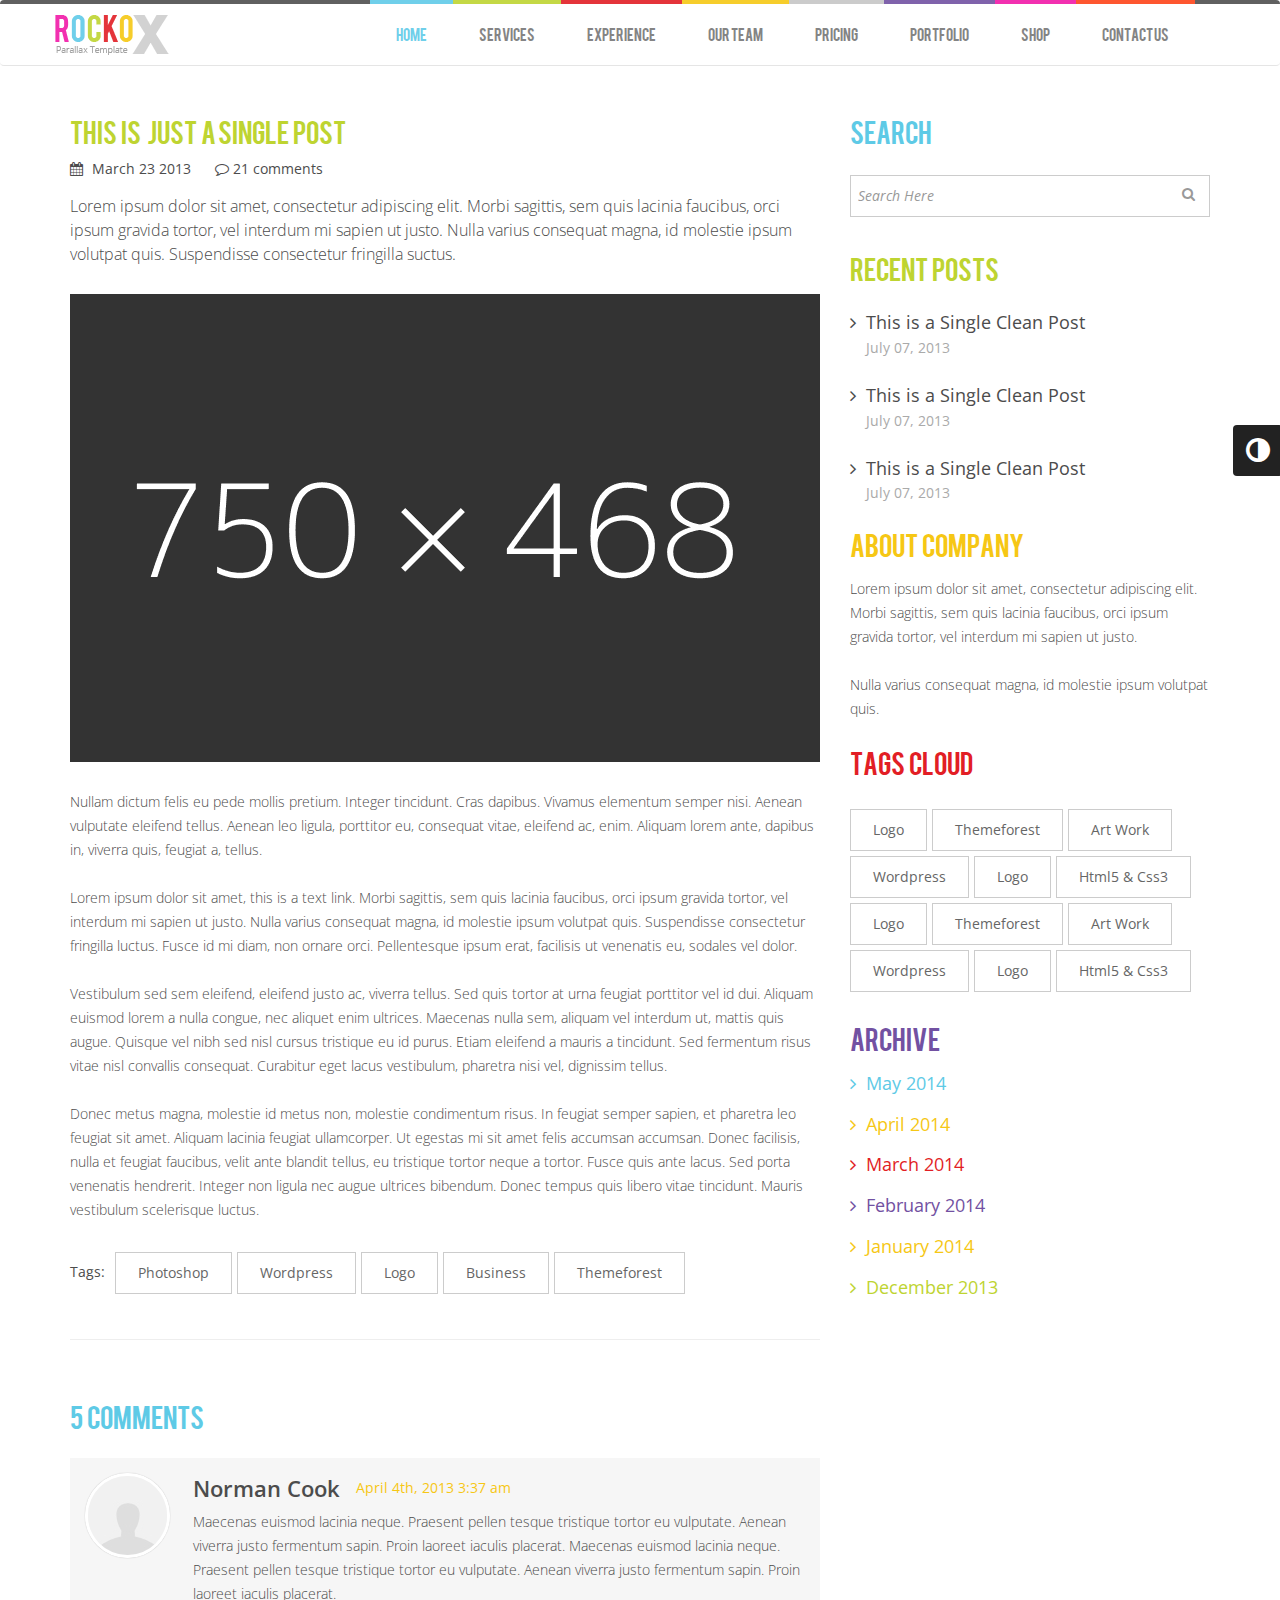
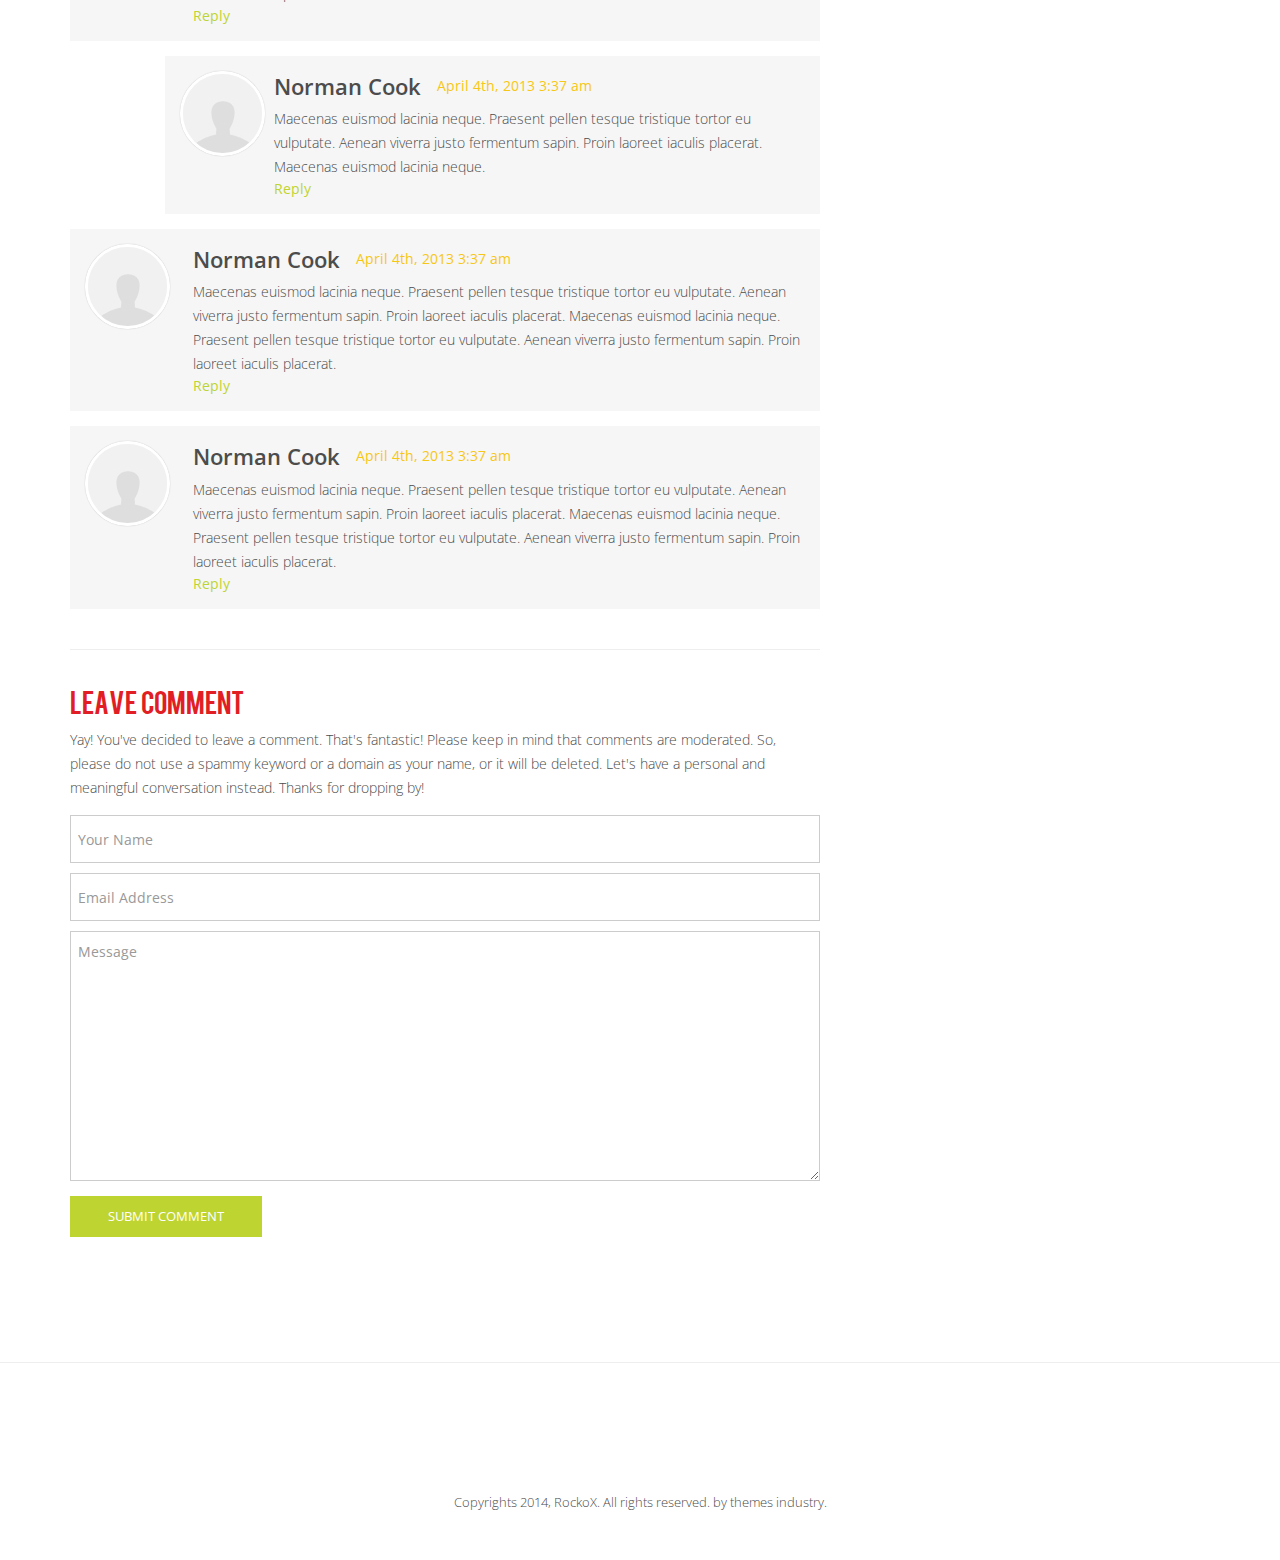
<file: blog.html>
<!DOCTYPE html>
<html lang="en">
  <head>
    <meta charset="utf-8">
    <meta name="viewport" content="width=device-width, initial-scale=1, user-scalable=no">
    <title>RockoX</title>

    <!-- theme -->
    <link href="css/rockox.css" rel="stylesheet">
    
	<!-- animation -->
    <link href="css/animate.css" rel="stylesheet">
    
    <!-- piecharts -->
    <link rel="stylesheet" href="css/pie-charts-style.css">
	
    <!-- Add fancyBox -->
	<link rel="stylesheet" href="css/jquery.fancybox.css?v=2.1.5" media="screen">

	<!-- jcarousel styling -->
	<link rel="stylesheet" href="css/skin.css">
    
    <!-- Bootstrap -->
    <link href="css/bootstrap.css" rel="stylesheet">
    
    <!-- HTML5 Shim and Respond.js IE8 support of HTML5 elements and media queries -->
    <!-- WARNING: Respond.js doesn't work if you view the page via file:// -->
    <!--[if lt IE 9]>
      <script src="https://oss.maxcdn.com/libs/html5shiv/3.7.0/html5shiv.js"></script>
      <script src="https://oss.maxcdn.com/libs/respond.js/1.4.2/respond.min.js"></script>
    <![endif]--> 
  </head>
  <body class="fixed-header" data-spy="scroll" data-target=".navbar">
  	
    
    <div class="switcher">
    	<a href="index-dark.html" title="Dark Theme"><i class="fa fa-adjust"></i></a>
    </div>
    
    
    <div id="wrapper">
    <!-- BEGIN HEADER -->
    <header id="home">
	    <nav class="navbar navbar-default" role="navigation">
          <div class="container">
            <!-- Brand and toggle get grouped for better mobile display -->
            <div class="navbar-header">
              <button type="button" class="navbar-toggle" data-toggle="collapse" data-target="#bs-example-navbar-collapse-1">
                <span class="sr-only">Toggle navigation</span>
                <span class="icon-bar"></span>
                <span class="icon-bar"></span>
                <span class="icon-bar"></span>
              </button>
              <!-- BEGIN LOGO -->
              <a class="navbar-brand" href="#home"><img src="images/logo.png" alt=""></a>
              <!-- END LOGO -->
            </div>
        
            <!-- Collect the nav links, forms, and other content for toggling -->
            <div class="collapse navbar-collapse" id="bs-example-navbar-collapse-1">
            	<!-- BEGIN NAVIGATION -->
                  <ul class="nav navbar-nav">
                    <li class="active"><a href="#home">HOME</a></li>
                    <li><a href="#heading">services</a></li>
                    <li><a href="#experience">experience</a></li>
                    <li><a href="#team">our team</a></li>
                    <li><a href="#pricing-tables">pricing</a></li>
                    <li><a href="#portfolio">portfolio</a></li>
                    <li><a href="#best-sellers">shop</a></li>
                    <li><a href="#contact-us">contact us</a></li>
                  </ul>
            	<!-- END NAVIGATION -->
            </div><!-- /.navbar-collapse -->
          </div><!-- /.container-fluid -->
    </nav>
    </header>
    <!-- END HEADER -->
    
    <div class="sub-page">
    
    <!-- BEGIN BLOG -->
    
    	<div class="blog">
  	<div class="container">
    	
        <!-- Left Section Start -->
        <div class="row">
        <div class="col-md-8">
    	<div class="left-sec">
        <h3 class="green">This &nbsp;is &nbsp; Just&nbsp; a&nbsp;Single &nbsp;Post</h3>
        <span class="date"><i class="fa fa-calendar"></i> March 23 2013</span>
        <a  class="comment" href="#."><i class="fa fa-comment-o"></i> 21 comments</a>
        
        <p class="post-detail">Lorem ipsum dolor sit amet, consectetur adipiscing elit. Morbi sagittis, sem quis lacinia faucibus, orci ipsum gravida tortor, vel interdum mi sapien ut justo. Nulla varius  	 	  		consequat magna, id molestie ipsum volutpat quis. Suspendisse consectetur fringilla suctus. </p>
        
        <img class="blog-post" src="images/blog-post1.jpg" alt="">
        
        <p>Nullam dictum felis eu pede mollis pretium. Integer tincidunt. Cras dapibus. Vivamus elementum semper nisi. Aenean vulputate eleifend tellus. Aenean leo ligula, porttitor eu, consequat vitae, eleifend ac, enim. Aliquam lorem ante, dapibus in, viverra quis, feugiat a, tellus.<br/><br/>

Lorem ipsum dolor sit amet, this is a text link. Morbi sagittis, sem quis lacinia faucibus, orci ipsum gravida tortor, vel interdum mi sapien ut justo. Nulla varius consequat magna, id molestie ipsum volutpat quis. Suspendisse consectetur fringilla luctus. Fusce id mi diam, non ornare orci. Pellentesque ipsum erat, facilisis ut venenatis eu, sodales vel dolor.
<br/><br/>
Vestibulum sed sem eleifend, eleifend justo ac, viverra tellus. Sed quis tortor at urna feugiat porttitor vel id dui. Aliquam euismod lorem a nulla congue, nec aliquet enim ultrices. Maecenas nulla sem, aliquam vel interdum ut, mattis quis augue. Quisque vel nibh sed nisl cursus tristique eu id purus. Etiam eleifend a mauris a tincidunt. Sed fermentum risus vitae nisl convallis consequat. Curabitur eget lacus vestibulum, pharetra nisi vel, dignissim tellus.<br/><br/>

Donec metus magna, molestie id metus non, molestie condimentum risus. In feugiat semper sapien, et pharetra leo feugiat sit amet. Aliquam lacinia feugiat ullamcorper. Ut egestas mi sit amet felis accumsan accumsan. Donec facilisis, nulla et feugiat faucibus, velit ante blandit tellus, eu tristique tortor neque a tortor. Fusce quis ante lacus. Sed porta venenatis hendrerit. Integer non ligula nec augue ultrices bibendum. Donec tempus quis libero vitae tincidunt. Mauris vestibulum scelerisque luctus.</p>
		
        <div class="tags">
        	<span>Tags:</span>
            <a href="#.">Photoshop</a><a href="#.">Wordpress</a><a href="#.">Logo</a><a href="#.">Business</a><a href="#.">Themeforest</a>
        </div>
        
		
        <div class="clearfix"></div>
        <br>
        <hr>
        <br>
        
        <div class="comments">
        	<h3 class="blue">5 &nbsp;COMMENTS</h3>
            <div class="comment-sec">
            	<img class="author" src="images/comment-member.jpg" alt="">
                <div class="comment-detail">
                	<span class="author-name">Norman Cook</span><a class="date" href="#.">April 4th, 2013 3:37 am</a>
                    <div class="clearfix"></div>
                    <p>Maecenas euismod lacinia neque. Praesent pellen tesque tristique tortor eu vulputate. Aenean viverra justo fermentum sapin. Proin laoreet iaculis placerat. Maecenas euismod lacinia neque. Praesent pellen tesque tristique tortor eu vulputate. Aenean viverra justo fermentum sapin. Proin laoreet iaculis placerat.</p>
                    <a href="#." class="green">Reply</a>
                </div>
                <div class="clearfix"></div>
            </div>
            
            <div class="comment-sec comment-sec2">
            	<img class="author" src="images/comment-member.jpg" alt="">
                <div class="comment-detail">
                	<span class="author-name">Norman Cook</span><a class="date" href="#.">April 4th, 2013 3:37 am</a>
                    <div class="clearfix"></div>
                    <p>Maecenas euismod lacinia neque. Praesent pellen tesque tristique tortor eu vulputate. Aenean viverra justo fermentum sapin. Proin laoreet iaculis placerat. Maecenas euismod lacinia neque. </p>
                    <a href="#." class="green">Reply</a>
                </div>
                <div class="clearfix"></div>
            </div>
            
            <div class="comment-sec">
            	<img class="author" src="images/comment-member.jpg" alt="">
                <div class="comment-detail">
                	<span class="author-name">Norman Cook</span><a class="date" href="#.">April 4th, 2013 3:37 am</a>
                    <div class="clearfix"></div>
                    <p>Maecenas euismod lacinia neque. Praesent pellen tesque tristique tortor eu vulputate. Aenean viverra justo fermentum sapin. Proin laoreet iaculis placerat. Maecenas euismod lacinia neque. Praesent pellen tesque tristique tortor eu vulputate. Aenean viverra justo fermentum sapin. Proin laoreet iaculis placerat.</p>
                    <a href="#." class="green">Reply</a>
                </div>
                <div class="clearfix"></div>
            </div>
            
            <div class="comment-sec">
            	<img class="author" src="images/comment-member.jpg" alt="">
                <div class="comment-detail">
                	<span class="author-name">Norman Cook</span><a class="date" href="#.">April 4th, 2013 3:37 am</a>
                    <div class="clearfix"></div>
                    <p>Maecenas euismod lacinia neque. Praesent pellen tesque tristique tortor eu vulputate. Aenean viverra justo fermentum sapin. Proin laoreet iaculis placerat. Maecenas euismod lacinia neque. Praesent pellen tesque tristique tortor eu vulputate. Aenean viverra justo fermentum sapin. Proin laoreet iaculis placerat.</p>
                    <a href="#." class="green">Reply</a>
                </div>
                <div class="clearfix"></div>
            </div>
        </div>
        
         <div class="clearfix"></div><div class="height20"></div>
         <br>
         <hr> 
		 <br>     
        <div class="leave-comment">
        	<h3 class="red">Leave &nbsp;Comment</h3>
            <p>Yay! You've decided to leave a comment. That's fantastic! Please keep in mind that comments are moderated. So, please do not use a spammy keyword or a domain as your name, or it will be deleted. Let's have a personal and meaningful conversation instead. Thanks for dropping by!</p>
            <div class="comment-form">
            	<input class="last" name="" type="text" onblur="if(this.value == '') { this.value='Your Name'}" onfocus="if (this.value == 'Your Name') {this.value=''}" value="Your Name">
            	<input class="last" name="" type="text" onblur="if(this.value == '') { this.value='Email Address'}" onfocus="if (this.value == 'Email Address') {this.value=''}" value="Email Address">
                <textarea name="" onblur="if(this.value == '') { this.value='Message'}" onfocus="if (this.value == 'Message') {this.value=''}">Message</textarea>
                <input name="" type="submit" class="btn btn-green" value="Submit Comment"> 
            </div>
        </div>
        
        
        
        </div>
        </div>
        
        <!-- Left Section End -->
        
        
        <!-- Right Section Start -->
        <div class="col-md-4">
    	<div class="right-sec">
        	<div class="search">
            	<h3 class="blue">Search</h3>
                <input name="" type="text" value="Search Here"><a href="#." class="search-bar"><i class="fa fa-search"></i></a>
            </div>
            
            <div class="recent-post">
            	<h3 class="green">Recent &nbsp;Posts</h3>
                <div class="post">
                	<a href="#."><i class="fa fa-angle-right"></i> This is a Single Clean Post</a>
                    <span>July 07, 2013</span>
                </div>
                <div class="clearfix"></div>
                <div class="post">
                	<a href="#."><i class="fa fa-angle-right"></i> This is a Single Clean Post</a>
                    <span>July 07, 2013</span>
                </div>
                <div class="clearfix"></div>
                <div class="post">
                	<a href="#."><i class="fa fa-angle-right"></i> This is a Single Clean Post</a>
                    <span>July 07, 2013</span>
                </div>
            </div>
            <div class="clearfix"></div>
            
            <div class="about-company">
            	<h3 class="yellow">About &nbsp;Company</h3>
                <p>Lorem ipsum dolor sit amet, consectetur adipiscing elit. Morbi sagittis, sem quis lacinia faucibus, orci ipsum gravida tortor, vel interdum mi sapien ut justo. <br/><br/>Nulla varius consequat magna, id molestie ipsum volutpat quis.</p>
            </div>
            
            <div class="tags-cloud">
            	<h3 class="red">Tags &nbsp;Cloud</h3>
	            <div class="tags"><br>
				<a href="#.">Logo</a><a href="#.">Themeforest</a><a href="#.">Art Work</a>
                <a href="#.">Wordpress</a><a href="#.">Logo</a><a href="#.">Html5 &amp; Css3</a>
                <a href="#.">Logo</a><a href="#.">Themeforest</a><a href="#.">Art Work</a>
                <a href="#.">Wordpress</a><a href="#.">Logo</a><a href="#.">Html5 &amp; Css3</a>
                </div>
            </div>
            <div class="clearfix"></div>
            
            <div class="archive">
            	<h3 class="purple">Archive</h3>
	            <a href="#."><i class="fa fa-angle-right"></i> May 2014</a>	<a href="#."><i class="fa fa-angle-right"></i> April 2014</a>	
                <a href="#."><i class="fa fa-angle-right"></i> March 2014</a>	<a href="#."><i class="fa fa-angle-right"></i> February 2014</a>	
                <a href="#."><i class="fa fa-angle-right"></i> January 2014</a>	<a href="#."><i class="fa fa-angle-right"></i> December 2013</a>	
            </div>
            
        </div>
        </div>
        <!-- Right Section End -->
        
        </div>  
    </div>
  </div>
    
    <!-- END BLOG -->
    
    </div>
     
     <hr>
     
    <!-- BEGIN FOOTER -->
    <footer>
    	<div class="container">
        	<!-- BEGIN SOCIAL -->
        	<ul class="social">
            	<li class="bounceIn" data-delay="0"><a href="#."><i class="fa fa-facebook"></i></a></li>
            	<li class="bounceIn" data-delay="100"><a href="#."><i class="fa fa-twitter"></i></a></li>
            	<li class="bounceIn" data-delay="200"><a href="#."><i class="fa fa-google-plus"></i></a></li>
            	<li class="bounceIn" data-delay="300"><a href="#."><i class="fa fa-dribbble"></i></a></li>
            	<li class="bounceIn" data-delay="400"><a href="#."><i class="fa fa-pinterest"></i></a></li>
            </ul>
            <!-- BEGIN SOCIAL -->
            <!-- BEGIN COPYRIGHT -->
            <p class="copyright">Copyrights 2014, RockoX. All rights reserved. by themes industry.</p>
            <!-- END COPYRIGHT -->
        </div>
    </footer>        
    <!-- END FOOTER -->
    
    <!-- BEGIN GO TO TOP --><a href="#." class="back-to-top" id="back-to-top"><i class="fa fa-angle-up"></i></a><!-- END GO TO TOP -->
    
    </div><!-- end #wrapper -->
    
    <!-- jQuery (necessary for Bootstrap's JavaScript plugins) -->
    <script src="js/jquery.min.js"></script>
    <!-- parallax -->
    <script src="js/jquery.stellar.js"></script>
    <script src="js/custom.js"></script>
    <!-- jcarousel -->
    <script src="js/jquery.jcarousel.min.js"></script>
    <!-- way point -->
    <script src="js/waypoints.js"></script>
    <!-- Add piecharts -->
	<script src="js/jquery.easypiechart.min.js"></script>
    <!-- navigation classes change on scroll -->
	<script src="js/nimble.js"></script>
    <script src="js/scrollspy.js"></script>
    <!-- fancybox -->
    <script src="js/jquery.fancybox.pack.js?v=2.1.5"></script>
    <!-- appear -->
    <script src="js/jquery.appear.js"></script>
    
    <!-- Include all compiled plugins (below), or include individual files as needed -->
    <script src="js/bootstrap.min.js"></script>
    <!-- nimble effect -->
    

    <script>
		//slider
		jQuery(function() {

			//parallaax
			jQuery.stellar({
				horizontalScrolling: false,
				verticalOffset: 0
			});
			//fancybox
			jQuery(".fancybox").fancybox();
			jQuery(".various").fancybox({
				maxWidth	: 1100,
				maxHeight	: 600,
				fitToView	: false,
				width		: '70%',
				height		: '70%',
				autoSize	: false,
				closeClick	: false,
				openEffect	: 'none',
				closeEffect	: 'none'
			});
			
			jQuery('#mycarousel').jcarousel({
				vertical: true
			});
			
			//smooth scroll to href value
			jQuery(".tabs-btn ul li a, .navbar-nav li a, .navbar-brand").click(function(event){
				 event.preventDefault();
				 //calculate destination place
				 var dest=0;
				 if($(this.hash).offset().top > $(document).height()-$(window).height()){
					  dest=$(document).height()-$(window).height();
				 }else{
					  dest=$(this.hash).offset().top;
				 }
				 //go to destination
				 jQuery('html,body').animate({scrollTop:dest}, 1000,'swing');
			 });
			 //toggle map
			 jQuery(".map-title h4 span").click(function(e) {
              	jQuery(".map iframe").slideToggle();  
				jQuery(".map-title h4 span i").toggleClass("fa-angle-up fa-angle-down");
             });
			 
			jQuery(window).scroll(function(){
				if(jQuery(window).scrollTop() > 200){
					jQuery("#back-to-top").fadeIn(200);
				} else{
					jQuery("#back-to-top").fadeOut(200);
				}
			});
			
			jQuery('#back-to-top, .back-to-top').click(function() {
				  jQuery('html, body').animate({ scrollTop:0 }, '800');
				  return false;
			});
			 
			 
			//pie charts	
			jQuery('#pie-charts').waypoint(function(direction) {			
				jQuery('.chart').easyPieChart({
					 barColor: "#5ecae6",
					onStep: function(from, to, percent) {
						jQuery(this.el).find('.percent').text(Math.round(percent));
					}
				});
				}, {
				offset: function() {
					return jQuery.waypoints('viewportHeight') - jQuery(this).height() + 100;
				}
			});
			
			jQuery('#pie-charts').waypoint(function(direction) {			
				jQuery('.green-circle').easyPieChart({
					 barColor: "#bed431",
					onStep: function(from, to, percent) {
						jQuery(this.el).find('.percent').text(Math.round(percent));
					}
				});
				}, {
				offset: function() {
					return jQuery.waypoints('viewportHeight') - jQuery(this).height() + 100;
				}
				
			});
			
			jQuery('#pie-charts').waypoint(function(direction) {			
				jQuery('.red-circle').easyPieChart({
					 barColor: "#e11e24",
					onStep: function(from, to, percent) {
						jQuery(this.el).find('.percent').text(Math.round(percent));
					}
				});
				}, {
				offset: function() {
					return jQuery.waypoints('viewportHeight') - jQuery(this).height() + 100;
				}
				
			});
			
			jQuery('#pie-charts').waypoint(function(direction) {			
				jQuery('.yellow-circle').easyPieChart({
					 barColor: "#f6c715",
					onStep: function(from, to, percent) {
						jQuery(this.el).find('.percent').text(Math.round(percent));
					}
				});
				}, {
				offset: function() {
					return jQuery.waypoints('viewportHeight') - jQuery(this).height() + 100;
				}
				
			});
			
			jQuery('#pie-charts').waypoint(function(direction) {			
				jQuery('.purple-circle').easyPieChart({
					 barColor: "#7251a2",
					onStep: function(from, to, percent) {
						jQuery(this.el).find('.percent').text(Math.round(percent));
					}
				});
				}, {
				offset: function() {
					return jQuery.waypoints('viewportHeight') - jQuery(this).height() + 100;
				}
				
			});
			
			});
			//form submit
			function checkmail(input)
			 {
				var pattern1=/^([A-Za-z0-9_\-\.])+\@([A-Za-z0-9_\-\.])+\.([A-Za-z]{2,4})$/;
				if(pattern1.test(input)){ return true; }else{ return false; }
			 }     
			  function proceed(){
				 var name = document.getElementById("name");
				 var email = document.getElementById("email");
				 var company = document.getElementById("company");
				 var web = document.getElementById("website");
				 var msg = document.getElementById("message");
				 var errors = "";
				 
				 if(name.value == "")
				  { 
				  name.className = 'error';
					return false;
				  }
					
				  else if(email.value == "")
				  {
					email.className = 'error';
					return false;
				  }
				  else if(checkmail(email.value)==false)
				  {
					alert('Please provide a valid email address.');
					return false;
			
				  }
				  else if(company.value == "")
				  {
					company.className = 'error';
					return false;
				  }
					else if(web.value == "")
				  {
					web.className = 'error';
					return false;
				  }
				  else if(msg.value == "")
				  {
					msg.className = 'error';
					return false;
				  }
				  else 
					{
							$.ajax({
								type: "POST",
								url: "process.php",
								data: $("#contact_form").serialize(),
								success: function(msg)
								{
									//alert(msg);
									if(msg == 'success'){
									$('#contact_form').fadeOut(1000);
									$('#contact_message').fadeIn(2000);
									document.getElementById("contact_message").innerHTML = "Your email has been sent.";
									return true;
									}else{
									
									$('#contact_form').fadeOut(500);
									$('#contact_message').fadeIn(2000);
									document.getElementById("contact_message").innerHTML = "Your email has not been sent.";
									return true;
									}
								}
							});
					} 
			  }

		
	</script>
  </body>
</html>
</file>
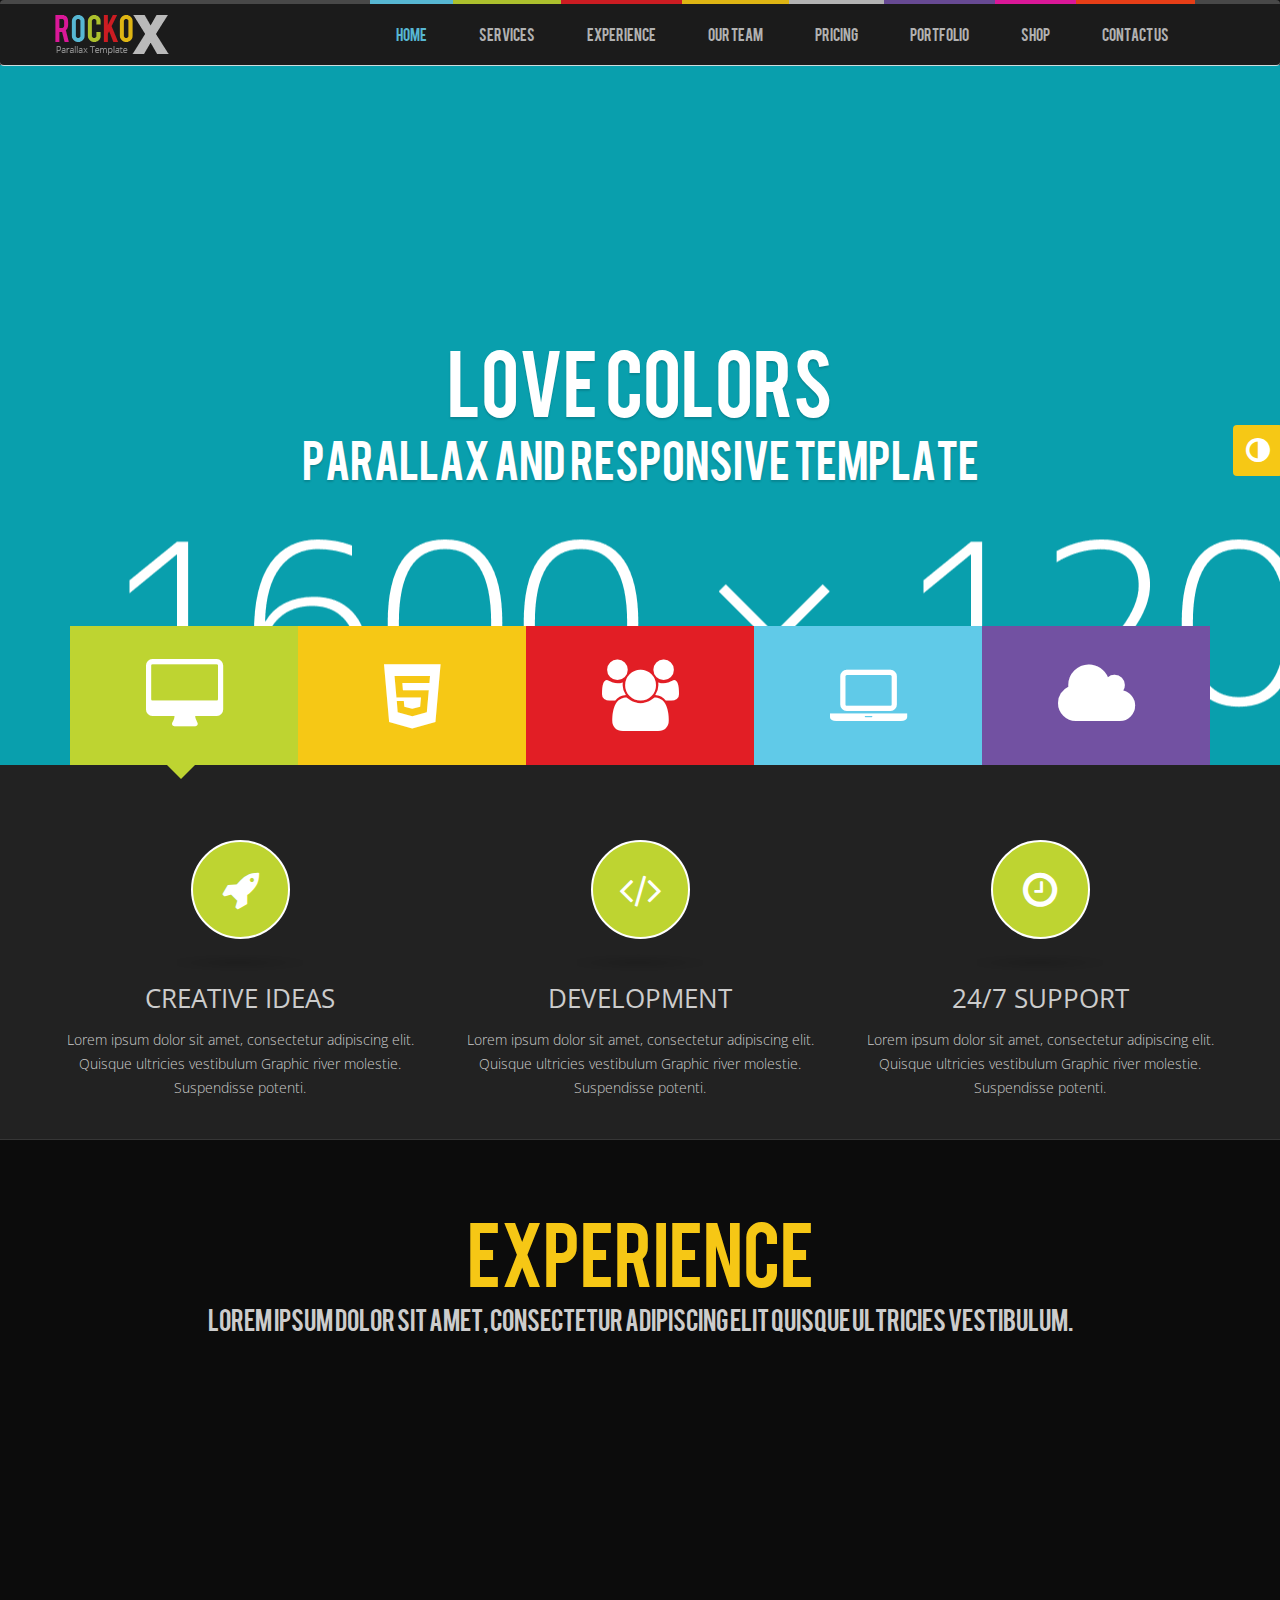
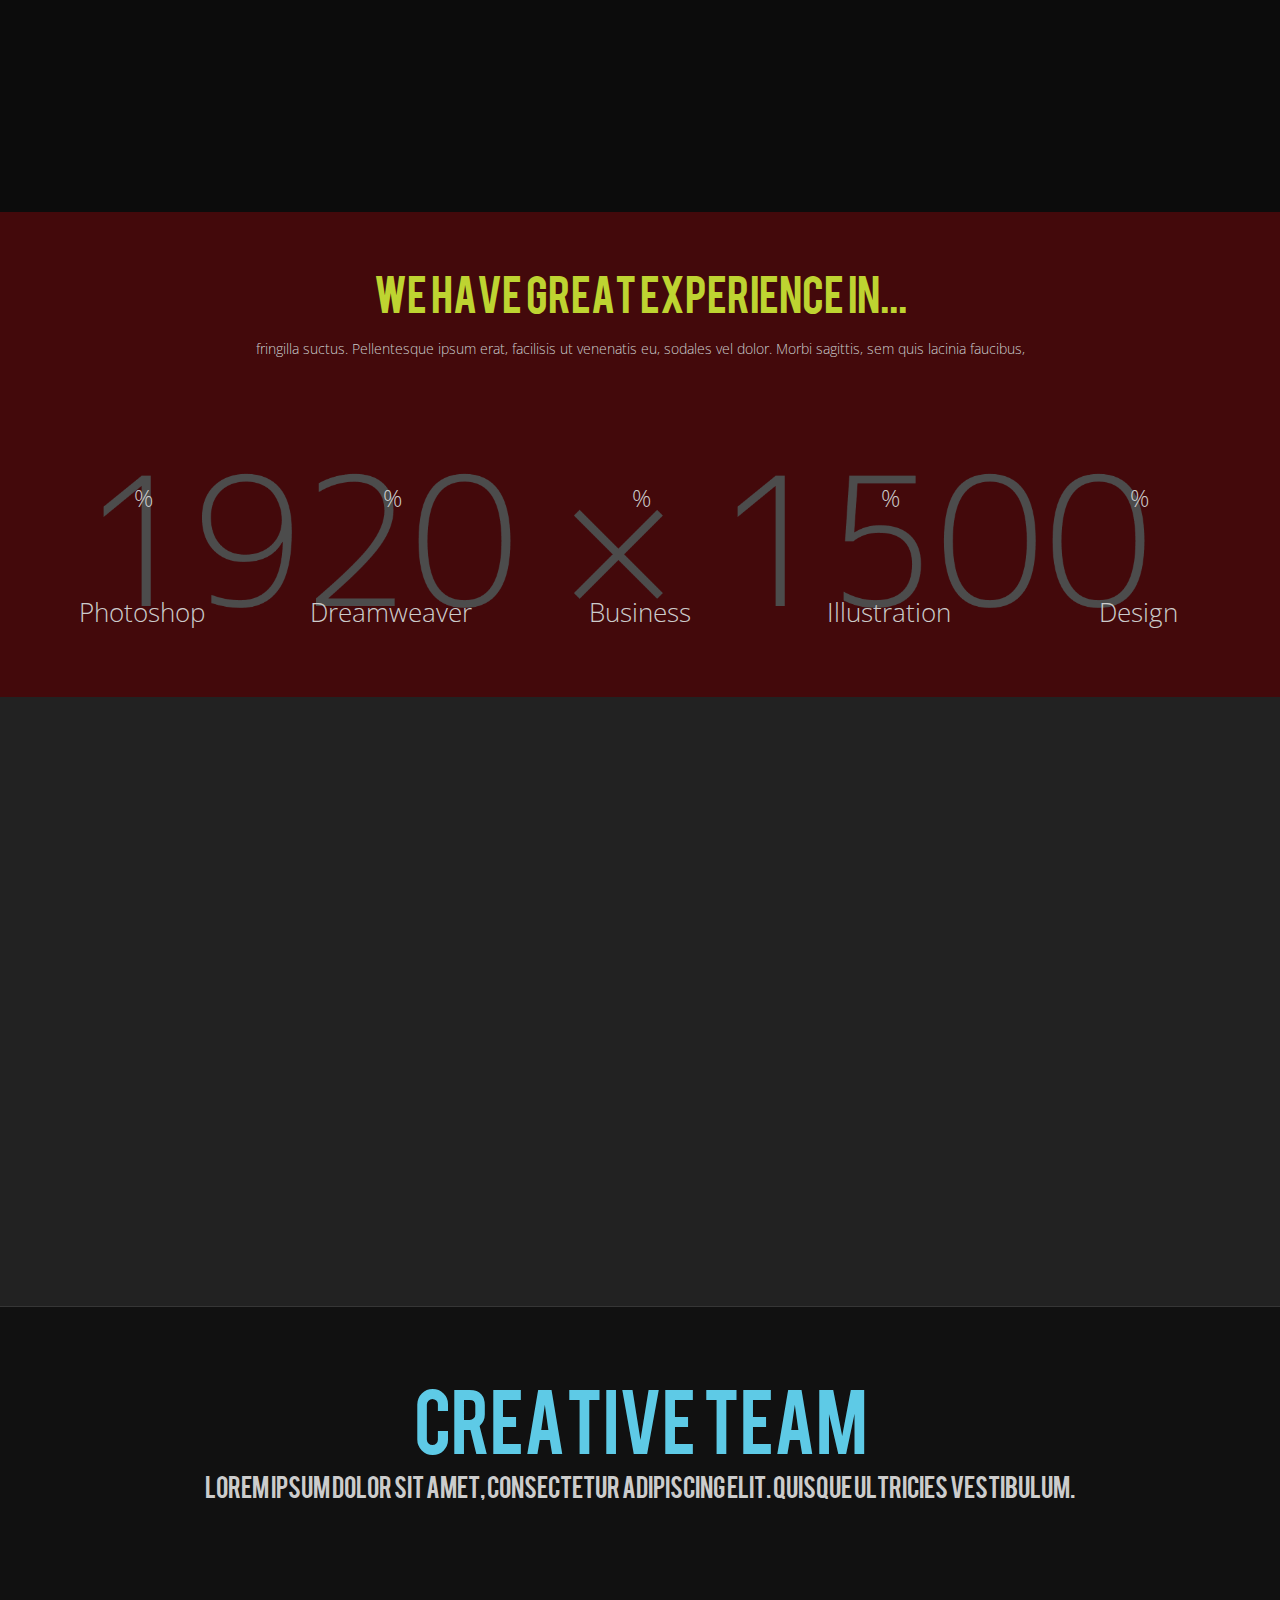
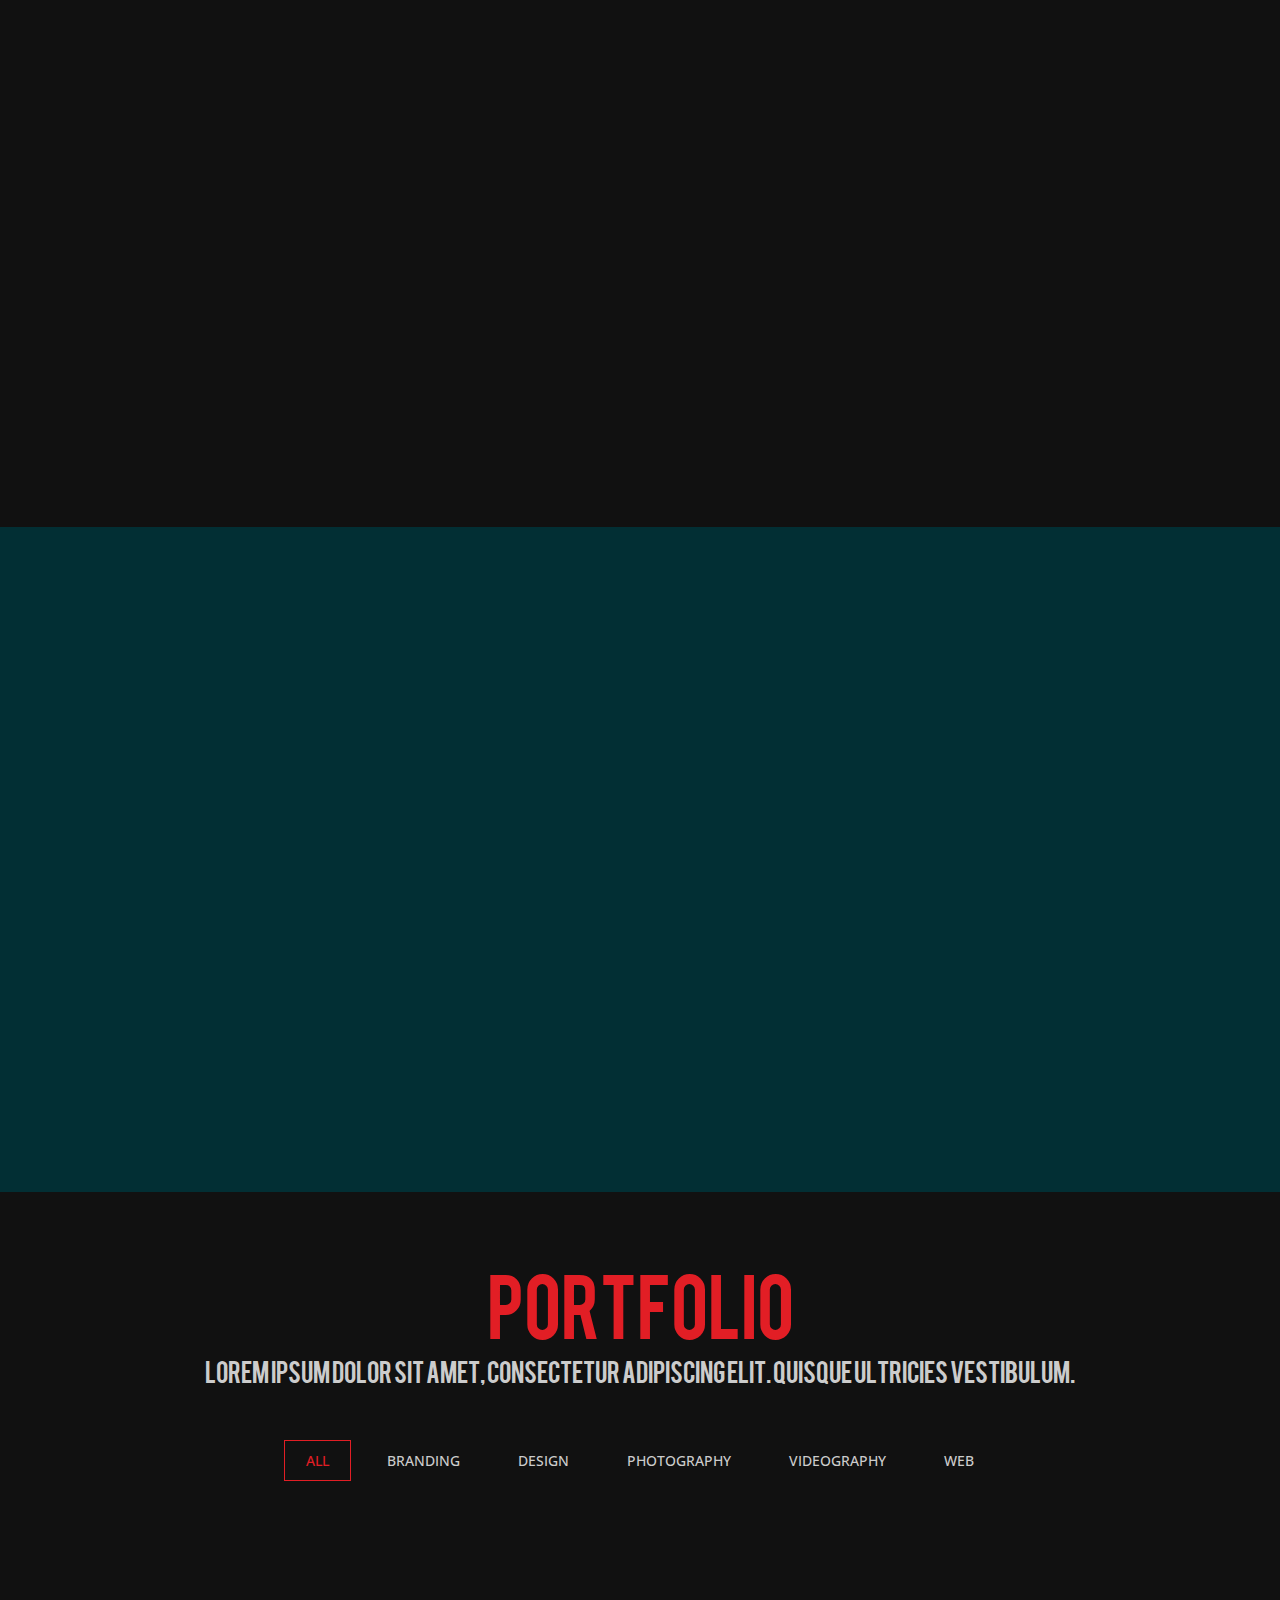
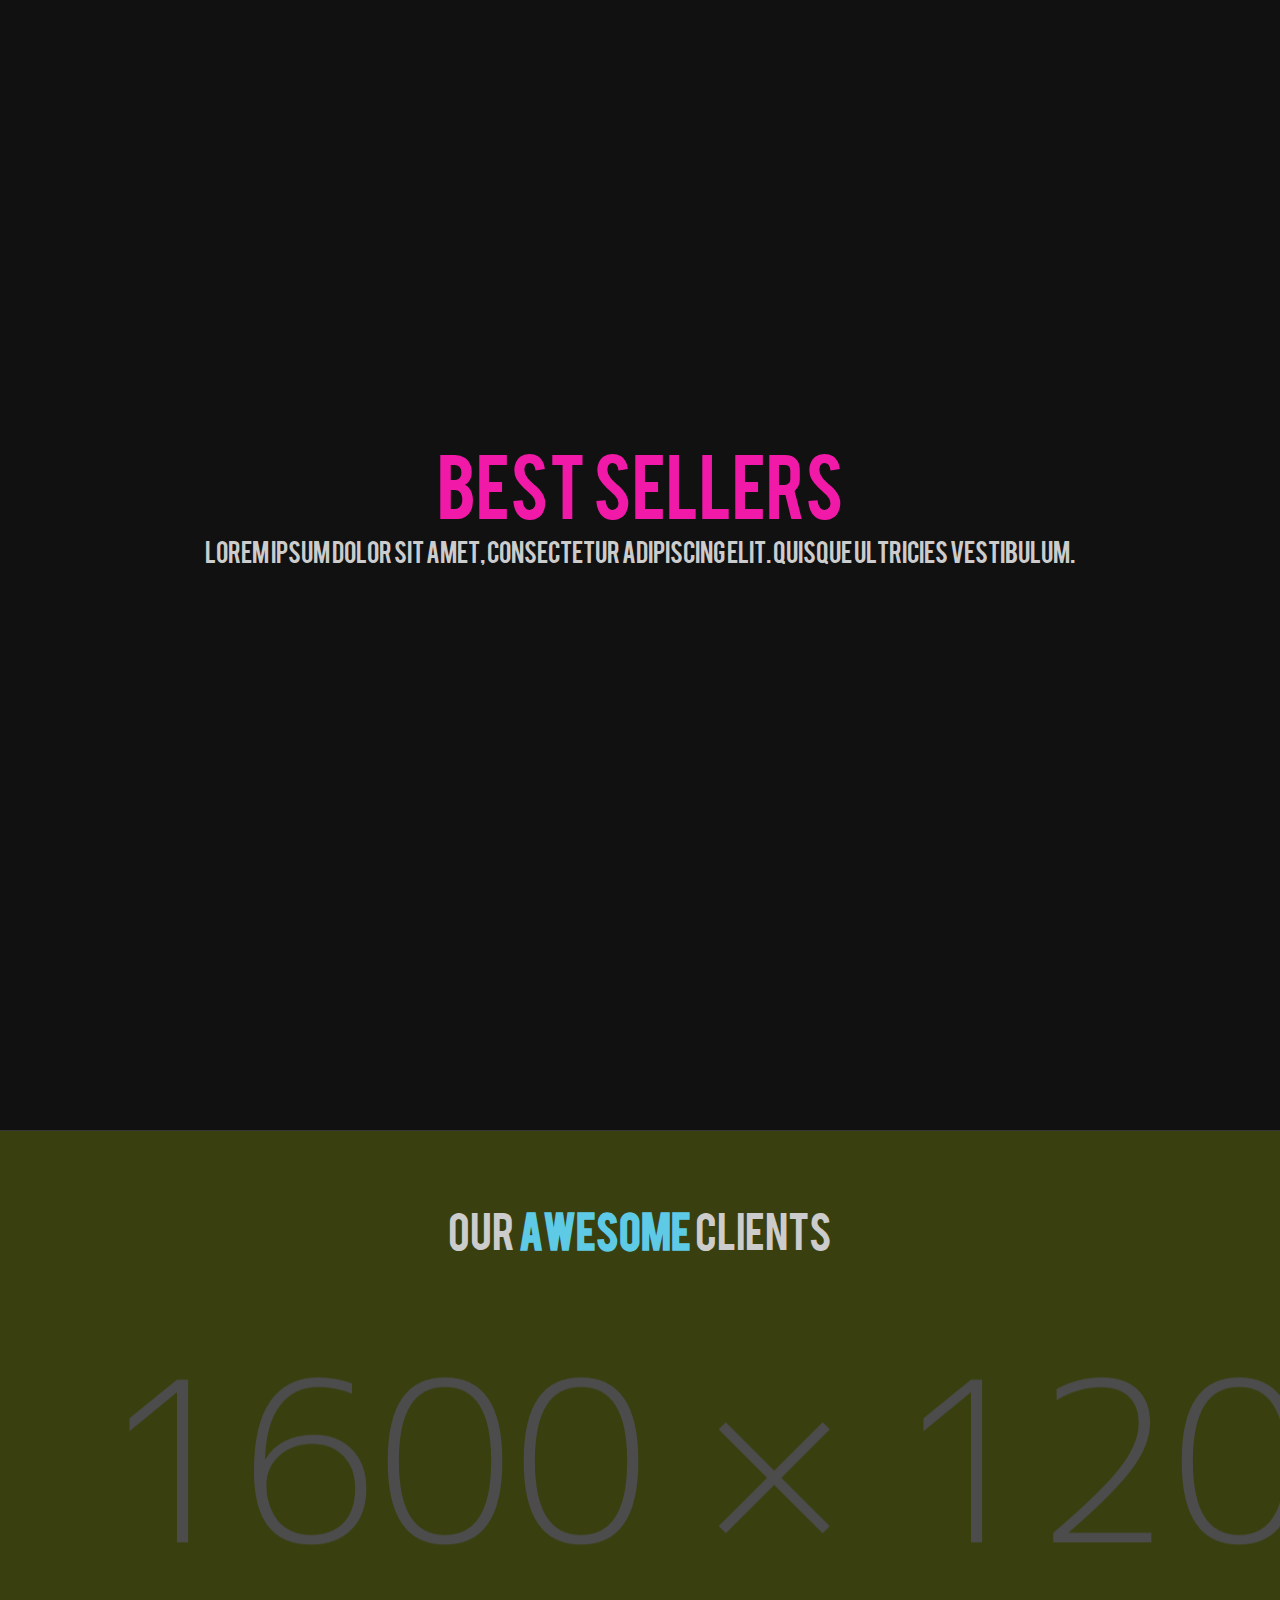
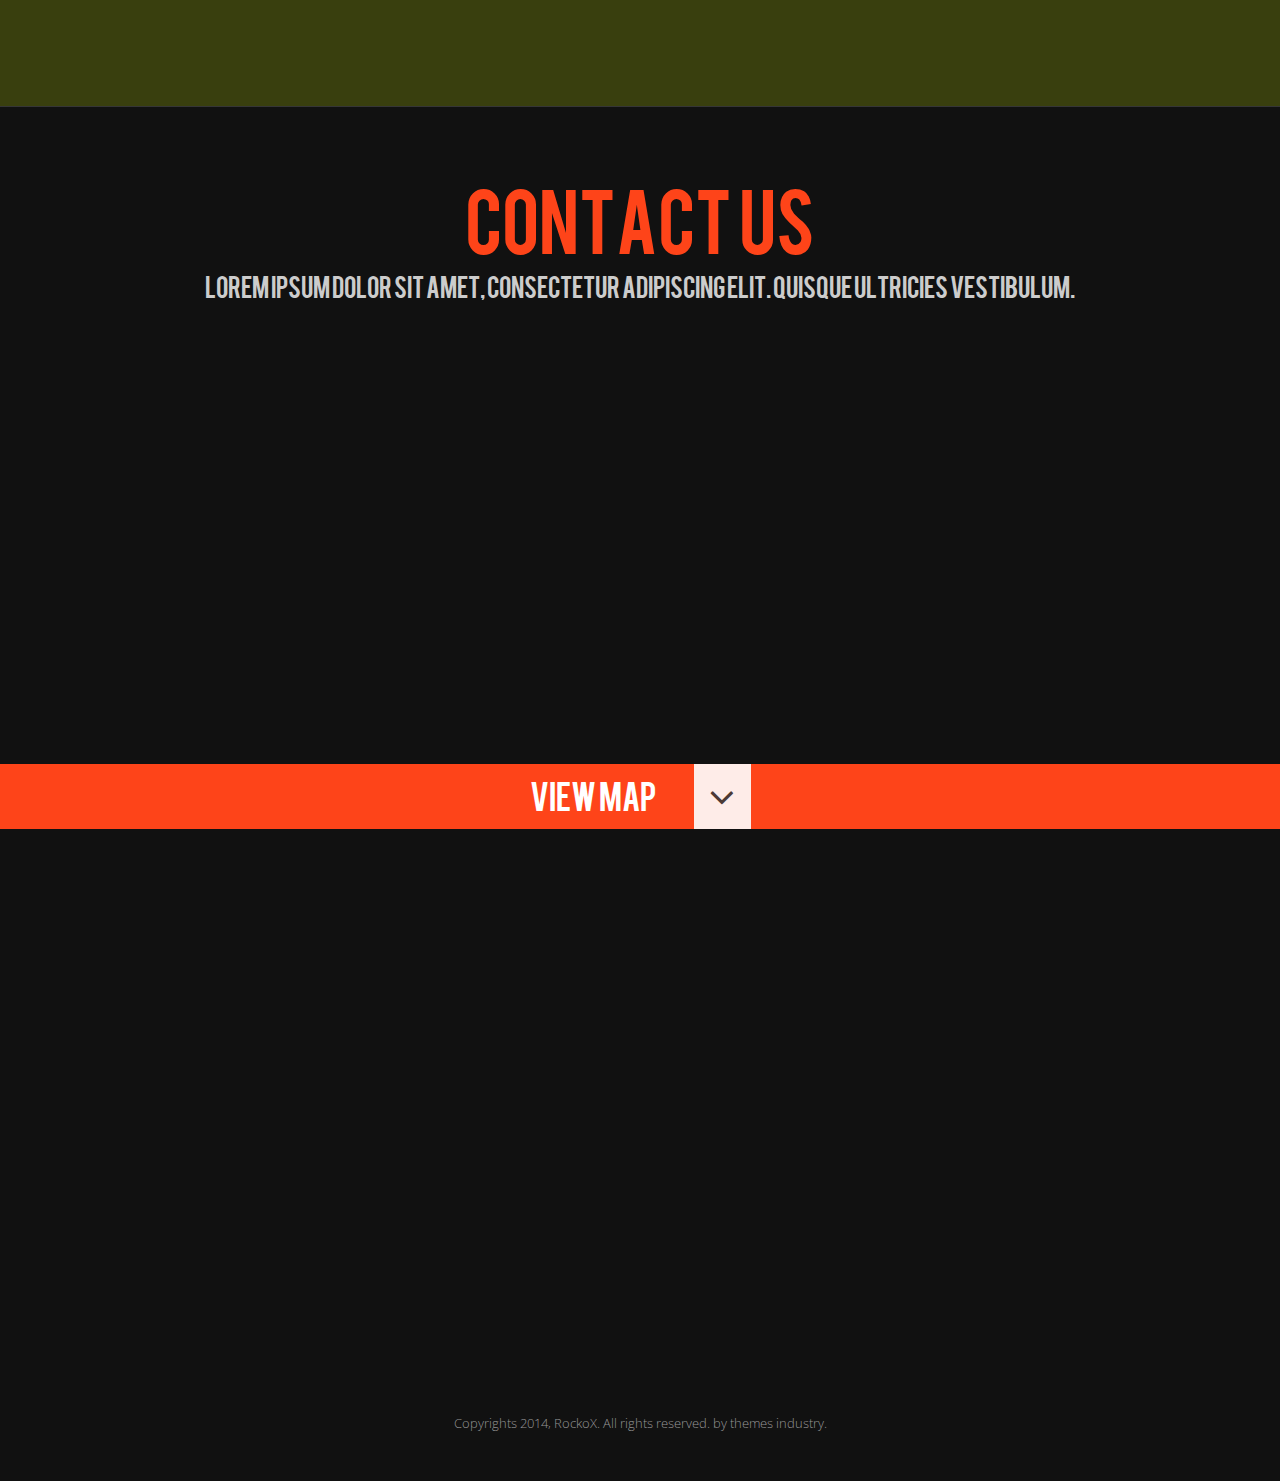
<file: index-dark.html>
<!DOCTYPE html>
<html lang="en">
  <head>
    <meta charset="utf-8">
    <meta name="viewport" content="width=device-width, initial-scale=1, user-scalable=no">
    <title>RockoX</title>

    <!-- theme -->
    <link href="css/rockox.css" rel="stylesheet">
    
	<!-- animation -->
    <link href="css/animate.css" rel="stylesheet">
    
    <!-- piecharts -->
    <link rel="stylesheet" href="css/pie-charts-style.css">
	
    <!-- Add fancyBox -->
	<link rel="stylesheet" href="css/jquery.fancybox.css?v=2.1.5" media="screen">

	<!-- jcarousel styling -->
	<link rel="stylesheet" href="css/skin.css">
    
    <!-- Bootstrap -->
    <link href="css/bootstrap.css" rel="stylesheet">
    <link href="css/dark_theme.css" rel="stylesheet">
    
	
    <!-- HTML5 Shim and Respond.js IE8 support of HTML5 elements and media queries -->
    <!-- WARNING: Respond.js doesn't work if you view the page via file:// -->
    <!--[if lt IE 9]>
      <script src="https://oss.maxcdn.com/libs/html5shiv/3.7.0/html5shiv.js"></script>
      <script src="https://oss.maxcdn.com/libs/respond.js/1.4.2/respond.min.js"></script>
    <![endif]-->
  </head>
  <body class="fixed-header" data-spy="scroll" data-target=".navbar">
  	
    <div class="switcher">
    	<a href="index.html" class="light" title="Light Theme"><i class="fa fa-adjust"></i></a>
    </div>
    
    <div id="wrapper">
    <!-- BEGIN HEADER -->
    <header id="home">
	    <nav class="navbar navbar-default" role="navigation">
          <div class="container">
            <!-- Brand and toggle get grouped for better mobile display -->
            <div class="navbar-header">
              <button type="button" class="navbar-toggle" data-toggle="collapse" data-target="#bs-example-navbar-collapse-1">
                <span class="sr-only">Toggle navigation</span>
                <span class="icon-bar"></span>
                <span class="icon-bar"></span>
                <span class="icon-bar"></span>
              </button>
              <!-- BEGIN LOGO -->
              <a class="navbar-brand" href="#home"><img src="images/logo.png" alt=""></a>
              <!-- END LOGO -->
            </div>
        
            <!-- Collect the nav links, forms, and other content for toggling -->
            <div class="collapse navbar-collapse" id="bs-example-navbar-collapse-1">
            	<!-- BEGIN NAVIGATION -->
                  <ul class="nav navbar-nav">
                    <li class="active"><a href="#home">HOME</a></li>
                    <li><a href="#heading">services</a></li>
                    <li><a href="#experience">experience</a></li>
                    <li><a href="#team">our team</a></li>
                    <li><a href="#pricing-tables">pricing</a></li>
                    <li><a href="#portfolio">portfolio</a></li>
                    <li><a href="#best-sellers">shop</a></li>
                    <li><a href="#contact-us">contact us</a></li>
                  </ul>
            	<!-- END NAVIGATION -->
            </div><!-- /.navbar-collapse -->
          </div><!-- /.container-fluid -->
    </nav>
    </header>
    <!-- END HEADER -->
    <!-- BEGIN BANNER -->
    <section data-stellar-background-ratio="0.3" class="parallax-main-banner">
            <div id="heading">
            <!-- BEGIN CAROUSEL -->
            <div id="mycarousel" class="jcarousel-skin-tango">
                <ul>
                    <li>
                        <h1>love colors</h1>
                        <div class="clearfix"></div>
                        <h2>Parallax and Responsive Template</h2>
                    </li>
                    <li>
                        <h1>i love colors</h1>
                        <div class="clearfix"></div>
                        <h2>Parallax and Responsive Template</h2>
                    </li>
                    <li>
                        <h1>you love colors</h1>
                        <div class="clearfix"></div>
                        <h2>Parallax and Responsive Template</h2>
                    </li>
                    <li>
                        <h1>they love colors</h1>
                        <div class="clearfix"></div>
                        <h2>Parallax and Responsive Template</h2>
                    </li>
                    <li>
                        <h1>we love colors</h1>
                        <div class="clearfix"></div>
                        <h2>Parallax and Responsive Template</h2>
                    </li>
                </ul>
            </div>
            <!-- /END CAROUSEL -->
        	</div>
            <!-- BEGIN TABS BTN -->
            <div class="tabs-btn green">
                <div class="container">
                    <ul>
                        <li><a href="#heading" id="tab-btn1" class="active"><i class="fa fa-desktop"></i><p><span>Websites</span>Lorem ipsum dolor sit amet, consectetur adipiscing elit..</p></a></li>
                        <li><a href="#heading" id="tab-btn2"><i class="fa fa-html5"></i><p><span>Latest Trends</span>Lorem ipsum dolor sit amet, consectetur adipiscing elit..</p></a></li>
                        <li><a href="#heading" id="tab-btn3"><i class="fa fa-users"></i><p><span>Social Networks</span>Lorem ipsum dolor sit amet, consectetur adipiscing elit..</p></a></li>
                        <li><a href="#heading" id="tab-btn4"><i class="fa fa-laptop"></i><p><span>Mobile Apps</span>Lorem ipsum dolor sit amet, consectetur adipiscing elit..</p></a></li>
                        <li><a href="#heading" id="tab-btn5"><i class="fa fa-cloud"></i><p><span>Cloud Hosting </span>Lorem ipsum dolor sit amet, consectetur adipiscing elit..</p></a></li>
                    </ul>
                </div>
            </div>
            <!-- /END TABS BTN -->
      </section>
    <!-- END BANNER -->
    
    <!-- BEGIN SERVICES SECTION -->
    <section class="services-sec gray-bg border" id="services">
        <div class="container">
        	<!-- BEGIN TAB 1 -->
            <div class="tab1" id="tab1">
                <ul class="row clearfix">
                <li class="col-md-4 col-sm-4 bounceIn" data-delay="100">
                    <div class="service-sec">
                   
                        <a href="#." ><span class="green"><i class="fa fa-rocket img-circle open"></i></span></a>
                        <h3>Creative Ideas</h3>
                        <p>Lorem ipsum dolor sit amet, consectetur adipiscing elit. Quisque ultricies vestibulum Graphic river molestie. Suspendisse potenti.</p>
                    </div>
                </li>
                
                <li class="col-md-4 col-sm-4 bounceIn" data-delay="200">
                    <div class="service-sec">
                        <a href="#."><span class="green"><i class="fa fa-code img-circle open"></i></span></a>
                        <h3>Development</h3>
                        <p>Lorem ipsum dolor sit amet, consectetur adipiscing elit. Quisque ultricies vestibulum Graphic river molestie. Suspendisse potenti.</p>
                    </div>
                </li>
                <li class="col-md-4 col-sm-4 bounceIn" data-delay="300">
                    <div class="service-sec">
                        <a href="#."><span class="green"><i class="fa fa-clock-o img-circle open"></i></span></a>
                        <h3>24/7 Support</h3>
                        <p>Lorem ipsum dolor sit amet, consectetur adipiscing elit. Quisque ultricies vestibulum Graphic river molestie. Suspendisse potenti.</p>
                    </div>
                </li>
            </ul>
            <div class="clearfix"></div>
            </div>
            <!-- /END TAB 1 -->
            <!-- BEGIN TAB 2 -->
            <div class="tab2" id="tab2">
                <ul class="row">
                <li class="col-md-4 col-sm-4">
                    <div class="service-sec">
                        <a href="#."><span class="yellow"><i class="fa fa-code img-circle open"></i></span></a>
                        <h3>HTML5 &amp; CSS3</h3>
                        <p>Lorem ipsum dolor sit amet, consectetur adipiscing elit. Quisque ultricies vestibulum Graphic river molestie. Suspendisse potenti.</p>
                    </div>
                </li>
                <li class="col-md-4 col-sm-4">
                    <div class="service-sec">
                        <a href="#."><span class="yellow"><i class="fa fa-camera img-circle open"></i></span></a>
                        <h3>w3c valid</h3>
                        <p>Lorem ipsum dolor sit amet, consectetur adipiscing elit. Quisque ultricies vestibulum Graphic river molestie. Suspendisse potenti.</p>
                    </div>
                </li>
                <li class="col-md-4 col-sm-4">
                    <div class="service-sec">
                        <a href="#."><span class="yellow"><i class="fa fa-umbrella img-circle open"></i></span></a>
                        <h3>Bootstrap 3</h3>
                        <p>Lorem ipsum dolor sit amet, consectetur adipiscing elit. Quisque ultricies vestibulum Graphic river molestie. Suspendisse potenti.</p>
                    </div>
                </li>
            </ul>
            <div class="clearfix"></div>
            </div>
            <!-- /END TAB 2 -->
            <!-- BEGIN TAB 3 -->
            <div class="tab3" id="tab3">
                <ul class="row">
                <li class="col-md-4 col-sm-4">
                    <div class="service-sec">
                        <a href="#."><span class="red"><i class="fa fa-facebook img-circle"></i></span></a>
                        <h3>Facebook</h3>
                        <p>Lorem ipsum dolor sit amet, consectetur adipiscing elit. Quisque ultricies vestibulum Graphic river molestie. Suspendisse potenti.</p>
                    </div>
                </li>
                <li class="col-md-4 col-sm-4">
                    <div class="service-sec">
                        <a href="#."><span class="red"><i class="fa fa-twitter img-circle"></i></span></a>
                        <h3>Twitter</h3>
                        <p>Lorem ipsum dolor sit amet, consectetur adipiscing elit. Quisque ultricies vestibulum Graphic river molestie. Suspendisse potenti.</p>
                    </div>
                </li>
                <li class="col-md-4 col-sm-4">
                    <div class="service-sec">
                        <a href="#."><span class="red"><i class="fa fa-linkedin img-circle"></i></span></a>
                        <h3>Linked in</h3>
                        <p>Lorem ipsum dolor sit amet, consectetur adipiscing elit. Quisque ultricies vestibulum Graphic river molestie. Suspendisse potenti.</p>
                    </div>
                </li>
            </ul>
            <div class="clearfix"></div>
            </div>
            <!-- /END TAB 3 -->
            <!-- BEGIN TAB 4 -->
            <div class="tab4" id="tab4">
                <ul class="row">
                <li class="col-md-4 col-sm-4">
                    <div class="service-sec">
                        <a href="#."><span class="blue"><i class="fa fa-rocket img-circle"></i></span></a>
                        <h3>App Design</h3>
                        <p>Lorem ipsum dolor sit amet, consectetur adipiscing elit. Quisque ultricies vestibulum Graphic river molestie. Suspendisse potenti.</p>
                    </div>
                </li>
                <li class="col-md-4 col-sm-4">
                    <div class="service-sec">
                        <a href="#."><span class="blue"><i class="fa fa-thumbs-up img-circle"></i></span></a>
                        <h3>Development</h3>
                        <p>Lorem ipsum dolor sit amet, consectetur adipiscing elit. Quisque ultricies vestibulum Graphic river molestie. Suspendisse potenti.</p>
                    </div>
                </li>
                <li class="col-md-4 col-sm-4">
                    <div class="service-sec">
                        <a href="#."><span class="blue"><i class="fa fa-sitemap img-circle"></i></span></a>
                        <h3>24/7 Support</h3>
                        <p>Lorem ipsum dolor sit amet, consectetur adipiscing elit. Quisque ultricies vestibulum Graphic river molestie. Suspendisse potenti.</p>
                    </div>
                </li>
            </ul>
            <div class="clearfix"></div>
            </div>
            <!-- /END TAB 4 -->
            <!-- BEGIN TAB 5 -->
            <div class="tab5" id="tab5">
                <ul class="row">
                <li class="col-md-4 col-sm-4">
                    <div class="service-sec">
                        <a href="#."><span class="purple"><i class="fa fa-camera img-circle"></i></span></a>
                        <h3>Cloud Hosting</h3>
                        <p>Lorem ipsum dolor sit amet, consectetur adipiscing elit. Quisque ultricies vestibulum Graphic river molestie. Suspendisse potenti.</p>
                    </div>
                </li>
                <li class="col-md-4 col-sm-4">
                    <div class="service-sec">
                        <a href="#."><span class="purple"><i class="fa fa-glass img-circle"></i></span></a>
                        <h3>Dedicated Servers</h3>
                        <p>Lorem ipsum dolor sit amet, consectetur adipiscing elit. Quisque ultricies vestibulum Graphic river molestie. Suspendisse potenti.</p>
                    </div>
                </li>
                <li class="col-md-4 col-sm-4">
                    <div class="service-sec">
                        <a href="#."><span class="purple"><i class="fa fa-puzzle-piece img-circle"></i></span></a>
                        <h3>24/7 Support 5</h3>
                        <p>Lorem ipsum dolor sit amet, consectetur adipiscing elit. Quisque ultricies vestibulum Graphic river molestie. Suspendisse potenti.</p>
                    </div>
                </li>
            </ul>
            <div class="clearfix"></div>
            </div>
            <!-- /END TAB 5 -->
        </div>
    <div class="clearfix"></div>
    </section>
    <!-- END SERVICES SECTION -->

	<!-- BEGIN EXPERIENCE SECTION -->
	<section class="no-padding-bottom experience" id="experience">
    	<div class="container">
        	<!-- BEGIN HEADING -->
        	<h1 class="text-center yellow">experience<span>Lorem ipsum dolor sit amet, consectetur adipiscing elit Quisque ultricies vestibulum.</span></h1>
            <!-- END HEADING -->
            <div class="row">
                <div class="col-md-12">
                	<!-- BEGIN EXPERIENCE CONTENT -->
                	<div class="experience-content text-center bounceIn" data-delay="100">
        <p>Lorem ipsum dolor sit amet, consectetur Morbi sagittis, sem quis lacinia faucibus, orci ipsum gravida tortor. Lorem ipsum dolor sit amet, consectetur adipiscing elit. Morbi sagittis, sem quis lacinia faucibus, orci ipsum gravida tortor. Nulla varius consequat magna, id molestie ipsum volutpat quis. Suspendisse consectetur fringilla suctus. Pellentesque ipsum erat, facilisis ut venenatis eu, sodales vel dolor quis lacinia faucibus, orci ipsum gravida tortor.</p>
    				</div>
                    <!-- END EXPERIENCE CONTENT -->
                </div>
                </div>
                <div class="row">
                	<!-- BEGIN DEVICES -->
	                <div class="col-md-12 text-center devices bounceInUp" data-delay="100"><img src="images/devices-dark.png" alt=""></div>
                    <!-- END DEVICES -->
                </div>
        </div>
    </section>
    <!-- END EXPERIENCE SECTION -->
	
    <!-- BEGIN PIECHARTS SECTION -->
	<section class="piecharts no-margin-bottom" id="pie-charts" data-stellar-background-ratio="-0.2">
   		 <div class="overlay"></div>
        	<div class="container">
               <div class="row">
                   <div class="col col-12">
                    	<!-- BEGIN HEADING -->
                        <h2 class="green">We have great experience in...</h2>
                        <p>fringilla suctus. Pellentesque ipsum erat, facilisis ut venenatis eu, sodales vel dolor. Morbi sagittis, sem quis lacinia faucibus, </p>
                		<!-- END HEADING -->
                        
                        <!-- BEGIN PIECHART -->
                        <span class="chart blue-circle" data-percent="92" data-delay="100">
                            <span class="percent"></span>
                            <span class="skill-name">Photoshop</span>
                        </span>
                        <!-- END PIECHART -->
                        <!-- BEGIN PIECHART -->
                        <span class="circle green-circle" data-percent="85" data-delay="300">
                            <span class="percent"></span>
                            <span class="skill-name">Dreamweaver</span>
                        </span>
                        <!-- END PIECHART -->
                        <!-- BEGIN PIECHART -->
                        <span class="circle red-circle" data-percent="80" data-delay="500">
                            <span class="percent"></span>
                            <span class="skill-name">Business</span>
                        </span>
                        <!-- END PIECHART -->
                        <!-- BEGIN PIECHART -->
                        <span class="circle yellow-circle" data-percent="75" data-delay="700">
                            <span class="percent"></span>
                            <span class="skill-name">Illustration</span>
                        </span>
                        <!-- END PIECHART -->
                        <!-- BEGIN PIECHART -->
                        <span class="circle purple-circle" data-percent="90" data-delay="900">
                            <span class="percent"></span>
                            <span class="skill-name">Design</span>
                        </span>
	                    <!-- END PIECHART -->
                    </div>
            </div>
            </div>
       </section>
	<!-- END PIECHARTS SECTION -->
	
    <!-- BEGIN TRI SECTION CONTAINER -->
    <section class="tri-secs gray-bg border">
	    <div class="container">
        <div class="row">
            <div class="col-md-6 flipInY" data-delay="100">
            	<!-- BEGIN TRI SECTION -->
                <div class="tri-sec text-center">
                    <i class="fa fa-flask blue"></i>
                    <h3 class="blue">New Discovery</h3>
                        <p>Lorem ipsum dolor sit amet, consectetur adipiscing elit. Morbi sagittis, sem quis lacinia faucibus, orci ipsum gravida tortor, vel interdum mi sapien ut justo. Nulla varius consequat magna, id molestie ipsum volutpat quis. Suspendisse consectetur fringilla suctus.</p>
                </div>
                <!-- END TRI SECTION -->
            </div>
            <div class="col-md-6 flipInY" data-delay="100">
            	<!-- BEGIN TRI SECTION -->
                <div class="tri-sec text-center">
                    <i class="fa fa-html5 green"></i>
                        <h3 class="green">Technology</h3>
                        <p>Lorem ipsum dolor sit amet, consectetur adipiscing elit. Morbi sagittis, sem quis lacinia faucibus, orci ipsum gravida tortor, vel interdum mi sapien ut justo. Nulla varius consequat magna, id molestie ipsum volutpat quis. Suspendisse consectetur fringilla suctus.</p>
                </div>
                <!-- END TRI SECTION -->
            </div>
        </div>
        <div class="row">
            <div class="col-md-6 flipInY" data-delay="300">
            	<!-- BEGIN TRI SECTION -->
                <div class="tri-sec text-center last">
                    <i class="fa fa-lightbulb-o yellow"></i>
                        <h3 class="yellow">New Discovery</h3>
                        <p>Lorem ipsum dolor sit amet, consectetur adipiscing elit. Morbi sagittis, sem quis lacinia faucibus, orci ipsum gravida tortor, vel interdum mi sapien ut justo. Nulla varius consequat magna, id molestie ipsum volutpat quis. Suspendisse consectetur fringilla suctus.</p>
                </div>
                <!-- END TRI SECTION -->
            </div>
            <div class="col-md-6 flipInY">
            	<!-- BEGIN TRI SECTION -->
                <div class="tri-sec text-center last" data-delay="300">
                    <i class="fa fa-desktop red"></i>
                        <h3 class="red">Fully Responsive</h3>
                        <p>Lorem ipsum dolor sit amet, consectetur adipiscing elit. Morbi sagittis, sem quis lacinia faucibus, orci ipsum gravida tortor, vel interdum mi sapien ut justo. Nulla varius consequat magna, id molestie ipsum volutpat quis. Suspendisse consectetur fringilla suctus.</p>
                </div>
                <!-- END TRI SECTION -->
            </div>
        </div>
    </div>
    </section>
    <!-- END TRI SECTION CONTAINER -->

    <!-- BEGIN TEAM CONTAINER -->
    <section class="team" id="team">
    	<div class="container text-center">
        	<!-- BEGIN HEADING -->
        	<h1 class="blue">Creative Team<span>Lorem ipsum dolor sit amet, consectetur adipiscing elit. Quisque ultricies vestibulum.</span></h1>
            <!-- END HEADING -->
            <div class="row">
                <div class="col-md-4 bounceIn" data-delay="100">
                	<!-- BEGIN TEAM -->
                    <div class="team-image-sec">
                        <div class="img-overlay"></div>
                        <figure><img title="Image" alt="image" src="images/team1.jpg" ></figure>
                        <ul>
                            <li><a href="#."><i class="fa fa-google-plus"></i></a></li>
                            <li><a href="#."><i class="fa fa-twitter"></i></a></li>
                            <li><a href="#."><i class="fa fa-facebook"></i></a></li>
                        </ul>
                   </div>
                    <div class="team-detail-sec">
                        <h3 class="red">John Smith<span>Creative Director</span></h3>
                        <p>Lorem ipsum dolor sit amet, consectetur adipiscing elit.  of Quisque ultricies vestibulum molestie.  Graphic Design the power of Suspendisse potenti.</p>
                    </div>
                	<!-- END TEAM -->
                </div>
                <div class="col-md-4 bounceIn" data-delay="400">
                	<!-- BEGIN TEAM -->
                    <div class="team-image-sec">
                        <div class="img-overlay"></div>
                        <figure><img title="Image" alt="image" src="images/team2.jpg"></figure>
                        <ul>
                            <li><a href="#."><i class="fa fa-google-plus"></i></a></li>
                            <li><a href="#."><i class="fa fa-twitter"></i></a></li>
                            <li><a href="#."><i class="fa fa-facebook"></i></a></li>
                        </ul>
                   </div>
                    <div class="team-detail-sec">
                        <h3 class="green">Eric Jonhson<span>Head of Engineering</span></h3>
                        <p>Lorem ipsum dolor sit amet, consectetur adipiscing elit.  of Quisque ultricies vestibulum molestie.  Graphic Design the power of Suspendisse potenti.</p>
                    </div>
                    <!-- END TEAM -->
                </div>
                <div class="col-md-4 bounceIn" data-delay="900">
                	<!-- BEGIN TEAM -->
                    <div class="team-image-sec">
                        <div class="img-overlay"></div>
                        <figure><img title="Image" alt="image" src="images/team3.jpg"></figure>
                        <ul>
                            <li><a href="#."><i class="fa fa-google-plus"></i></a></li>
                            <li><a href="#."><i class="fa fa-twitter"></i></a></li>
                            <li><a href="#."><i class="fa fa-facebook"></i></a></li>
                        </ul>
                    </div>
                    <div class="team-detail-sec">
                        <h3 class="blue">John Doe<span>Web Designer</span></h3>
                        <p>Lorem ipsum dolor sit amet, consectetur adipiscing elit.  of Quisque ultricies vestibulum molestie.  Graphic Design the power of Suspendisse potenti.</p>
                    </div>
                    <!-- END TEAM -->
                </div>
           </div>
        </div>
    </section>
    <!-- END TEAM CONTAINER -->
    
    <!-- BEGIN TABLES CONTAINER -->
    <section class="tables" data-stellar-background-ratio="-0.2" id="pricing-tables">
        <div class="overlay"></div>
        <div class="container">
            <div class="row">
                <div class="col-md-3 fadeInUp" data-delay="200">
                	<!-- BEGIN TABLE -->
                    <div class="table yellow-table text-center">
                        <span class="table-heading">basic</span>
                        <p class="price"><span class="currency">$</span><span ><strong>29</strong>.99</span>/ monthly plan</p>
                        <ul class="list-unstyled">
                            <li>Theme Update</li>
                            <li>Most Wanted</li>
                            <li>Layerd Photoshop PSD</li>
                            <li>5 e-mail Account</li>
                            <li>70MB Monthly Traffic</li>
                            <li>24/7 Live Support</li>
                        </ul>
                        <a class="btn btn-yellow" href="#.">Sign UP</a>
                    </div>
                	<!-- END TABLE -->
                </div>
                <div class="col-md-3 fadeInUp" data-delay="200">
                	<!-- BEGIN TABLE -->
                    <div class="table green-table text-center">
                        <span class="table-heading">standard</span>
                        <p class="price"><span class="currency">$</span><span><strong>39</strong>.99</span>/ monthly plan</p>
                        <ul class="list-unstyled">
                            <li>Theme Update</li>
                            <li>Most Wanted</li>
                            <li>Layerd Photoshop PSD</li>
                            <li>5 e-mail Account</li>
                            <li>70MB Monthly Traffic</li>
                            <li>24/7 Live Support</li>
                        </ul>
                        <a class="btn btn-green" href="#.">Sign UP</a>
                    </div>
                    <!-- END TABLE -->
                </div>
                <div class="col-md-3 fadeInUp" data-delay="600">
                	<!-- BEGIN TABLE -->
                    <div class="table blue-table text-center">
                        <span class="table-heading">professional</span>
                        <p class="price"><span class="currency">$</span><span><strong>59</strong>.99</span>/ monthly plan</p>
                        <ul class="list-unstyled">
                            <li>Theme Update</li>
                            <li>Most Wanted</li>
                            <li>Layerd Photoshop PSD</li>
                            <li>5 e-mail Account</li>
                            <li>70MB Monthly Traffic</li>
                            <li>24/7 Live Support</li>
                        </ul>
                        <a class="btn btn-blue" href="#.">Sign UP</a>
                    </div>
                    <!-- END TABLE -->
                </div>
                <div class="col-md-3 fadeInUp" data-delay="800">
                	<!-- BEGIN TABLE -->
                    <div class="table red-table text-center">
                        <span class="table-heading">extreme</span>
                        <p class="price"><span class="currency">$</span><span><strong>79</strong>.99</span>/ monthly plan</p>
                        <ul class="list-unstyled">
                            <li>Theme Update</li>
                            <li>Most Wanted</li>
                            <li>Layerd Photoshop PSD</li>
                            <li>5 e-mail Account</li>
                            <li>70MB Monthly Traffic</li>
                            <li>24/7 Live Support</li>
                        </ul>
                        <a class="btn btn-red" href="#.">Sign UP</a>
                    </div>
                    <!-- END TABLE -->
                </div>
            </div>
        </div>
            </section>
	<!-- END TABLES CONTAINER -->
	
    <!-- BEGIN PORTFOLIO CONTAINER -->
    <section class="portfolio no-padding-bottom" id="portfolio">
    	<div class="container">
        	<!-- BEGIN HEADING -->
        	<h1 class="red text-center">Portfolio<span>Lorem ipsum dolor sit amet, consectetur adipiscing elit. Quisque ultricies vestibulum.</span></h1>
            <!-- END HEADING -->
        </div>

	       <div  id="filters">
           		<!-- BEGIN PORTFOLIO NAV -->
                <ul class="clearfix">
                    <li><a href="#" data-filter="*" class="active"><h3>All</h3></a></li>	
                    <li><a href="#" data-filter=".branding"><h3>Branding</h3></a></li>
                    <li><a href="#" data-filter=".design"><h3>Design</h3></a></li>
                    <li><a href="#" data-filter=".photography"><h3>Photography</h3></a></li>
                    <li><a href="#" data-filter=".videography"><h3>Videography</h3></a></li>
                    <li><a href="#" data-filter=".web"><h3>Web</h3></a></li>
                </ul>
                <!-- END PORTFOLIO NAV -->
            </div>


           <div id="portfolio-items-wrap" class="fadeInUp">
            <!-- BEGIN PORTFOLIO -->
            <div class="portfolio-item design photography videography web branding">
               <div class="portfolio">
                  <div class="img-overlay"></div>
                    <a href="images/portfolio/portfolio1.jpg" class="portfolio-image fancybox">
                      <i class="fa fa-search"></i>
                    </a>
                    <a href="http://google.com" target="_blank">
                      <i class="fa fa-link"></i>
                    </a>
                    <img src="images/portfolio/portfolio1.jpg" alt="">
               </div>
            </div>
            <!-- END PORTFOLIO -->
            <!-- BEGIN PORTFOLIO -->
            <div class="portfolio-item videography web fadeInUp">
               <div class="portfolio">
                  <div class="img-overlay"></div>
                 	 <a href="images/portfolio/portfolio2.jpg" class="portfolio-image fancybox">
                      <i class="fa fa-search"></i>
                      </a>
                      <a href="http://google.com" target="_blank">
                      <i class="fa fa-link"></i>
                      </a>
                      <img src="images/portfolio/portfolio2.jpg" alt="">
               </div>
            </div>
			<!-- END PORTFOLIO -->
            <!-- BEGIN PORTFOLIO -->
            <div class="portfolio-item videography branding design photography">
               <div class="portfolio">
                  <div class="img-overlay"></div>
                  <a href="images/portfolio/portfolio3.jpg" class="portfolio-image fancybox">
                      <i class="fa fa-search"></i>
                      </a>
                      <a href="http://google.com" target="_blank">
                      <i class="fa fa-link"></i>
                      </a>
                      <img src="images/portfolio/portfolio3.jpg" alt=""> 
               </div>
            </div>
			<!-- END PORTFOLIO -->
            <!-- BEGIN PORTFOLIO -->
            <div class="portfolio-item branding design photography web fadeInUp">
               <div class="portfolio">
                  <div class="img-overlay"></div>
                     <a href="images/portfolio/portfolio4.jpg" class="portfolio-image fancybox">
                      <i class="fa fa-search"></i>
                      </a>
                      <a href="http://google.com" target="_blank">
                      <i class="fa fa-link"></i>
                      </a>
                      <img src="images/portfolio/portfolio4.jpg" alt="">
               </div>
            </div>
			<!-- END PORTFOLIO -->
            <!-- BEGIN PORTFOLIO -->
            <div class="portfolio-item branding design videography photography web">
               <div class="portfolio">
                  <div class="img-overlay"></div><a href="images/portfolio/portfolio5.jpg" class="portfolio-image fancybox">
                      <i class="fa fa-search"></i> </a>
                      <a href="http://google.com" target="_blank">
                      <i class="fa fa-link"></i>
                      </a>
                      <img src="images/portfolio/portfolio5.jpg" alt="">
               </div>
            </div>
			<!-- END PORTFOLIO -->
            <!-- BEGIN PORTFOLIO -->
            <div class="portfolio-item branding videography photography web fadeInUp">
               <div class="portfolio">
                  <div class="img-overlay"></div><a href="images/portfolio/portfolio6.jpg" class="portfolio-image fancybox">
                      <i class="fa fa-search"></i></a>
                      <a href="http://google.com" target="_blank">
                      <i class="fa fa-link"></i>
                  	  </a>
                      <img src="images/portfolio/portfolio6.jpg" alt="">
               </div>
            </div>
			<!-- END PORTFOLIO -->
            <!-- BEGIN PORTFOLIO -->
            <div class="portfolio-item branding web fadeInUp">
               <div class="portfolio">
                  <div class="img-overlay"></div><a href="images/portfolio/portfolio7.jpg" class="portfolio-image fancybox">
                      <i class="fa fa-search"></i></a>
                      <a href="http://google.com" target="_blank">
                      <i class="fa fa-link"></i>
                  	  </a>
                      <img src="images/portfolio/portfolio7.jpg" alt="">
               </div>
            </div>
			<!-- END PORTFOLIO -->
            <!-- BEGIN PORTFOLIO -->
            <div class="portfolio-item design videography photography web">
               <div class="portfolio">
                  <div class="img-overlay"></div><a href="images/portfolio/portfolio8.jpg" class="portfolio-image fancybox">
                      <i class="fa fa-search"></i></a>
                      <a href="http://google.com" target="_blank">
                      <i class="fa fa-link"></i>
                    </a>
                      <img src="images/portfolio/portfolio8.jpg" alt="">
               </div>
            </div>
            <!-- END PORTFOLIO -->
           </div>

    </section>
    <!-- END TABLES CONTAINER -->
    
    <!-- BEGIN BEST SELLER CONTAINER -->
    <section class="best-sellers" id="best-sellers">
    	<div class="container">
            <div class="text-center">
            	<!-- BEGIN HEADING -->
                <h1 class="pink">best sellers<span>Lorem ipsum dolor sit amet, consectetur adipiscing elit. Quisque ultricies vestibulum.</span></h1>
                <!-- END HEADING -->
            </div>
            <!-- BEGIN PRODUCTS -->
            <div class="products">
            	<!-- BEGIN PRODUCT -->
	            <div class="product green bounceIn" data-delay="100">
                <div class="product-thumb"><a href="shop-detail.html" data-fancybox-type="iframe" class="various"><span class="overlay"></span><img src="images/best-sellers/shirt1.jpg" alt=""><i class="fa fa-shopping-cart"></i></a>
                </div>
                <div class="product-desc">
                    <h4>Flying Ninja<span class="price">$55</span></h4>
                    <p>Morbi sagittis sem quis.</p>
                </div>
            </div>
            	<!-- END PRODUCT -->
                <!-- BEGIN PRODUCT -->
    	        <div class="product blue bounceIn" data-delay="300">
                <div class="product-thumb"><a href="shop-detail.html" data-fancybox-type="iframe" class="various"><span class="overlay"></span><img src="images/best-sellers/shirt2.jpg" alt=""><i class="fa fa-shopping-cart"></i></a></div>
                <div class="product-desc">
                    <h4>Happy Ninja<span class="price">$29</span></h4>
                    <p>Morbi sagittis sem quis.</p>
                </div>
            </div>
	            <!-- END PRODUCT -->
                <!-- BEGIN PRODUCT -->
        	    <div class="product red bounceIn" data-delay="500">
                <div class="product-thumb"><a href="shop-detail.html" data-fancybox-type="iframe" class="various"><span class="overlay"></span><img src="images/best-sellers/shirt3.jpg" alt=""><i class="fa fa-shopping-cart"></i></a></div>
                <div class="product-desc">
                    <h4>Black T-shirt<span class="price">$12</span></h4>
                    <p>Morbi sagittis sem quis.</p>
                </div>
            </div>
	            <!-- END PRODUCT -->
                <!-- BEGIN PRODUCT -->
            	<div class="product purple bounceIn" data-delay="700">
            	<label class="sale">Sale</label>
                <div class="product-thumb"><a href="shop-detail.html" data-fancybox-type="iframe" class="various"><span class="overlay"></span><img src="images/best-sellers/shirt4.jpg" alt=""><i class="fa fa-shopping-cart"></i></a></div>
                <div class="product-desc">
                    <h4>Flying Ninja<span class="price">$65</span></h4>
                    <p>Morbi sagittis sem quis.</p>
                </div>
            </div>
	            <!-- END PRODUCT -->
            </div>
            <!-- END PRODUCTS -->
        </div>
    </section>
    <!-- END BEST SELLER CONTAINER -->
    
    <!-- BEGIN OUR CLIENTS CONTAINER -->
    <section class="our-clients" data-stellar-background-ratio="-0.2">
    	<div class="overlay"></div>
        	<div class="container">
            	<div class="row">
                	<div class="col-md-12">
                    	<!-- BEGIN HEADING -->
                    	<h2 class="text-center">Our <b class="blue">Awesome</b> Clients</h2>
                        <!-- END HEADING -->
                        <div id="carousel-example-generic" class="carousel slide flipInY" data-ride="carousel">

                          <!-- Wrapper for slides -->
                          <div class="carousel-inner text-center">
                            <div class="item active">
                              <!-- BEGIN TESTIMONIALS -->
                              <div class="testimonial">
                              <i class="fa fa-quote-left"></i>
                              	<p>Lorem ipsum dolor sit amet, consectetur adipiscing elit.  of Quisque ultricies vestibulum 
Inventore veritatis et quasi architectos beatae vitae dicta sunt explicabo molestie. 
Graphic Design the power of Suspendisse potenti.</p>
							<i class="fa fa-quote-right"></i>
                              </div>
                              <!-- END TESTIMONIALS -->
                            </div>
                            <div class="item">
                              <!-- BEGIN TESTIMONIALS -->
                              <div class="testimonial">
                              	<i class="fa fa-quote-left"></i>
                              	<p>Lorem ipsum dolor sit amet, consectetur adipiscing elit.  of Quisque ultricies vestibulum 
Inventore veritatis et quasi architectos beatae vitae dicta sunt explicabo molestie. 
Graphic Design the power of Suspendisse potenti.</p>
							<i class="fa fa-quote-right"></i>
                              </div>
                              <!-- END TESTIMONIALS -->
                            </div>
                            <div class="item">
                              <!-- BEGIN TESTIMONIALS -->
                              <div class="testimonial">
                              	<i class="fa fa-quote-left"></i>
                              	<p>Lorem ipsum dolor sit amet, consectetur adipiscing elit.  of Quisque ultricies vestibulum 
Inventore veritatis et quasi architectos beatae vitae dicta sunt explicabo molestie. 
Graphic Design the power of Suspendisse potenti.</p>
							<i class="fa fa-quote-right"></i>
                              </div>
                              <!-- END TESTIMONIALS -->
                            </div>
                            <div class="item">
                              <!-- BEGIN TESTIMONIALS -->
                              <div class="testimonial">
                              	<i class="fa fa-quote-left"></i>
                              	<p>Lorem ipsum dolor sit amet, consectetur adipiscing elit. of Quisque ultricies vestibulum 
Inventore veritatis et quasi architectos beatae vitae dicta sunt explicabo molestie. 
Graphic Design the power of Suspendisse potenti.</p>
							<i class="fa fa-quote-right"></i>
                              </div>
                              <!-- END TESTIMONIALS -->
                            </div>
                          </div>
                          
                          <!-- Indicators -->
                          <ol class="carousel-indicators">
                            <li data-target="#carousel-example-generic" data-slide-to="0" class="active">
                            	<img src="images/client1.png" alt="" title="" class="img-circle">
                                <span><b>Lance Redgrave</b> CEO/ Founder</span>
                            </li>
                            <li data-target="#carousel-example-generic" data-slide-to="1">
                            	<img src="images/client2.png" alt="" title="" class="img-circle">
                                <span><b>Mikel Field</b>Creative Director</span>
                            </li>
                            <li data-target="#carousel-example-generic" data-slide-to="2">
                            	<img src="images/client3.png" alt="" title="" class="img-circle">
                                <span><b>Johny Bravo</b>Creative Director</span>
                            </li>
                            <li data-target="#carousel-example-generic" data-slide-to="3">
                            	<img src="images/client4.png" alt="" title="" class="img-circle">
                                <span><b>Lance Redgrave</b> CEO/ Founder</span>
                            </li>
                          </ol>
                        
                        </div>

                    </div>
                </div>
            </div>
        </section>
	<!-- END OUR CLIENTS CONTAINER -->
	
    <!-- BEGIN CONTACT US CONTAINER -->
	<section class="contact-us no-padding-bottom" id="contact-us">
     	<div class="container">
        	<!-- BEGIN HEADING -->
        	<h1 class="orange text-center">Contact us<span>Lorem ipsum dolor sit amet, consectetur adipiscing elit. Quisque ultricies vestibulum.</span></h1>
            <!-- END HEADING -->
            
            <!-- BEGIN THANK YOU MESSAGE -->
            <div id="contact_message" class="success-msg">Thank you for contact us.</div>
            <!-- END THANK YOU MESSAGE -->
            
            <div class="form rollIn">
            <!-- BEGIN FORM -->
            <form id="contact_form" method="post" onSubmit="return false">
            <div class="row">
                <div class="col-md-6">
                        <label>Your Name:</label>
                        <input type="text" name="name" id="name">
                </div>
                <div class="col-md-6">
                        <label>Email Address:</label>
                        <input type="text" name="email" id="email">
                </div>
            </div>
            <div class="row">
                <div class="col-md-6">
                        <label>Company:</label>
                        <input type="text" name="company" id="company">
                </div>
                <div class="col-md-6">
                
                        <label>Website:</label>
                        <input type="text" name="website" id="website">
                </div>
            </div>
            <div class="row">
                <div class="col-md-12">
                	<div class="message">
                        <label>Message:</label>
                        <textarea name="message" id="message"></textarea>
                        <input type="submit" value="submit" class="btn btn-orange" id="btn_submit" onClick="proceed();">
                    </div>
                </div>
            </div>
            </form>
            <!-- END FORM -->
            </div>
        </div>
        <div class="clearfix"></div>
        <!-- BEGIN MAP -->
        <div class="map">
        	<div class="map-title">
            	<h4>view map <span><i class="fa fa-angle-down"></i></span></h4>
            </div>
            <iframe src="https://www.google.com/maps/embed?pb=!1m14!1m8!1m3!1d3151.8358376525007!2d144.955431!3d-37.817313999999996!3m2!1i1024!2i768!4f13.1!3m3!1m2!1s0x6ad642c9a8d8495f%3A0xedc33f230d1355b1!2sEnvato+Pty+Ltd!5e0!3m2!1sen!2s!4v1397819044821"></iframe>
        </div>
        <!-- END MAP -->
     </section>
    <!-- END CONTACT US CONTAINER -->
     
    <!-- BEGIN FOOTER -->
    <footer>
    	<div class="container">
        	<!-- BEGIN SOCIAL -->
        	<ul class="social">
            	<li class="bounceIn" data-delay="100"><a href="#."><i class="fa fa-facebook"></i></a></li>
            	<li class="bounceIn" data-delay="300"><a href="#."><i class="fa fa-twitter"></i></a></li>
            	<li class="bounceIn" data-delay="500"><a href="#."><i class="fa fa-google-plus"></i></a></li>
            	<li class="bounceIn" data-delay="700"><a href="#."><i class="fa fa-dribbble"></i></a></li>
            	<li class="bounceIn" data-delay="900"><a href="#."><i class="fa fa-pinterest"></i></a></li>
            </ul>
            <!-- BEGIN SOCIAL -->
            <!-- BEGIN COPYRIGHT -->
            <p class="copyright">Copyrights 2014, RockoX. All rights reserved. by themes industry.</p>
            <!-- END COPYRIGHT -->
        </div>
    </footer>        
    <!-- END FOOTER -->
    
    <!-- BEGIN GO TO TOP --><a href="#." class="back-to-top" id="back-to-top"><i class="fa fa-angle-up"></i></a><!-- END GO TO TOP -->
    
    </div><!-- end #wrapper -->
    
    <!-- jQuery (necessary for Bootstrap's JavaScript plugins) -->
    <script src="js/jquery.min.js"></script>
    <!-- parallax -->
    <script src="js/jquery.stellar.js"></script>
    <script src="js/custom.js"></script>
    <!-- jcarousel -->
    <script src="js/jquery.jcarousel.min.js"></script>
    <!-- way point -->
    <script src="js/waypoints.js"></script>
    <!-- Add piecharts -->
	<script src="js/jquery.easypiechart.min.js"></script>
    <!-- navigation classes change on scroll -->
	<script src="js/nimble.js"></script>
    <script src="js/scrollspy.js"></script>
    <!-- fancybox -->
    <script src="js/jquery.fancybox.pack.js?v=2.1.5"></script>
    <!-- appear -->
    <script src="js/jquery.appear.js"></script>
    
    <!-- Include all compiled plugins (below), or include individual files as needed -->
    <script src="js/bootstrap.min.js"></script>
    <!-- nimble effect -->
    

    <script>
		//slider
		jQuery(function() {

			//parallaax
			jQuery.stellar({
				horizontalScrolling: false,
				verticalOffset: 0
			});
			//fancybox
			jQuery(".fancybox").fancybox();
			jQuery(".various").fancybox({
				maxWidth	: 1100,
				maxHeight	: 600,
				fitToView	: false,
				width		: '70%',
				height		: '70%',
				autoSize	: false,
				closeClick	: false,
				openEffect	: 'none',
				closeEffect	: 'none'
			});
			
			jQuery('#mycarousel').jcarousel({
				vertical: true
			});
			
			//smooth scroll to href value
			jQuery(".tabs-btn ul li a, .navbar-nav li a, .navbar-brand").click(function(event){
				 event.preventDefault();
				 //calculate destination place
				 var dest=0;
				 if($(this.hash).offset().top > $(document).height()-$(window).height()){
					  dest=$(document).height()-$(window).height();
				 }else{
					  dest=$(this.hash).offset().top;
				 }
				 //go to destination
				 jQuery('html,body').animate({scrollTop:dest}, 1000,'swing');
			 });
			 //toggle map
			 jQuery(".map-title h4 span").click(function(e) {
              	jQuery(".map iframe").slideToggle();  
				jQuery(".map-title h4 span i").toggleClass("fa-angle-up fa-angle-down");
             });
			 
			jQuery(window).scroll(function(){
				if(jQuery(window).scrollTop() > 200){
					jQuery("#back-to-top").fadeIn(200);
				} else{
					jQuery("#back-to-top").fadeOut(200);
				}
			});
			
			jQuery('#back-to-top, .back-to-top').click(function() {
				  jQuery('html, body').animate({ scrollTop:0 }, '800');
				  return false;
			});
			 
			 
			//pie charts	
			jQuery('#pie-charts').waypoint(function(direction) {			
				jQuery('.chart').easyPieChart({
					 barColor: "#5ecae6",
					onStep: function(from, to, percent) {
						jQuery(this.el).find('.percent').text(Math.round(percent));
					}
				});
				}, {
				offset: function() {
					return jQuery.waypoints('viewportHeight') - jQuery(this).height() + 100;
				}
			});
			
			jQuery('#pie-charts').waypoint(function(direction) {			
				jQuery('.green-circle').easyPieChart({
					 barColor: "#bed431",
					onStep: function(from, to, percent) {
						jQuery(this.el).find('.percent').text(Math.round(percent));
					}
				});
				}, {
				offset: function() {
					return jQuery.waypoints('viewportHeight') - jQuery(this).height() + 100;
				}
				
			});
			
			jQuery('#pie-charts').waypoint(function(direction) {			
				jQuery('.red-circle').easyPieChart({
					 barColor: "#e11e24",
					onStep: function(from, to, percent) {
						jQuery(this.el).find('.percent').text(Math.round(percent));
					}
				});
				}, {
				offset: function() {
					return jQuery.waypoints('viewportHeight') - jQuery(this).height() + 100;
				}
				
			});
			
			jQuery('#pie-charts').waypoint(function(direction) {			
				jQuery('.yellow-circle').easyPieChart({
					 barColor: "#f6c715",
					onStep: function(from, to, percent) {
						jQuery(this.el).find('.percent').text(Math.round(percent));
					}
				});
				}, {
				offset: function() {
					return jQuery.waypoints('viewportHeight') - jQuery(this).height() + 100;
				}
				
			});
			
			jQuery('#pie-charts').waypoint(function(direction) {			
				jQuery('.purple-circle').easyPieChart({
					 barColor: "#7251a2",
					onStep: function(from, to, percent) {
						jQuery(this.el).find('.percent').text(Math.round(percent));
					}
				});
				}, {
				offset: function() {
					return jQuery.waypoints('viewportHeight') - jQuery(this).height() + 100;
				}
				
			});
			
			});
			//form submit
			function checkmail(input)
			 {
				var pattern1=/^([A-Za-z0-9_\-\.])+\@([A-Za-z0-9_\-\.])+\.([A-Za-z]{2,4})$/;
				if(pattern1.test(input)){ return true; }else{ return false; }
			 }     
			  function proceed(){
				 var name = document.getElementById("name");
				 var email = document.getElementById("email");
				 var company = document.getElementById("company");
				 var web = document.getElementById("website");
				 var msg = document.getElementById("message");
				 var errors = "";
				 
				 if(name.value == "")
				  { 
				  name.className = 'error';
					return false;
				  }
					
				  else if(email.value == "")
				  {
					email.className = 'error';
					return false;
				  }
				  else if(checkmail(email.value)==false)
				  {
					alert('Please provide a valid email address.');
					return false;
			
				  }
				  else if(company.value == "")
				  {
					company.className = 'error';
					return false;
				  }
					else if(web.value == "")
				  {
					web.className = 'error';
					return false;
				  }
				  else if(msg.value == "")
				  {
					msg.className = 'error';
					return false;
				  }
				  else 
					{
							$.ajax({
								type: "POST",
								url: "process.php",
								data: $("#contact_form").serialize(),
								success: function(msg)
								{
									//alert(msg);
									if(msg == 'success'){
									$('#contact_form').fadeOut(5000);
									$('#contact_message').fadeIn(2000);
									document.getElementById("contact_message").innerHTML = "Your email has been sent.";
									return true;
									}else{
									
									$('#contact_form').fadeOut(500);
									$('#contact_message').fadeIn(2000);
									document.getElementById("contact_message").innerHTML = "Your email has not been sent.";
									return true;
									}
								}
							});
					} 
			  }

		
	</script>
  </body>
</html>
</file>
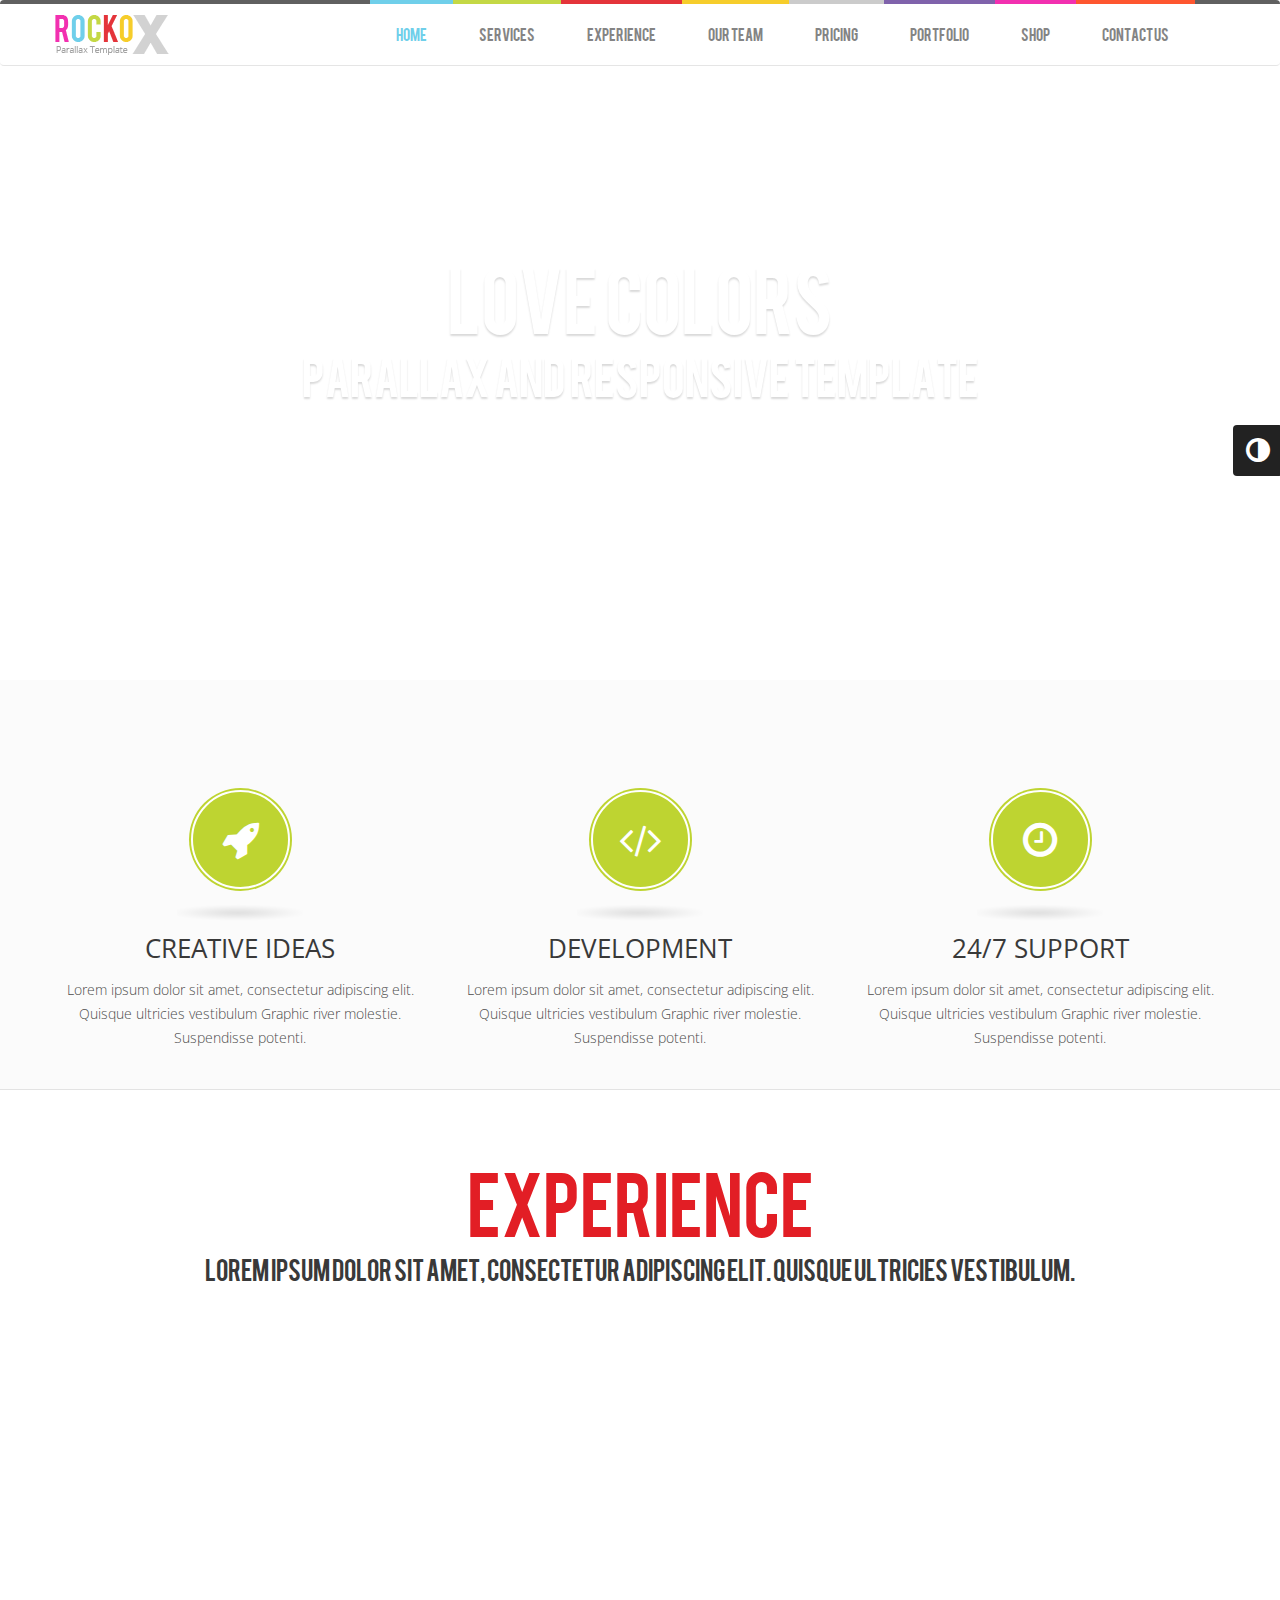
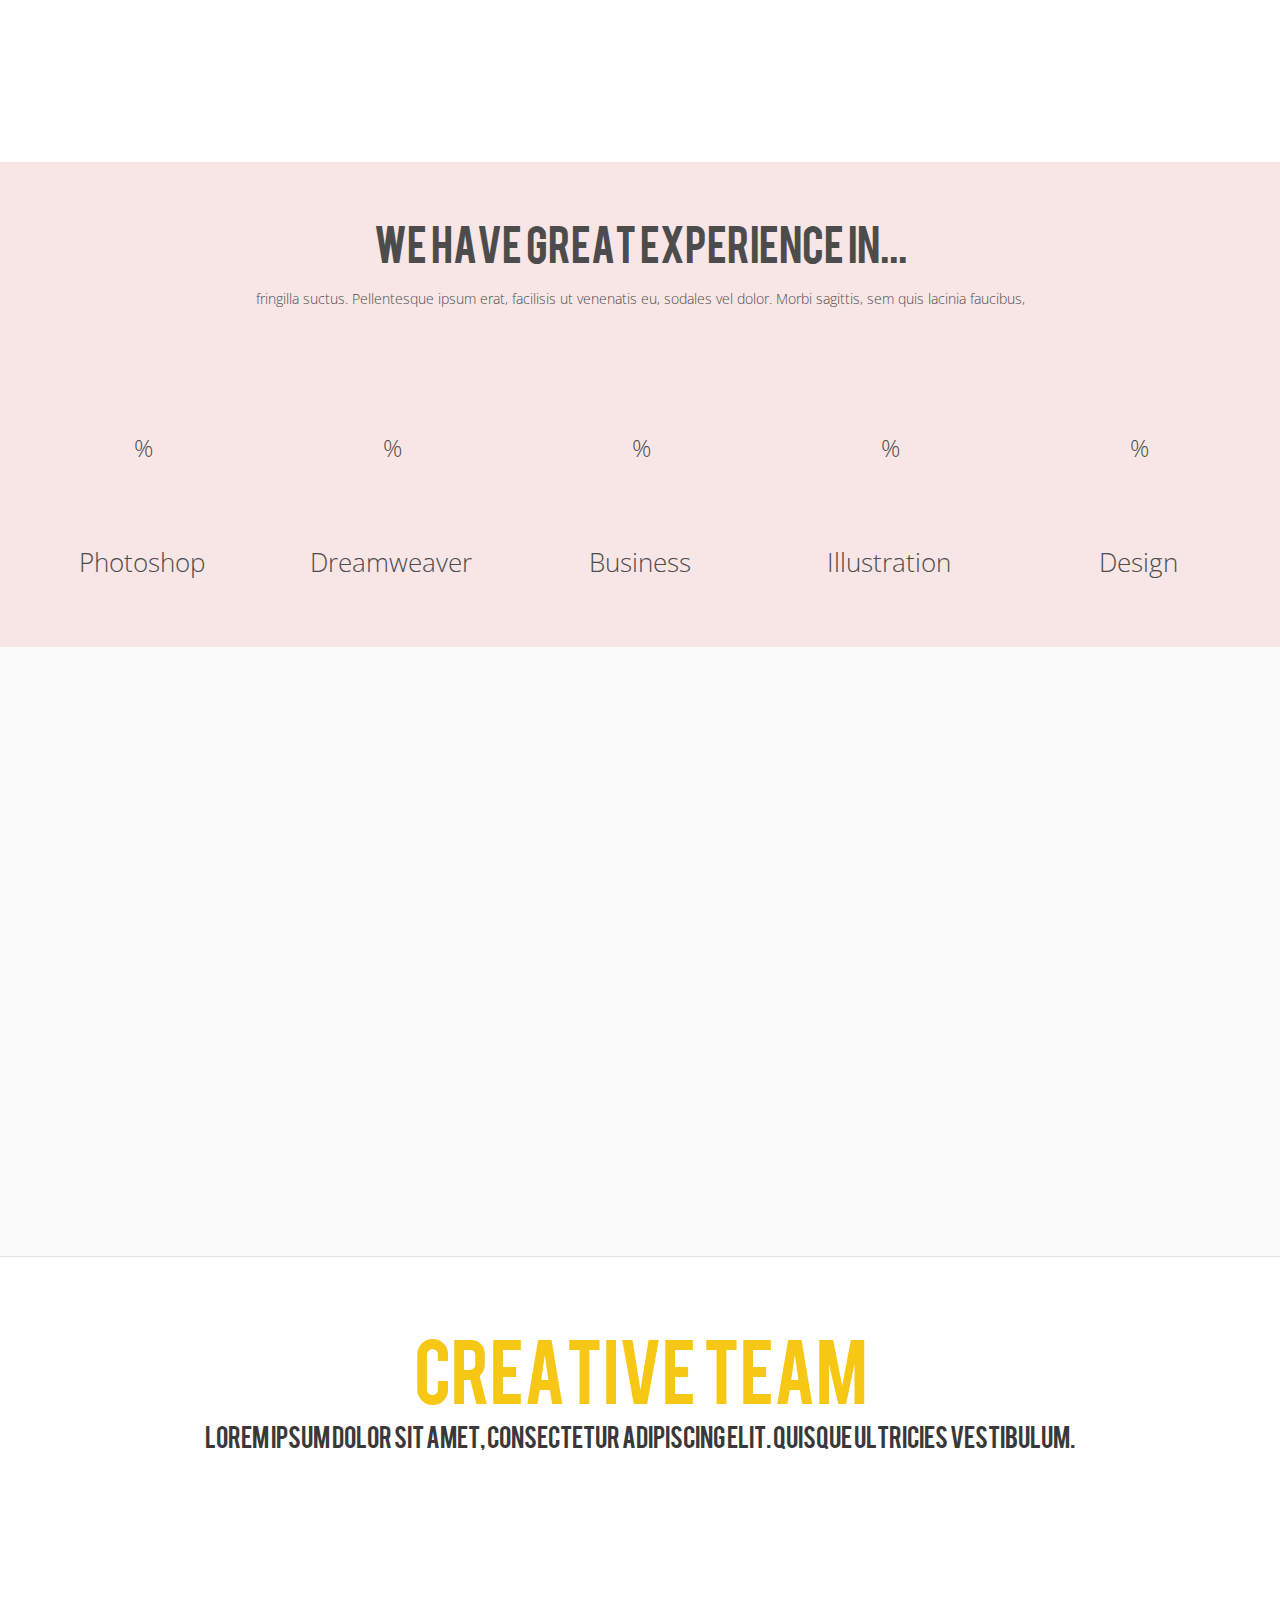
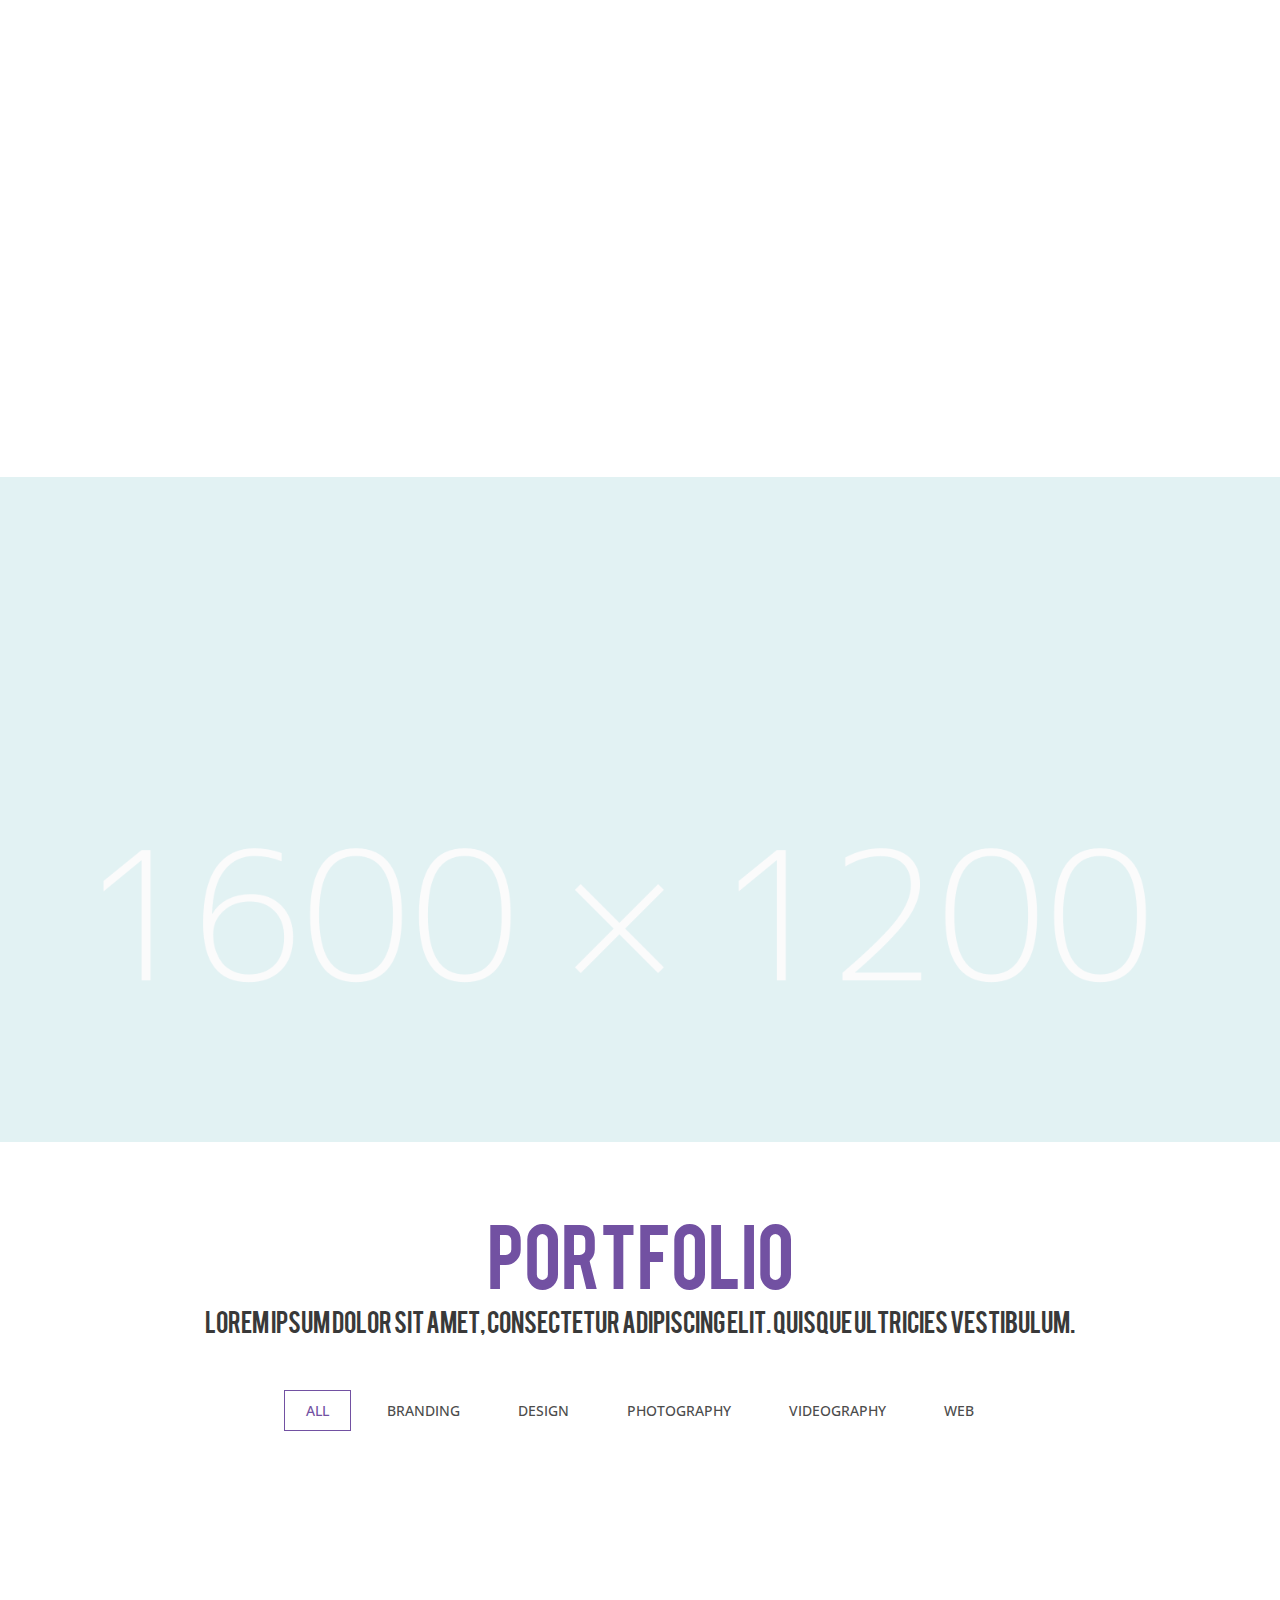
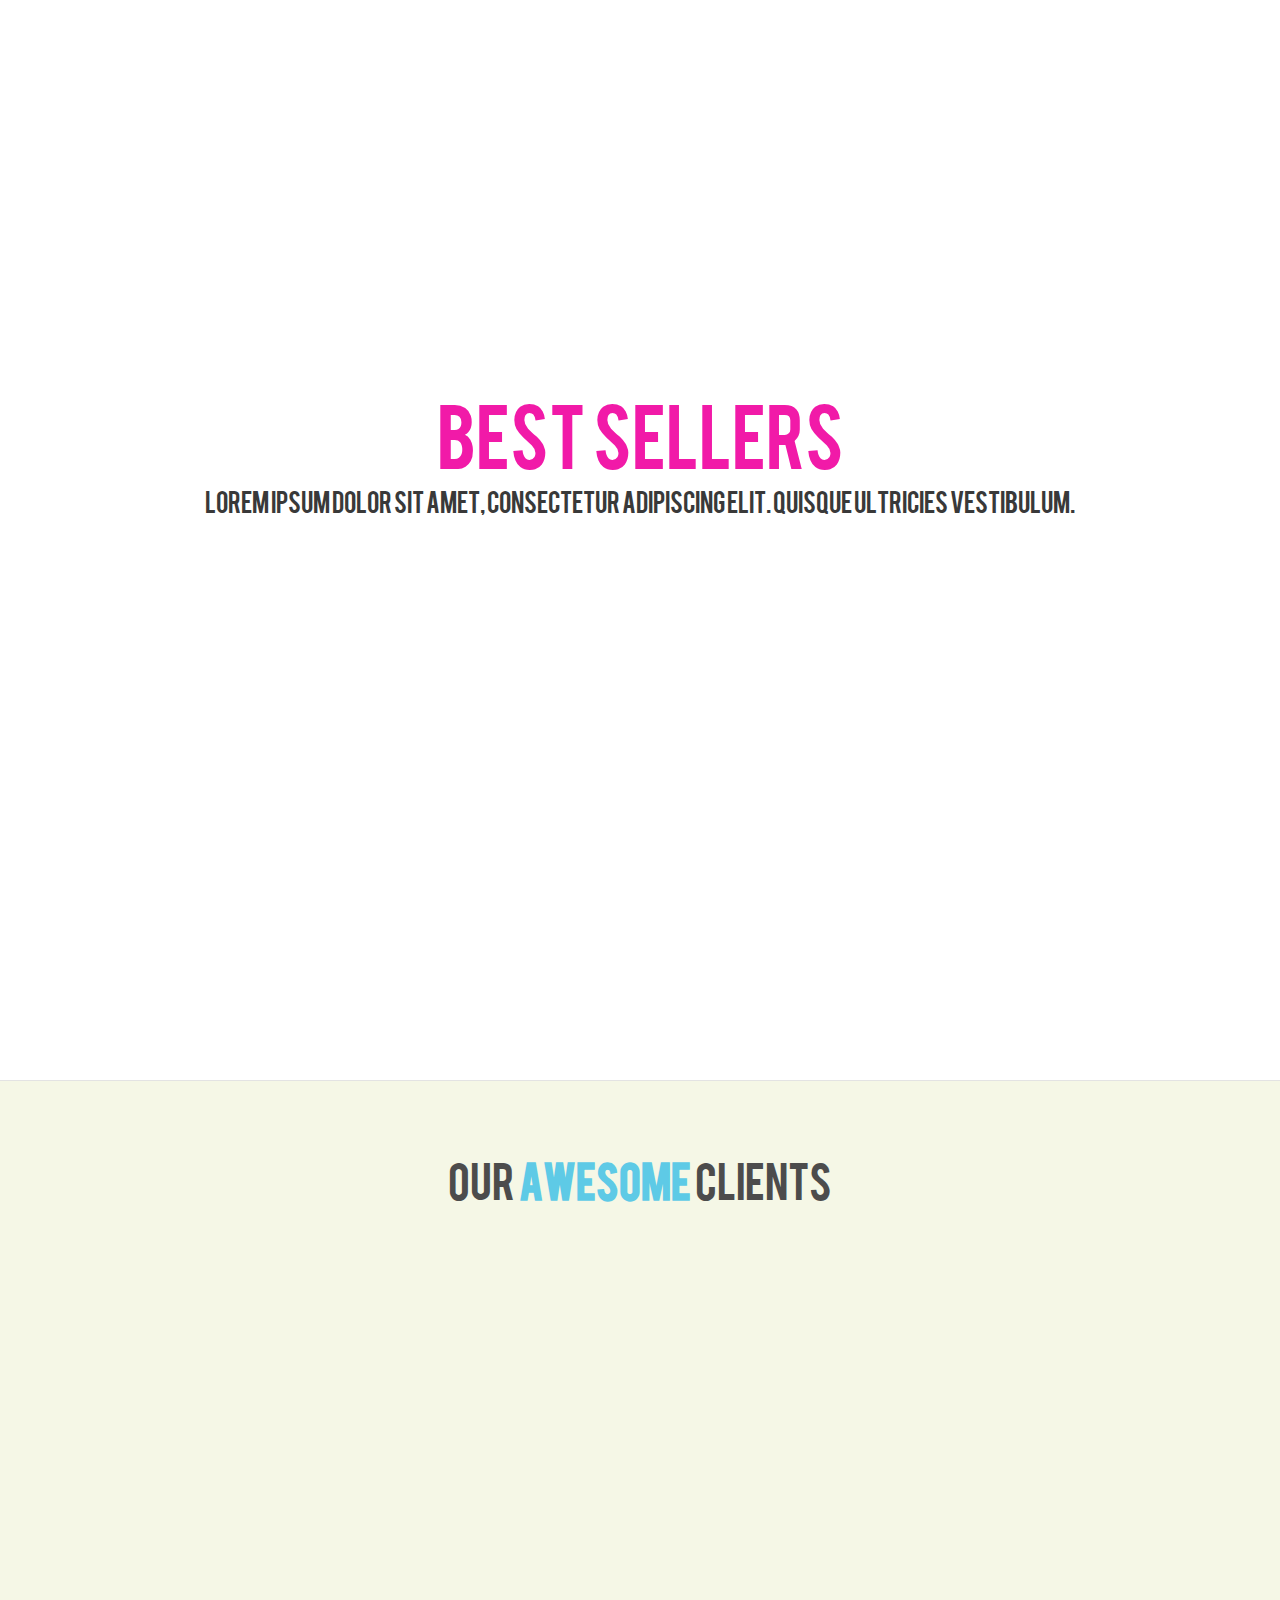
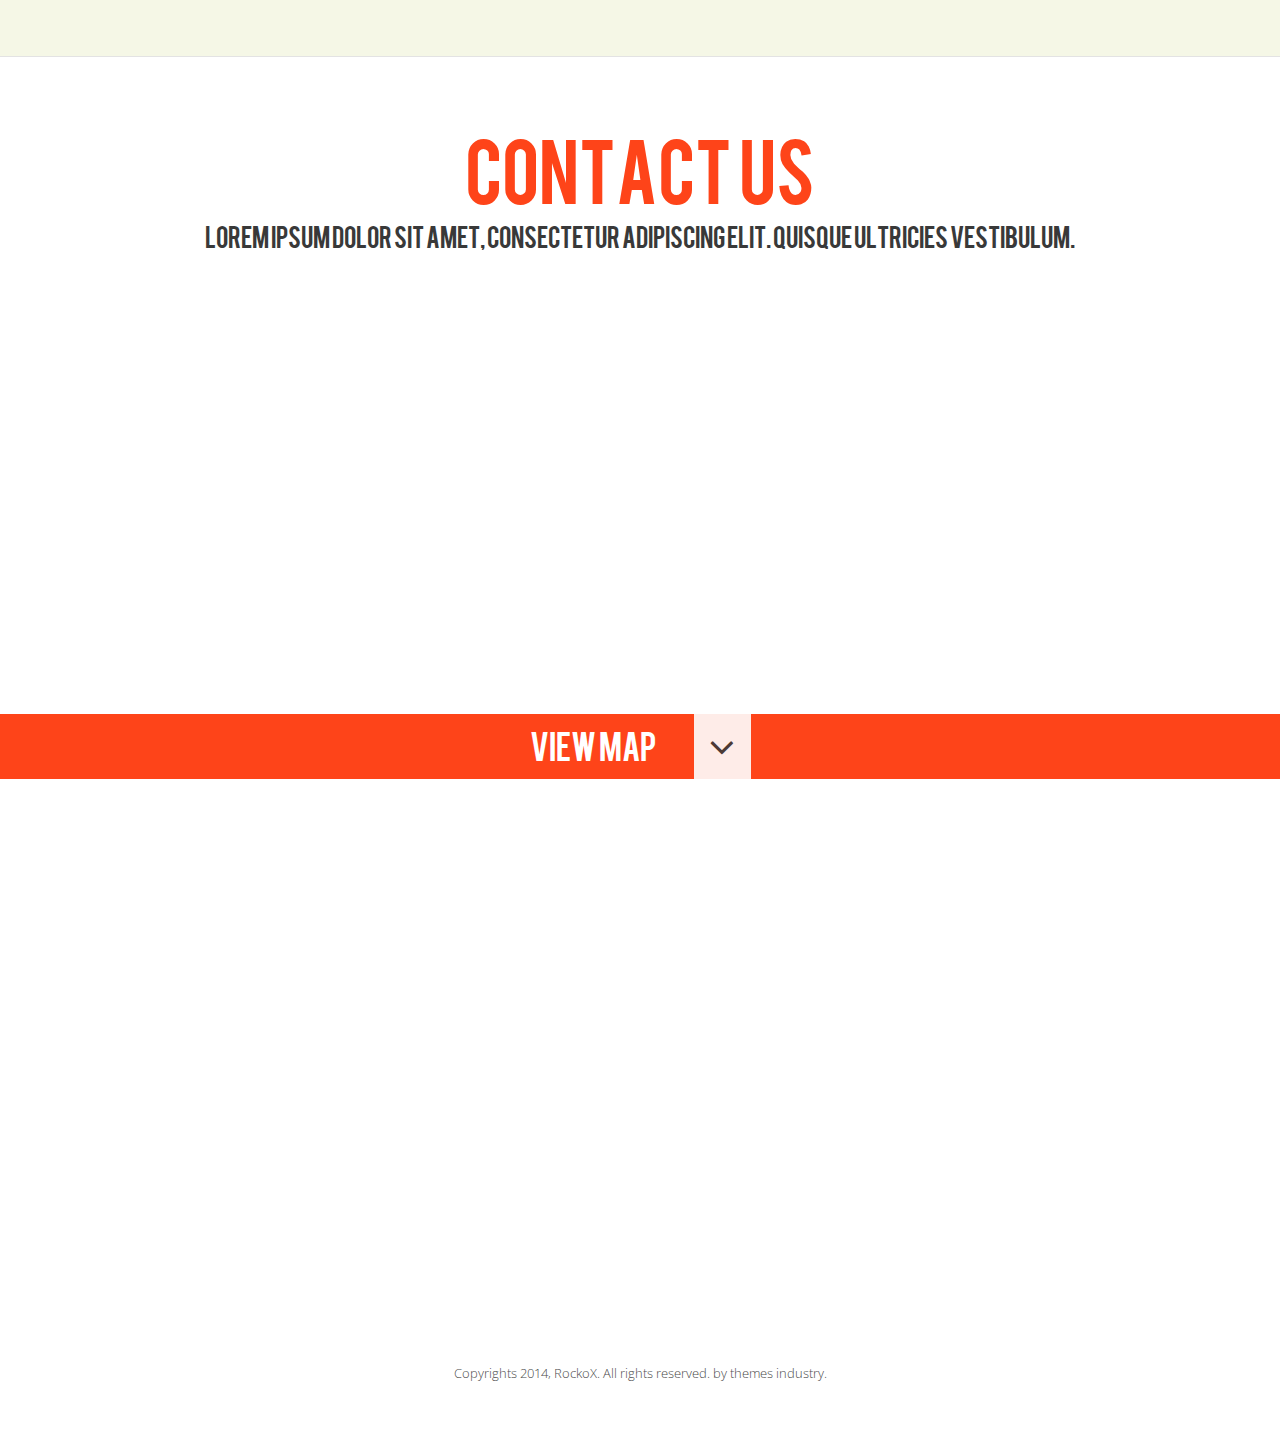
<file: index-video.html>
<!DOCTYPE html>
<html lang="en">
  <head>
    <meta charset="utf-8">
    <meta name="viewport" content="width=device-width, initial-scale=1, user-scalable=no">
    <title>RockoX</title>

    <!-- theme -->
    <link href="css/rockox.css" rel="stylesheet">
    
	<!-- animation -->
    <link href="css/animate.css" rel="stylesheet">
    
    <!-- piecharts -->
    <link rel="stylesheet" href="css/pie-charts-style.css">
	
    <!-- Add fancyBox -->
	<link rel="stylesheet" href="css/jquery.fancybox.css?v=2.1.5" media="screen">

	<!-- jcarousel styling -->
	<link rel="stylesheet" href="css/skin.css">
    
    <!-- Bootstrap -->
    <link href="css/bootstrap.css" rel="stylesheet">
    
    <!-- HTML5 Shim and Respond.js IE8 support of HTML5 elements and media queries -->
    <!-- WARNING: Respond.js doesn't work if you view the page via file:// -->
    <!--[if lt IE 9]>
      <script src="https://oss.maxcdn.com/libs/html5shiv/3.7.0/html5shiv.js"></script>
      <script src="https://oss.maxcdn.com/libs/respond.js/1.4.2/respond.min.js"></script>
    <![endif]--> 
  </head>
  <body class="fixed-header" data-spy="scroll" data-target=".navbar">
  	
    
    <div class="switcher">
    	<a href="index-dark.html" title="Dark Theme"><i class="fa fa-adjust"></i></a>
    </div>
    
    
    <div id="wrapper">
    <!-- BEGIN HEADER -->
    <header id="home">
	    <nav class="navbar navbar-default" role="navigation">
          <div class="container">
            <!-- Brand and toggle get grouped for better mobile display -->
            <div class="navbar-header">
              <button type="button" class="navbar-toggle" data-toggle="collapse" data-target="#bs-example-navbar-collapse-1">
                <span class="sr-only">Toggle navigation</span>
                <span class="icon-bar"></span>
                <span class="icon-bar"></span>
                <span class="icon-bar"></span>
              </button>
              <!-- BEGIN LOGO -->
              <a class="navbar-brand" href="#home"><img src="images/logo.png" alt=""></a>
              <!-- END LOGO -->
            </div>
        
            <!-- Collect the nav links, forms, and other content for toggling -->
            <div class="collapse navbar-collapse" id="bs-example-navbar-collapse-1">
            	<!-- BEGIN NAVIGATION -->
                  <ul class="nav navbar-nav">
                    <li class="active"><a href="#home">HOME</a></li>
                    <li><a href="#heading">services</a></li>
                    <li><a href="#experience">experience</a></li>
                    <li><a href="#team">our team</a></li>
                    <li><a href="#pricing-tables">pricing</a></li>
                    <li><a href="#portfolio">portfolio</a></li>
                    <li><a href="#best-sellers">shop</a></li>
                    <li><a href="#contact-us">contact us</a></li>
                  </ul>
            	<!-- END NAVIGATION -->
            </div><!-- /.navbar-collapse -->
          </div><!-- /.container-fluid -->
    </nav>
    </header>
    <!-- END HEADER -->
    <!-- BEGIN VIDEO BANNER -->
   
    <div class="video">
    	<div id="heading">
            <!-- BEGIN CAROUSEL -->
            <div id="mycarousel" class="jcarousel-skin-tango">
                <ul>
                    <li>
                        <h1>love colors</h1>
                        <div class="clearfix"></div>
                        <h2>Parallax and Responsive Template</h2>
                    </li>
                    <li>
                        <h1>i love colors</h1>
                        <div class="clearfix"></div>
                        <h2>Parallax and Responsive Template</h2>
                    </li>
                    <li>
                        <h1>you love colors</h1>
                        <div class="clearfix"></div>
                        <h2>Parallax and Responsive Template</h2>
                    </li>
                    <li>
                        <h1>they love colors</h1>
                        <div class="clearfix"></div>
                        <h2>Parallax and Responsive Template</h2>
                    </li>
                    <li>
                        <h1>we love colors</h1>
                        <div class="clearfix"></div>
                        <h2>Parallax and Responsive Template</h2>
                    </li>
                </ul>
            </div>
            <!-- /END CAROUSEL -->
        </div>
        <figure>
            <iframe name="video-iframe" src="http://player.vimeo.com/video/61128704?autoplay=1&amp;title=0&amp;byline=0&amp;portrait=0&amp;loop=1" width="400" height="225"></iframe>
        </figure>
    </div>
    <!-- END VIDEO BANNER -->
    
    <!-- BEGIN SERVICES SECTION -->
    <section class="services-sec gray-bg border" id="services">
        <div class="container">
        	<!-- BEGIN TAB 1 -->
            <div class="tab1" id="tab1">
                <ul class="row clearfix">
                <li class="col-md-4 col-sm-4 bounceIn" data-delay="100">
                    <div class="service-sec">
                   
                        <a href="#." ><span class="green"><i class="fa fa-rocket img-circle open"></i></span></a>
                        <h3>Creative Ideas</h3>
                        <p>Lorem ipsum dolor sit amet, consectetur adipiscing elit. Quisque ultricies vestibulum Graphic river molestie. Suspendisse potenti.</p>
                    </div>
                </li>
                
                <li class="col-md-4 col-sm-4 bounceIn" data-delay="200">
                    <div class="service-sec">
                        <a href="#."><span class="green"><i class="fa fa-code img-circle open"></i></span></a>
                        <h3>Development</h3>
                        <p>Lorem ipsum dolor sit amet, consectetur adipiscing elit. Quisque ultricies vestibulum Graphic river molestie. Suspendisse potenti.</p>
                    </div>
                </li>
                <li class="col-md-4 col-sm-4 bounceIn" data-delay="300">
                    <div class="service-sec">
                        <a href="#."><span class="green"><i class="fa fa-clock-o img-circle open"></i></span></a>
                        <h3>24/7 Support</h3>
                        <p>Lorem ipsum dolor sit amet, consectetur adipiscing elit. Quisque ultricies vestibulum Graphic river molestie. Suspendisse potenti.</p>
                    </div>
                </li>
            </ul>
            <div class="clearfix"></div>
            </div>
            <!-- /END TAB 1 -->
            <!-- BEGIN TAB 2 -->
            <div class="tab2" id="tab2">
                <ul class="row">
                <li class="col-md-4 col-sm-4">
                    <div class="service-sec">
                        <a href="#."><span class="yellow"><i class="fa fa-code img-circle open"></i></span></a>
                        <h3>HTML5 &amp; CSS3</h3>
                        <p>Lorem ipsum dolor sit amet, consectetur adipiscing elit. Quisque ultricies vestibulum Graphic river molestie. Suspendisse potenti.</p>
                    </div>
                </li>
                <li class="col-md-4 col-sm-4">
                    <div class="service-sec">
                        <a href="#."><span class="yellow"><i class="fa fa-camera img-circle open"></i></span></a>
                        <h3>w3c valid</h3>
                        <p>Lorem ipsum dolor sit amet, consectetur adipiscing elit. Quisque ultricies vestibulum Graphic river molestie. Suspendisse potenti.</p>
                    </div>
                </li>
                <li class="col-md-4 col-sm-4">
                    <div class="service-sec">
                        <a href="#."><span class="yellow"><i class="fa fa-umbrella img-circle open"></i></span></a>
                        <h3>Bootstrap 3</h3>
                        <p>Lorem ipsum dolor sit amet, consectetur adipiscing elit. Quisque ultricies vestibulum Graphic river molestie. Suspendisse potenti.</p>
                    </div>
                </li>
            </ul>
            <div class="clearfix"></div>
            </div>
            <!-- /END TAB 2 -->
            <!-- BEGIN TAB 3 -->
            <div class="tab3" id="tab3">
                <ul class="row">
                <li class="col-md-4 col-sm-4">
                    <div class="service-sec">
                        <a href="#."><span class="red"><i class="fa fa-facebook img-circle"></i></span></a>
                        <h3>Facebook</h3>
                        <p>Lorem ipsum dolor sit amet, consectetur adipiscing elit. Quisque ultricies vestibulum Graphic river molestie. Suspendisse potenti.</p>
                    </div>
                </li>
                <li class="col-md-4 col-sm-4">
                    <div class="service-sec">
                        <a href="#."><span class="red"><i class="fa fa-twitter img-circle"></i></span></a>
                        <h3>Twitter</h3>
                        <p>Lorem ipsum dolor sit amet, consectetur adipiscing elit. Quisque ultricies vestibulum Graphic river molestie. Suspendisse potenti.</p>
                    </div>
                </li>
                <li class="col-md-4 col-sm-4">
                    <div class="service-sec">
                        <a href="#."><span class="red"><i class="fa fa-linkedin img-circle"></i></span></a>
                        <h3>Linked in</h3>
                        <p>Lorem ipsum dolor sit amet, consectetur adipiscing elit. Quisque ultricies vestibulum Graphic river molestie. Suspendisse potenti.</p>
                    </div>
                </li>
            </ul>
            <div class="clearfix"></div>
            </div>
            <!-- /END TAB 3 -->
            <!-- BEGIN TAB 4 -->
            <div class="tab4" id="tab4">
                <ul class="row">
                <li class="col-md-4 col-sm-4">
                    <div class="service-sec">
                        <a href="#."><span class="blue"><i class="fa fa-rocket img-circle"></i></span></a>
                        <h3>App Design</h3>
                        <p>Lorem ipsum dolor sit amet, consectetur adipiscing elit. Quisque ultricies vestibulum Graphic river molestie. Suspendisse potenti.</p>
                    </div>
                </li>
                <li class="col-md-4 col-sm-4">
                    <div class="service-sec">
                        <a href="#."><span class="blue"><i class="fa fa-thumbs-up img-circle"></i></span></a>
                        <h3>Development</h3>
                        <p>Lorem ipsum dolor sit amet, consectetur adipiscing elit. Quisque ultricies vestibulum Graphic river molestie. Suspendisse potenti.</p>
                    </div>
                </li>
                <li class="col-md-4 col-sm-4">
                    <div class="service-sec">
                        <a href="#."><span class="blue"><i class="fa fa-sitemap img-circle"></i></span></a>
                        <h3>24/7 Support</h3>
                        <p>Lorem ipsum dolor sit amet, consectetur adipiscing elit. Quisque ultricies vestibulum Graphic river molestie. Suspendisse potenti.</p>
                    </div>
                </li>
            </ul>
            <div class="clearfix"></div>
            </div>
            <!-- /END TAB 4 -->
            <!-- BEGIN TAB 5 -->
            <div class="tab5" id="tab5">
                <ul class="row">
                <li class="col-md-4 col-sm-4">
                    <div class="service-sec">
                        <a href="#."><span class="purple"><i class="fa fa-camera img-circle"></i></span></a>
                        <h3>Cloud Hosting</h3>
                        <p>Lorem ipsum dolor sit amet, consectetur adipiscing elit. Quisque ultricies vestibulum Graphic river molestie. Suspendisse potenti.</p>
                    </div>
                </li>
                <li class="col-md-4 col-sm-4">
                    <div class="service-sec">
                        <a href="#."><span class="purple"><i class="fa fa-glass img-circle"></i></span></a>
                        <h3>Dedicated Servers</h3>
                        <p>Lorem ipsum dolor sit amet, consectetur adipiscing elit. Quisque ultricies vestibulum Graphic river molestie. Suspendisse potenti.</p>
                    </div>
                </li>
                <li class="col-md-4 col-sm-4">
                    <div class="service-sec">
                        <a href="#."><span class="purple"><i class="fa fa-puzzle-piece img-circle"></i></span></a>
                        <h3>24/7 Support 5</h3>
                        <p>Lorem ipsum dolor sit amet, consectetur adipiscing elit. Quisque ultricies vestibulum Graphic river molestie. Suspendisse potenti.</p>
                    </div>
                </li>
            </ul>
            <div class="clearfix"></div>
            </div>
            <!-- /END TAB 5 -->
        </div>
    <div class="clearfix"></div>
    </section>
    <!-- END SERVICES SECTION -->

	<!-- BEGIN EXPERIENCE SECTION -->
	<section class="no-padding-bottom experience" id="experience">
    	<div class="container">
        	<!-- BEGIN HEADING -->
        	<h1 class="text-center red">experience<span>Lorem ipsum dolor sit amet, consectetur adipiscing elit. Quisque ultricies vestibulum.</span></h1>
            <!-- END HEADING -->
            <div class="row">
                <div class="col-md-12">
                	<!-- BEGIN EXPERIENCE CONTENT -->
                	<div class="experience-content text-center bounceIn" data-delay="100">
        <p>Lorem ipsum dolor sit amet, consectetur Morbi sagittis, sem quis lacinia faucibus, orci ipsum gravida tortor. Lorem ipsum dolor sit amet, consectetur adipiscing elit. Morbi sagittis, sem quis lacinia faucibus, orci ipsum gravida tortor. Nulla varius consequat magna, id molestie ipsum volutpat quis. Suspendisse consectetur fringilla suctus. Pellentesque ipsum erat, facilisis ut venenatis eu, sodales vel dolor quis lacinia faucibus, orci ipsum gravida tortor.</p>
    				</div>
                    <!-- END EXPERIENCE CONTENT -->
                </div>
                </div>
                <div class="row">
                	<!-- BEGIN DEVICES -->
	                <div class="col-md-12 text-center devices bounceInUp" data-delay="100"><img src="images/devices.png" alt=""></div>
                    <!-- END DEVICES -->
                </div>
        </div>
    </section>
    <!-- END EXPERIENCE SECTION -->
	
    <!-- BEGIN PIECHARTS SECTION -->
	<section class="piecharts no-margin-bottom" id="pie-charts" data-stellar-background-ratio="-0.2">
   		 <div class="overlay"></div>
        	<div class="container">
               <div class="row">
                   <div class="col col-12">
                    	<!-- BEGIN HEADING -->
                        <h2>We have great experience in...</h2>
                        <p>fringilla suctus. Pellentesque ipsum erat, facilisis ut venenatis eu, sodales vel dolor. Morbi sagittis, sem quis lacinia faucibus, </p>
                		<!-- END HEADING -->
                        
                        <!-- BEGIN PIECHART -->
                        <span class="chart blue-circle" data-percent="92" data-delay="100">
                            <span class="percent"></span>
                            <span class="skill-name">Photoshop</span>
                        </span>
                        <!-- END PIECHART -->
                        <!-- BEGIN PIECHART -->
                        <span class="circle green-circle" data-percent="85" data-delay="300">
                            <span class="percent"></span>
                            <span class="skill-name">Dreamweaver</span>
                        </span>
                        <!-- END PIECHART -->
                        <!-- BEGIN PIECHART -->
                        <span class="circle red-circle" data-percent="80" data-delay="500">
                            <span class="percent"></span>
                            <span class="skill-name">Business</span>
                        </span>
                        <!-- END PIECHART -->
                        <!-- BEGIN PIECHART -->
                        <span class="circle yellow-circle" data-percent="75" data-delay="700">
                            <span class="percent"></span>
                            <span class="skill-name">Illustration</span>
                        </span>
                        <!-- END PIECHART -->
                        <!-- BEGIN PIECHART -->
                        <span class="circle purple-circle" data-percent="90" data-delay="900">
                            <span class="percent"></span>
                            <span class="skill-name">Design</span>
                        </span>
	                    <!-- END PIECHART -->
                    </div>
            </div>
            </div>
       </section>
	<!-- END PIECHARTS SECTION -->
	
    <!-- BEGIN TRI SECTION CONTAINER -->
    <section class="tri-secs gray-bg border">
	    <div class="container">
        <div class="row">
            <div class="col-md-6 flipInY" data-delay="100">
            	<!-- BEGIN TRI SECTION -->
                <div class="tri-sec text-center">
                    <i class="fa fa-flask blue"></i>
                    <h3 class="blue">New Discovery</h3>
                        <p>Lorem ipsum dolor sit amet, consectetur adipiscing elit. Morbi sagittis, sem quis lacinia faucibus, orci ipsum gravida tortor, vel interdum mi sapien ut justo. Nulla varius consequat magna, id molestie ipsum volutpat quis. Suspendisse consectetur fringilla suctus.</p>
                </div>
                <!-- END TRI SECTION -->
            </div>
            <div class="col-md-6 flipInY" data-delay="100">
            	<!-- BEGIN TRI SECTION -->
                <div class="tri-sec text-center">
                    <i class="fa fa-html5 green"></i>
                        <h3 class="green">Technology</h3>
                        <p>Lorem ipsum dolor sit amet, consectetur adipiscing elit. Morbi sagittis, sem quis lacinia faucibus, orci ipsum gravida tortor, vel interdum mi sapien ut justo. Nulla varius consequat magna, id molestie ipsum volutpat quis. Suspendisse consectetur fringilla suctus.</p>
                </div>
                <!-- END TRI SECTION -->
            </div>
        </div>
        <div class="row">
            <div class="col-md-6 flipInY" data-delay="300">
            	<!-- BEGIN TRI SECTION -->
                <div class="tri-sec text-center last">
                    <i class="fa fa-lightbulb-o yellow"></i>
                        <h3 class="yellow">New Discovery</h3>
                        <p>Lorem ipsum dolor sit amet, consectetur adipiscing elit. Morbi sagittis, sem quis lacinia faucibus, orci ipsum gravida tortor, vel interdum mi sapien ut justo. Nulla varius consequat magna, id molestie ipsum volutpat quis. Suspendisse consectetur fringilla suctus.</p>
                </div>
                <!-- END TRI SECTION -->
            </div>
            <div class="col-md-6 flipInY">
            	<!-- BEGIN TRI SECTION -->
                <div class="tri-sec text-center last" data-delay="300">
                    <i class="fa fa-desktop red"></i>
                        <h3 class="red">Fully Responsive</h3>
                        <p>Lorem ipsum dolor sit amet, consectetur adipiscing elit. Morbi sagittis, sem quis lacinia faucibus, orci ipsum gravida tortor, vel interdum mi sapien ut justo. Nulla varius consequat magna, id molestie ipsum volutpat quis. Suspendisse consectetur fringilla suctus.</p>
                </div>
                <!-- END TRI SECTION -->
            </div>
        </div>
    </div>
    </section>
    <!-- END TRI SECTION CONTAINER -->

    <!-- BEGIN TEAM CONTAINER -->
    <section class="team" id="team">
    	<div class="container text-center">
        	<!-- BEGIN HEADING -->
        	<h1 class="yellow">Creative Team<span>Lorem ipsum dolor sit amet, consectetur adipiscing elit. Quisque ultricies vestibulum.</span></h1>
            <!-- END HEADING -->
            <div class="row">
                <div class="col-md-4 bounceIn" data-delay="100">
                	<!-- BEGIN TEAM -->
                    <div class="team-image-sec">
                        <div class="img-overlay"></div>
                        <figure><img title="Image" alt="image" src="images/team1.jpg" ></figure>
                        <ul>
                            <li><a href="#."><i class="fa fa-google-plus"></i></a></li>
                            <li><a href="#."><i class="fa fa-twitter"></i></a></li>
                            <li><a href="#."><i class="fa fa-facebook"></i></a></li>
                        </ul>
                   </div>
                    <div class="team-detail-sec">
                        <h3 class="red">John Smith<span>Creative Director</span></h3>
                        <p>Lorem ipsum dolor sit amet, consectetur adipiscing elit.  of Quisque ultricies vestibulum molestie.  Graphic Design the power of Suspendisse potenti.</p>
                    </div>
                	<!-- END TEAM -->
                </div>
                <div class="col-md-4 bounceIn" data-delay="400">
                	<!-- BEGIN TEAM -->
                    <div class="team-image-sec">
                        <div class="img-overlay"></div>
                        <figure><img title="Image" alt="image" src="images/team2.jpg"></figure>
                        <ul>
                            <li><a href="#."><i class="fa fa-google-plus"></i></a></li>
                            <li><a href="#."><i class="fa fa-twitter"></i></a></li>
                            <li><a href="#."><i class="fa fa-facebook"></i></a></li>
                        </ul>
                   </div>
                    <div class="team-detail-sec">
                        <h3 class="green">Eric Jonhson<span>Head of Engineering</span></h3>
                        <p>Lorem ipsum dolor sit amet, consectetur adipiscing elit.  of Quisque ultricies vestibulum molestie.  Graphic Design the power of Suspendisse potenti.</p>
                    </div>
                    <!-- END TEAM -->
                </div>
                <div class="col-md-4 bounceIn" data-delay="900">
                	<!-- BEGIN TEAM -->
                    <div class="team-image-sec">
                        <div class="img-overlay"></div>
                        <figure><img title="Image" alt="image" src="images/team3.jpg"></figure>
                        <ul>
                            <li><a href="#."><i class="fa fa-google-plus"></i></a></li>
                            <li><a href="#."><i class="fa fa-twitter"></i></a></li>
                            <li><a href="#."><i class="fa fa-facebook"></i></a></li>
                        </ul>
                    </div>
                    <div class="team-detail-sec">
                        <h3 class="blue">John Doe<span>Web Designer</span></h3>
                        <p>Lorem ipsum dolor sit amet, consectetur adipiscing elit.  of Quisque ultricies vestibulum molestie.  Graphic Design the power of Suspendisse potenti.</p>
                    </div>
                    <!-- END TEAM -->
                </div>
           </div>
        </div>
    </section>
    <!-- END TEAM CONTAINER -->
    
    <!-- BEGIN TABLES CONTAINER -->
    <section class="tables" data-stellar-background-ratio="-0.2" id="pricing-tables">
        <div class="overlay"></div>
        <div class="container">
            <div class="row">
                <div class="col-md-3 fadeInUp" data-delay="200">
                	<!-- BEGIN TABLE -->
                    <div class="table yellow-table text-center">
                        <span class="table-heading">basic</span>
                        <p class="price"><span class="currency">$</span><span><strong>29</strong>.99</span>/ monthly plan</p>
                        <ul class="list-unstyled">
                            <li>Theme Update</li>
                            <li>Most Wanted</li>
                            <li>Layerd Photoshop PSD</li>
                            <li>5 e-mail Account</li>
                            <li>70MB Monthly Traffic</li>
                            <li>24/7 Live Support</li>
                        </ul>
                        <a class="btn btn-yellow" href="#.">Sign UP</a>
                    </div>
                	<!-- END TABLE -->
                </div>
                <div class="col-md-3 fadeInUp" data-delay="200">
                	<!-- BEGIN TABLE -->
                    <div class="table green-table text-center">
                        <span class="table-heading">standard</span>
                        <p class="price"><span class="currency">$</span><span><strong>39</strong>.99</span>/ monthly plan</p>
                        <ul class="list-unstyled">
                            <li>Theme Update</li>
                            <li>Most Wanted</li>
                            <li>Layerd Photoshop PSD</li>
                            <li>5 e-mail Account</li>
                            <li>70MB Monthly Traffic</li>
                            <li>24/7 Live Support</li>
                        </ul>
                        <a class="btn btn-green" href="#.">Sign UP</a>
                    </div>
                    <!-- END TABLE -->
                </div>
                <div class="col-md-3 fadeInUp" data-delay="600">
                	<!-- BEGIN TABLE -->
                    <div class="table blue-table text-center">
                        <span class="table-heading">professional</span>
                        <p class="price"><span class="currency">$</span><span><strong>59</strong>.99</span>/ monthly plan</p>
                        <ul class="list-unstyled">
                            <li>Theme Update</li>
                            <li>Most Wanted</li>
                            <li>Layerd Photoshop PSD</li>
                            <li>5 e-mail Account</li>
                            <li>70MB Monthly Traffic</li>
                            <li>24/7 Live Support</li>
                        </ul>
                        <a class="btn btn-blue" href="#.">Sign UP</a>
                    </div>
                    <!-- END TABLE -->
                </div>
                <div class="col-md-3 fadeInUp" data-delay="800">
                	<!-- BEGIN TABLE -->
                    <div class="table red-table text-center">
                        <span class="table-heading">extreme</span>
                        <p class="price"><span class="currency">$</span><span><strong>79</strong>.99</span>/ monthly plan</p>
                        <ul class="list-unstyled">
                            <li>Theme Update</li>
                            <li>Most Wanted</li>
                            <li>Layerd Photoshop PSD</li>
                            <li>5 e-mail Account</li>
                            <li>70MB Monthly Traffic</li>
                            <li>24/7 Live Support</li>
                        </ul>
                        <a class="btn btn-red" href="#.">Sign UP</a>
                    </div>
                    <!-- END TABLE -->
                </div>
            </div>
        </div>
            </section>
	<!-- END TABLES CONTAINER -->
	
    <!-- BEGIN PORTFOLIO CONTAINER -->
    <section class="portfolio no-padding-bottom" id="portfolio">
    	<div class="container">
        	<!-- BEGIN HEADING -->
        	<h1 class="purple text-center">Portfolio<span>Lorem ipsum dolor sit amet, consectetur adipiscing elit. Quisque ultricies vestibulum.</span></h1>
            <!-- END HEADING -->
        </div>

	       <div  id="filters">
           		<!-- BEGIN PORTFOLIO NAV -->
                <ul class="clearfix">
                    <li><a href="#" data-filter="*" class="active"><h3>All</h3></a></li>	
                    <li><a href="#" data-filter=".branding"><h3>Branding</h3></a></li>
                    <li><a href="#" data-filter=".design"><h3>Design</h3></a></li>
                    <li><a href="#" data-filter=".photography"><h3>Photography</h3></a></li>
                    <li><a href="#" data-filter=".videography"><h3>Videography</h3></a></li>
                    <li><a href="#" data-filter=".web"><h3>Web</h3></a></li>
                </ul>
                <!-- END PORTFOLIO NAV -->
            </div>


           <div id="portfolio-items-wrap" class="fadeInUp">
            <!-- BEGIN PORTFOLIO -->
            <div class="portfolio-item design photography videography web branding">
               <div class="portfolio">
                  <div class="img-overlay"></div>
                    <a href="images/portfolio/portfolio1.jpg" class="portfolio-image fancybox">
                      <i class="fa fa-search"></i>
                    </a>
                    <a href="http://google.com" target="_blank">
                      <i class="fa fa-link"></i>
                    </a>
                    <img src="images/portfolio/portfolio1.jpg" alt="">
               </div>
            </div>
            <!-- END PORTFOLIO -->
            <!-- BEGIN PORTFOLIO -->
            <div class="portfolio-item videography web fadeInUp">
               <div class="portfolio">
                  <div class="img-overlay"></div>
                 	 <a href="images/portfolio/portfolio2.jpg" class="portfolio-image fancybox">
                      <i class="fa fa-search"></i>
                      </a>
                      <a href="http://google.com" target="_blank">
                      <i class="fa fa-link"></i>
                      </a>
                      <img src="images/portfolio/portfolio2.jpg" alt="">
               </div>
            </div>
			<!-- END PORTFOLIO -->
            <!-- BEGIN PORTFOLIO -->
            <div class="portfolio-item videography branding design photography">
               <div class="portfolio">
                  <div class="img-overlay"></div>
                  <a href="images/portfolio/portfolio3.jpg" class="portfolio-image fancybox">
                      <i class="fa fa-search"></i>
                      </a>
                      <a href="http://google.com" target="_blank">
                      <i class="fa fa-link"></i>
                      </a>
                      <img src="images/portfolio/portfolio3.jpg" alt=""> 
               </div>
            </div>
			<!-- END PORTFOLIO -->
            <!-- BEGIN PORTFOLIO -->
            <div class="portfolio-item branding design photography web fadeInUp">
               <div class="portfolio">
                  <div class="img-overlay"></div>
                     <a href="images/portfolio/portfolio4.jpg" class="portfolio-image fancybox">
                      <i class="fa fa-search"></i>
                      </a>
                      <a href="http://google.com" target="_blank">
                      <i class="fa fa-link"></i>
                      </a>
                      <img src="images/portfolio/portfolio4.jpg" alt="">
               </div>
            </div>
			<!-- END PORTFOLIO -->
            <!-- BEGIN PORTFOLIO -->
            <div class="portfolio-item branding design videography photography web">
               <div class="portfolio">
                  <div class="img-overlay"></div><a href="images/portfolio/portfolio5.jpg" class="portfolio-image fancybox">
                      <i class="fa fa-search"></i> </a>
                      <a href="http://google.com" target="_blank">
                      <i class="fa fa-link"></i>
                      </a>
                      <img src="images/portfolio/portfolio5.jpg" alt="">
               </div>
            </div>
			<!-- END PORTFOLIO -->
            <!-- BEGIN PORTFOLIO -->
            <div class="portfolio-item branding videography photography web fadeInUp">
               <div class="portfolio">
                  <div class="img-overlay"></div><a href="images/portfolio/portfolio6.jpg" class="portfolio-image fancybox">
                      <i class="fa fa-search"></i></a>
                      <a href="http://google.com" target="_blank">
                      <i class="fa fa-link"></i>
                  	  </a>
                      <img src="images/portfolio/portfolio6.jpg" alt="">
               </div>
            </div>
			<!-- END PORTFOLIO -->
            <!-- BEGIN PORTFOLIO -->
            <div class="portfolio-item branding web fadeInUp">
               <div class="portfolio">
                  <div class="img-overlay"></div><a href="images/portfolio/portfolio7.jpg" class="portfolio-image fancybox">
                      <i class="fa fa-search"></i></a>
                      <a href="http://google.com" target="_blank">
                      <i class="fa fa-link"></i>
                  	  </a>
                      <img src="images/portfolio/portfolio7.jpg" alt="">
               </div>
            </div>
			<!-- END PORTFOLIO -->
            <!-- BEGIN PORTFOLIO -->
            <div class="portfolio-item design videography photography web">
               <div class="portfolio">
                  <div class="img-overlay"></div><a href="images/portfolio/portfolio8.jpg" class="portfolio-image fancybox">
                      <i class="fa fa-search"></i></a>
                      <a href="http://google.com" target="_blank">
                      <i class="fa fa-link"></i>
                    </a>
                      <img src="images/portfolio/portfolio8.jpg" alt="">
               </div>
            </div>
            <!-- END PORTFOLIO -->
           </div>

    </section>
    <!-- END TABLES CONTAINER -->
    
    <!-- BEGIN BEST SELLER CONTAINER -->
    <section class="best-sellers" id="best-sellers">
    	<div class="container">
            <div class="text-center">
            	<!-- BEGIN HEADING -->
                <h1 class="pink">best sellers<span>Lorem ipsum dolor sit amet, consectetur adipiscing elit. Quisque ultricies vestibulum.</span></h1>
                <!-- END HEADING -->
            </div>
            <!-- BEGIN PRODUCTS -->
            <div class="products">
            	<!-- BEGIN PRODUCT -->
	            <div class="product green bounceIn" data-delay="100">
                <div class="product-thumb"><a href="shop-detail.html" data-fancybox-type="iframe" class="various"><span class="overlay"></span><img src="images/best-sellers/shirt1.jpg" alt=""><i class="fa fa-shopping-cart"></i></a>
                </div>
                <div class="product-desc">
                    <h4>Flying Ninja<span class="price">$55</span></h4>
                    <p>Morbi sagittis sem quis.</p>
                </div>
            </div>
            	<!-- END PRODUCT -->
                <!-- BEGIN PRODUCT -->
    	        <div class="product blue bounceIn" data-delay="300">
                <div class="product-thumb"><a href="shop-detail.html" data-fancybox-type="iframe" class="various"><span class="overlay"></span><img src="images/best-sellers/shirt2.jpg" alt=""><i class="fa fa-shopping-cart"></i></a></div>
                <div class="product-desc">
                    <h4>Happy Ninja<span class="price">$29</span></h4>
                    <p>Morbi sagittis sem quis.</p>
                </div>
            </div>
	            <!-- END PRODUCT -->
                <!-- BEGIN PRODUCT -->
        	    <div class="product red bounceIn" data-delay="500">
                <div class="product-thumb"><a href="shop-detail.html" data-fancybox-type="iframe" class="various"><span class="overlay"></span><img src="images/best-sellers/shirt3.jpg" alt=""><i class="fa fa-shopping-cart"></i></a></div>
                <div class="product-desc">
                    <h4>Black T-shirt<span class="price">$12</span></h4>
                    <p>Morbi sagittis sem quis.</p>
                </div>
            </div>
	            <!-- END PRODUCT -->
                <!-- BEGIN PRODUCT -->
            	<div class="product purple bounceIn" data-delay="700">
            	<label class="sale">Sale</label>
                <div class="product-thumb"><a href="shop-detail.html" data-fancybox-type="iframe" class="various"><span class="overlay"></span><img src="images/best-sellers/shirt4.jpg" alt=""><i class="fa fa-shopping-cart"></i></a></div>
                <div class="product-desc">
                    <h4>Flying Ninja<span class="price">$65</span></h4>
                    <p>Morbi sagittis sem quis.</p>
                </div>
            </div>
	            <!-- END PRODUCT -->
            </div>
            <!-- END PRODUCTS -->
        </div>
    </section>
    <!-- END BEST SELLER CONTAINER -->
    
    <!-- BEGIN OUR CLIENTS CONTAINER -->
    <section class="our-clients" data-stellar-background-ratio="-0.2">
    	<div class="overlay"></div>
        	<div class="container">
            	<div class="row">
                	<div class="col-md-12">
                    	<!-- BEGIN HEADING -->
                    	<h2 class="text-center">Our <b class="blue">Awesome</b> Clients</h2>
                        <!-- END HEADING -->
                        <div id="carousel-example-generic" class="carousel slide flipInY" data-ride="carousel">

                          <!-- Wrapper for slides -->
                          <div class="carousel-inner text-center">
                            <div class="item active">
                              <!-- BEGIN TESTIMONIALS -->
                              <div class="testimonial">
                              <i class="fa fa-quote-left"></i>
                              	<p>Lorem ipsum dolor sit amet, consectetur adipiscing elit.  of Quisque ultricies vestibulum 
Inventore veritatis et quasi architectos beatae vitae dicta sunt explicabo molestie. 
Graphic Design the power of Suspendisse potenti.</p>
							<i class="fa fa-quote-right"></i>
                              </div>
                              <!-- END TESTIMONIALS -->
                            </div>
                            <div class="item">
                              <!-- BEGIN TESTIMONIALS -->
                              <div class="testimonial">
                              	<i class="fa fa-quote-left"></i>
                              	<p>Lorem ipsum dolor sit amet, consectetur adipiscing elit.  of Quisque ultricies vestibulum 
Inventore veritatis et quasi architectos beatae vitae dicta sunt explicabo molestie. 
Graphic Design the power of Suspendisse potenti.</p>
							<i class="fa fa-quote-right"></i>
                              </div>
                              <!-- END TESTIMONIALS -->
                            </div>
                            <div class="item">
                              <!-- BEGIN TESTIMONIALS -->
                              <div class="testimonial">
                              	<i class="fa fa-quote-left"></i>
                              	<p>Lorem ipsum dolor sit amet, consectetur adipiscing elit.  of Quisque ultricies vestibulum 
Inventore veritatis et quasi architectos beatae vitae dicta sunt explicabo molestie. 
Graphic Design the power of Suspendisse potenti.</p>
							<i class="fa fa-quote-right"></i>
                              </div>
                              <!-- END TESTIMONIALS -->
                            </div>
                            <div class="item">
                              <!-- BEGIN TESTIMONIALS -->
                              <div class="testimonial">
                              	<i class="fa fa-quote-left"></i>
                              	<p>Lorem ipsum dolor sit amet, consectetur adipiscing elit. of Quisque ultricies vestibulum 
Inventore veritatis et quasi architectos beatae vitae dicta sunt explicabo molestie. 
Graphic Design the power of Suspendisse potenti.</p>
							<i class="fa fa-quote-right"></i>
                              </div>
                              <!-- END TESTIMONIALS -->
                            </div>
                          </div>
                          
                          <!-- Indicators -->
                          <ol class="carousel-indicators">
                            <li data-target="#carousel-example-generic" data-slide-to="0" class="active">
                            	<img src="images/client1.png" alt="" title="" class="img-circle">
                                <span><b>Lance Redgrave</b> CEO/ Founder</span>
                            </li>
                            <li data-target="#carousel-example-generic" data-slide-to="1">
                            	<img src="images/client2.png" alt="" title="" class="img-circle">
                                <span><b>Mikel Field</b>Creative Director</span>
                            </li>
                            <li data-target="#carousel-example-generic" data-slide-to="2">
                            	<img src="images/client3.png" alt="" title="" class="img-circle">
                                <span><b>Johny Bravo</b>Creative Director</span>
                            </li>
                            <li data-target="#carousel-example-generic" data-slide-to="3">
                            	<img src="images/client4.png" alt="" title="" class="img-circle">
                                <span><b>Lance Redgrave</b> CEO/ Founder</span>
                            </li>
                          </ol>
                        
                        </div>

                    </div>
                </div>
            </div>
        </section>
	<!-- END OUR CLIENTS CONTAINER -->
	
    <!-- BEGIN CONTACT US CONTAINER -->
	<section class="contact-us no-padding-bottom" id="contact-us">
     	<div class="container">
        	<!-- BEGIN HEADING -->
        	<h1 class="orange text-center">Contact us<span>Lorem ipsum dolor sit amet, consectetur adipiscing elit. Quisque ultricies vestibulum.</span></h1>
            <!-- END HEADING -->
            
            <!-- BEGIN THANK YOU MESSAGE -->
            <div id="contact_message" class="success-msg">Thank you for contact us.</div>
            <!-- END THANK YOU MESSAGE -->
            
            <div class="form rollIn">
            <!-- BEGIN FORM -->
            <form id="contact_form" method="post" onSubmit="return false">
            <div class="row">
                <div class="col-md-6">
                    <label>Your Name:</label>
                    <input type="text" name="name" id="name">
                </div>
                <div class="col-md-6">
                    <label>Email Address:</label>
                    <input type="text" name="email" id="email">
                </div>
            </div>
            <div class="row">
                <div class="col-md-6">
                    <label>Company:</label>
                    <input type="text" name="company" id="company">
                </div>
                <div class="col-md-6">
                    <label>Website:</label>
                    <input type="text" name="website" id="website">
                </div>
            </div>
            <div class="row">
                <div class="col-md-12">
                	<div class="message">
                        <label>Message:</label>
                        <textarea name="message" id="message"></textarea>
                        <input type="submit" value="submit" class="btn btn-orange" id="btn_submit" onClick="proceed();">
                    </div>
                </div>
            </div>
            </form>
            <!-- END FORM -->
            </div>
        </div>
        <div class="clearfix"></div>
        <!-- BEGIN MAP -->
        <div class="map">
        	<div class="map-title">
            	<h4>view map <span><i class="fa fa-angle-down"></i></span></h4>
            </div>
            <iframe src="https://www.google.com/maps/embed?pb=!1m14!1m8!1m3!1d3151.8358376525007!2d144.955431!3d-37.817313999999996!3m2!1i1024!2i768!4f13.1!3m3!1m2!1s0x6ad642c9a8d8495f%3A0xedc33f230d1355b1!2sEnvato+Pty+Ltd!5e0!3m2!1sen!2s!4v1397819044821"></iframe>
        </div>
        <!-- END MAP -->
     </section>
    <!-- END CONTACT US CONTAINER -->
     
    <!-- BEGIN FOOTER -->
    <footer>
    	<div class="container">
        	<!-- BEGIN SOCIAL -->
        	<ul class="social">
            	<li class="bounceIn" data-delay="0"><a href="#."><i class="fa fa-facebook"></i></a></li>
            	<li class="bounceIn" data-delay="100"><a href="#."><i class="fa fa-twitter"></i></a></li>
            	<li class="bounceIn" data-delay="200"><a href="#."><i class="fa fa-google-plus"></i></a></li>
            	<li class="bounceIn" data-delay="300"><a href="#."><i class="fa fa-dribbble"></i></a></li>
            	<li class="bounceIn" data-delay="400"><a href="#."><i class="fa fa-pinterest"></i></a></li>
            </ul>
            <!-- BEGIN SOCIAL -->
            <!-- BEGIN COPYRIGHT -->
            <p class="copyright">Copyrights 2014, RockoX. All rights reserved. by themes industry.</p>
            <!-- END COPYRIGHT -->
        </div>
    </footer>        
    <!-- END FOOTER -->
    
    <!-- BEGIN GO TO TOP --><a href="#." class="back-to-top" id="back-to-top"><i class="fa fa-angle-up"></i></a><!-- END GO TO TOP -->
    
    </div><!-- end #wrapper -->
    
    <!-- jQuery (necessary for Bootstrap's JavaScript plugins) -->
    <script src="js/jquery.min.js"></script>
    <!-- parallax -->
    <script src="js/jquery.stellar.js"></script>
    <script src="js/custom.js"></script>
    <!-- jcarousel -->
    <script src="js/jquery.jcarousel.min.js"></script>
    <!-- way point -->
    <script src="js/waypoints.js"></script>
    <!-- Add piecharts -->
	<script src="js/jquery.easypiechart.min.js"></script>
    <!-- navigation classes change on scroll -->
	<script src="js/nimble.js"></script>
    <script src="js/scrollspy.js"></script>
    <!-- fancybox -->
    <script src="js/jquery.fancybox.pack.js?v=2.1.5"></script>
    <!-- appear -->
    <script src="js/jquery.appear.js"></script>
    
    <!-- Include all compiled plugins (below), or include individual files as needed -->
    <script src="js/bootstrap.min.js"></script>
    <!-- nimble effect -->
    

    <script>
		//slider
		jQuery(function() {

			//parallaax
			jQuery.stellar({
				horizontalScrolling: false,
				verticalOffset: 0
			});
			//fancybox
			jQuery(".fancybox").fancybox();
			jQuery(".various").fancybox({
				maxWidth	: 1100,
				maxHeight	: 600,
				fitToView	: false,
				width		: '70%',
				height		: '70%',
				autoSize	: false,
				closeClick	: false,
				openEffect	: 'none',
				closeEffect	: 'none'
			});
			
			jQuery('#mycarousel').jcarousel({
				vertical: true
			});
			
			//smooth scroll to href value
			jQuery(".tabs-btn ul li a, .navbar-nav li a, .navbar-brand").click(function(event){
				 event.preventDefault();
				 //calculate destination place
				 var dest=0;
				 if($(this.hash).offset().top > $(document).height()-$(window).height()){
					  dest=$(document).height()-$(window).height();
				 }else{
					  dest=$(this.hash).offset().top;
				 }
				 //go to destination
				 jQuery('html,body').animate({scrollTop:dest}, 1000,'swing');
			 });
			 //toggle map
			 jQuery(".map-title h4 span").click(function(e) {
              	jQuery(".map iframe").slideToggle();  
				jQuery(".map-title h4 span i").toggleClass("fa-angle-up fa-angle-down");
             });
			 
			jQuery(window).scroll(function(){
				if(jQuery(window).scrollTop() > 200){
					jQuery("#back-to-top").fadeIn(200);
				} else{
					jQuery("#back-to-top").fadeOut(200);
				}
			});
			
			jQuery('#back-to-top, .back-to-top').click(function() {
				  jQuery('html, body').animate({ scrollTop:0 }, '800');
				  return false;
			});
			 
			 
			//pie charts	
			jQuery('#pie-charts').waypoint(function(direction) {			
				jQuery('.chart').easyPieChart({
					 barColor: "#5ecae6",
					onStep: function(from, to, percent) {
						jQuery(this.el).find('.percent').text(Math.round(percent));
					}
				});
				}, {
				offset: function() {
					return jQuery.waypoints('viewportHeight') - jQuery(this).height() + 100;
				}
			});
			
			jQuery('#pie-charts').waypoint(function(direction) {			
				jQuery('.green-circle').easyPieChart({
					 barColor: "#bed431",
					onStep: function(from, to, percent) {
						jQuery(this.el).find('.percent').text(Math.round(percent));
					}
				});
				}, {
				offset: function() {
					return jQuery.waypoints('viewportHeight') - jQuery(this).height() + 100;
				}
				
			});
			
			jQuery('#pie-charts').waypoint(function(direction) {			
				jQuery('.red-circle').easyPieChart({
					 barColor: "#e11e24",
					onStep: function(from, to, percent) {
						jQuery(this.el).find('.percent').text(Math.round(percent));
					}
				});
				}, {
				offset: function() {
					return jQuery.waypoints('viewportHeight') - jQuery(this).height() + 100;
				}
				
			});
			
			jQuery('#pie-charts').waypoint(function(direction) {			
				jQuery('.yellow-circle').easyPieChart({
					 barColor: "#f6c715",
					onStep: function(from, to, percent) {
						jQuery(this.el).find('.percent').text(Math.round(percent));
					}
				});
				}, {
				offset: function() {
					return jQuery.waypoints('viewportHeight') - jQuery(this).height() + 100;
				}
				
			});
			
			jQuery('#pie-charts').waypoint(function(direction) {			
				jQuery('.purple-circle').easyPieChart({
					 barColor: "#7251a2",
					onStep: function(from, to, percent) {
						jQuery(this.el).find('.percent').text(Math.round(percent));
					}
				});
				}, {
				offset: function() {
					return jQuery.waypoints('viewportHeight') - jQuery(this).height() + 100;
				}
				
			});
			
			/*full screen video*/
			var $allVideos = jQuery("iframe[src^='http://player.vimeo.com'], iframe[src^='http://www.youtube.com'], object, embed"),
			jQueryfluidEl = jQuery("figure");
					
			$allVideos.each(function() {
			
			  jQuery(this)
				// jQuery .data does not work on object/embed elements
				.attr('data-aspectRatio', this.height / this.width)
				.removeAttr('height')
				.removeAttr('width');
			
			});
			
			jQuery(window).resize(function() {
			
			  var newWidth = jQueryfluidEl.width();
			  $allVideos.each(function() {
			  
				var jQueryel = jQuery(this);
				jQueryel
					.width(newWidth)
					.height(newWidth * jQueryel.attr('data-aspectRatio'));
			  
			  });
			
			}).resize();	
			
			});
			//form submit
			function checkmail(input)
			 {
				var pattern1=/^([A-Za-z0-9_\-\.])+\@([A-Za-z0-9_\-\.])+\.([A-Za-z]{2,4})$/;
				if(pattern1.test(input)){ return true; }else{ return false; }
			 }     
			  function proceed(){
				 var name = document.getElementById("name");
				 var email = document.getElementById("email");
				 var company = document.getElementById("company");
				 var web = document.getElementById("website");
				 var msg = document.getElementById("message");
				 var errors = "";
				 
				 if(name.value == "")
				  { 
				  name.className = 'error';
					return false;
				  }
					
				  else if(email.value == "")
				  {
					email.className = 'error';
					return false;
				  }
				  else if(checkmail(email.value)==false)
				  {
					alert('Please provide a valid email address.');
					return false;
			
				  }
				  else if(company.value == "")
				  {
					company.className = 'error';
					return false;
				  }
					else if(web.value == "")
				  {
					web.className = 'error';
					return false;
				  }
				  else if(msg.value == "")
				  {
					msg.className = 'error';
					return false;
				  }
				  else 
					{
							$.ajax({
								type: "POST",
								url: "process.php",
								data: $("#contact_form").serialize(),
								success: function(msg)
								{
									//alert(msg);
									if(msg == 'success'){
									$('#contact_form').fadeOut(1000);
									$('#contact_message').fadeIn(2000);
									document.getElementById("contact_message").innerHTML = "Your email has been sent.";
									return true;
									}else{
									
									$('#contact_form').fadeOut(500);
									$('#contact_message').fadeIn(2000);
									document.getElementById("contact_message").innerHTML = "Your email has not been sent.";
									return true;
									}
								}
							});
					} 
			  }

		
	</script>
  </body>
</html>
</file>
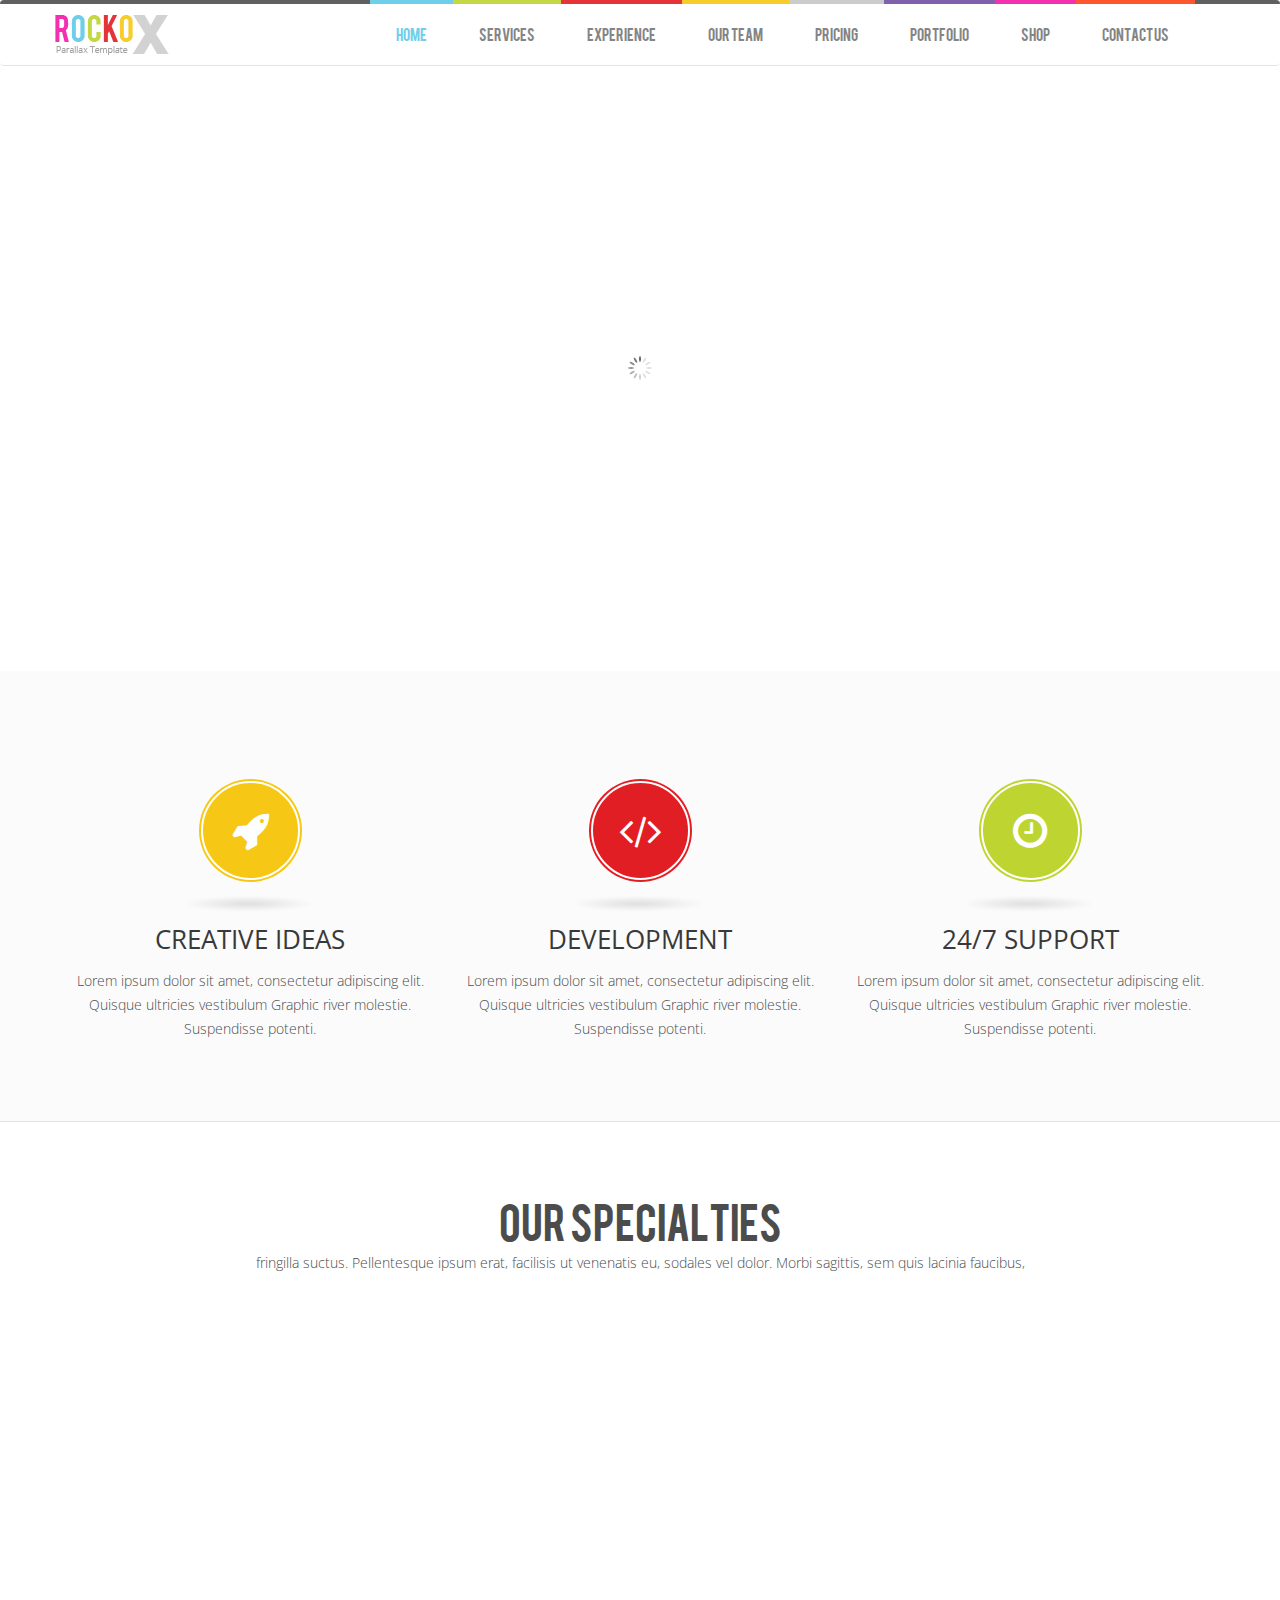
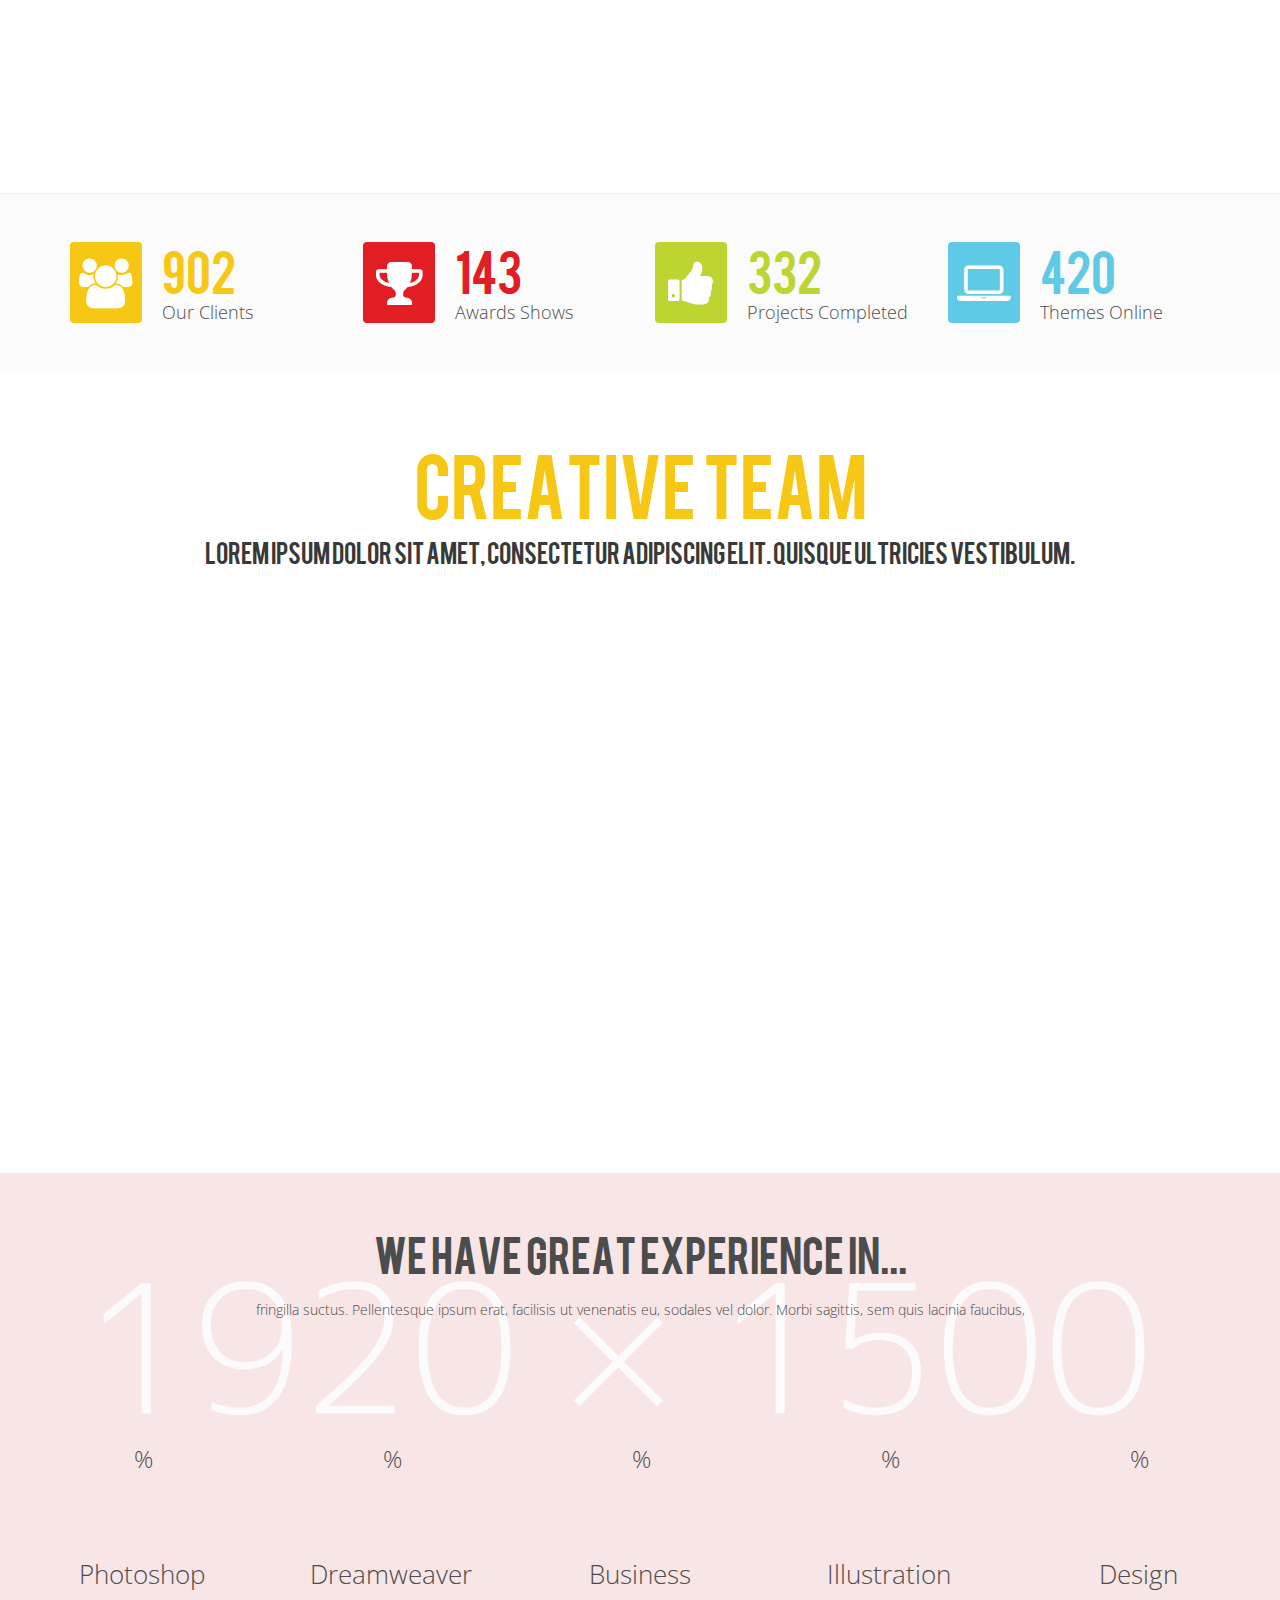
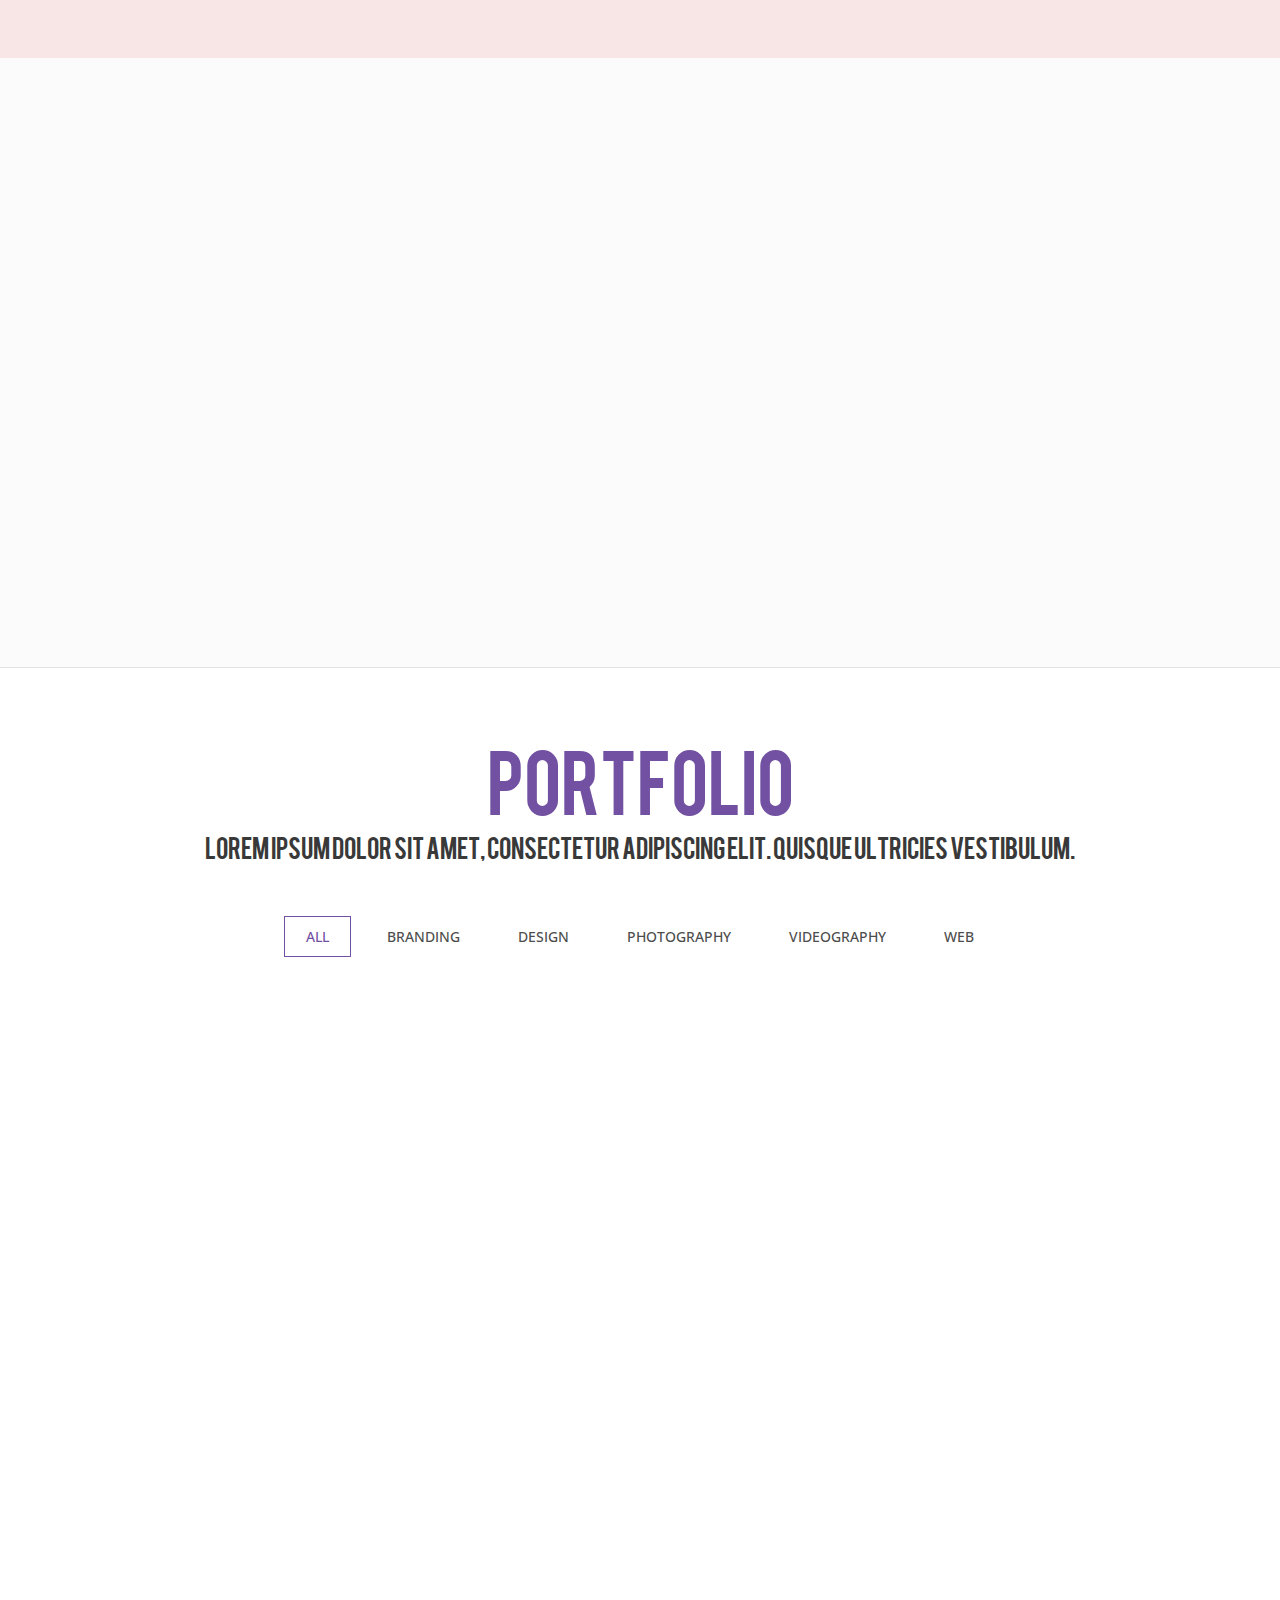
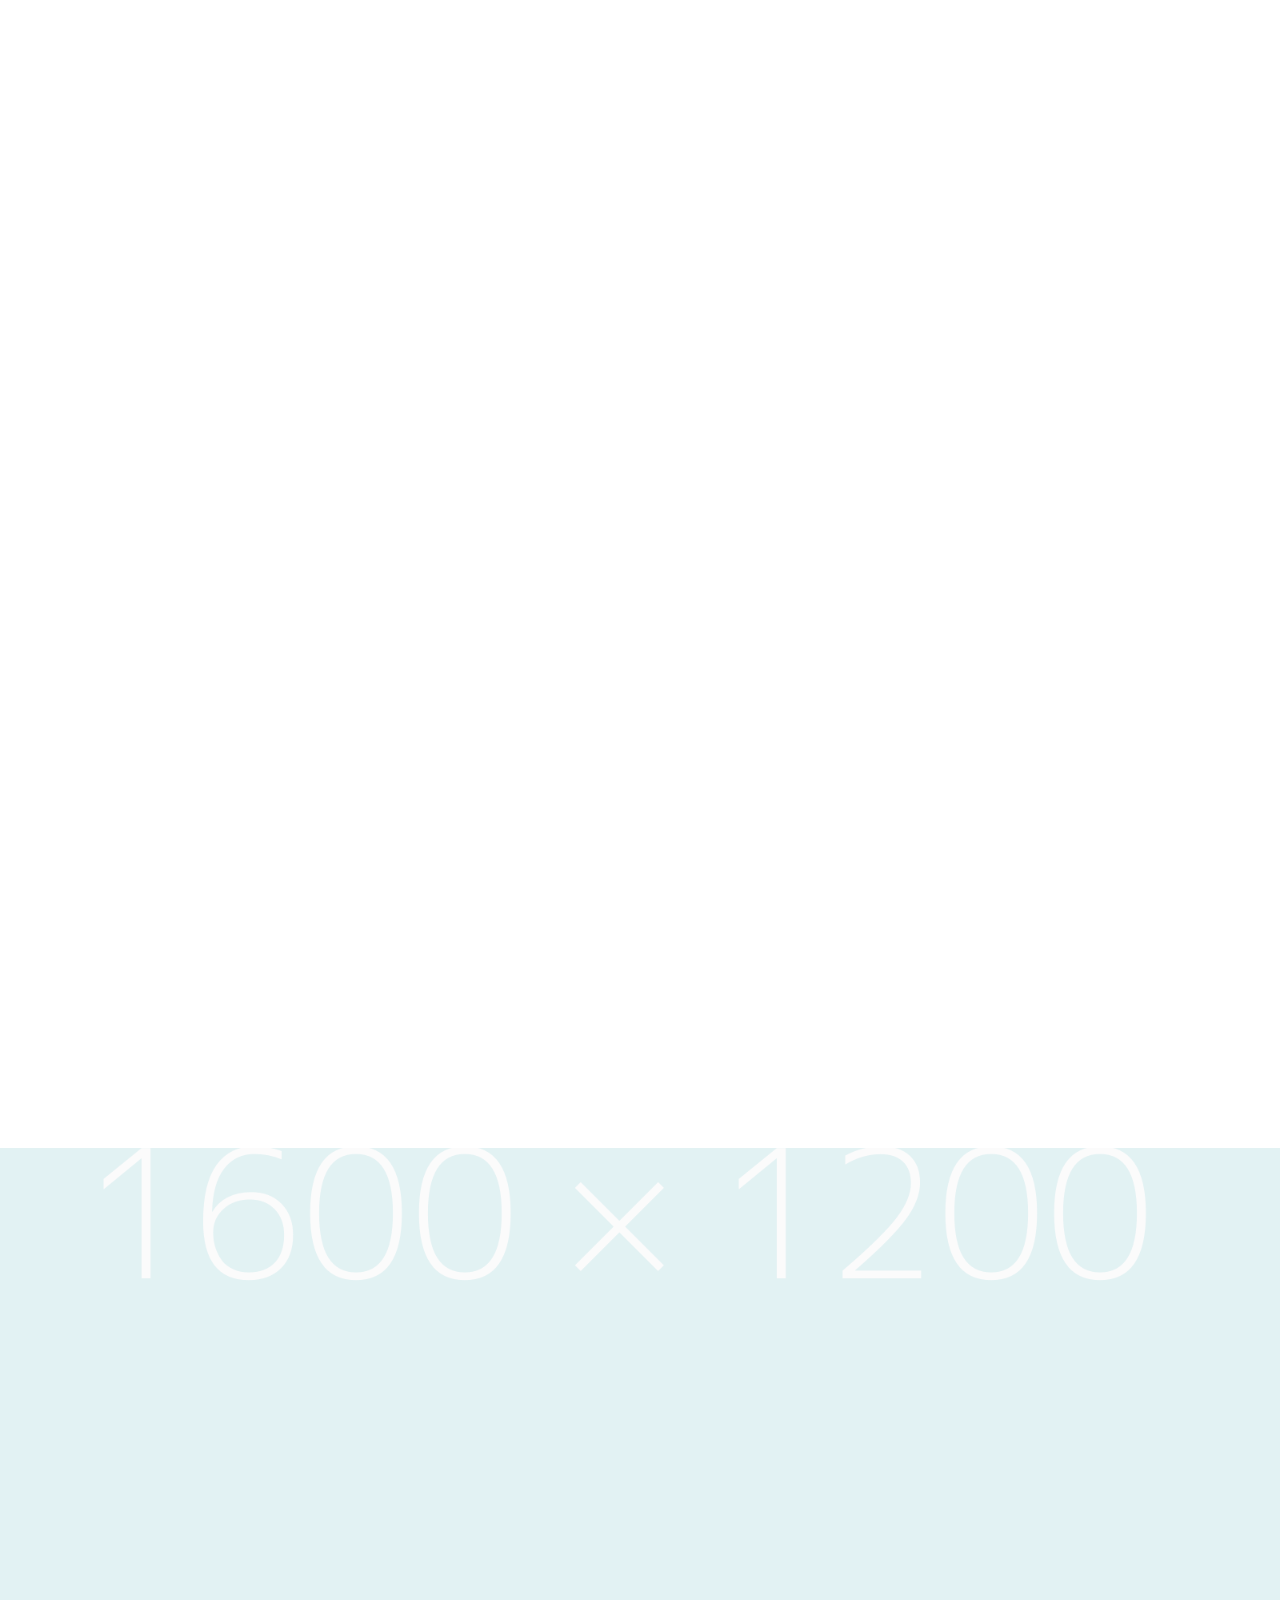
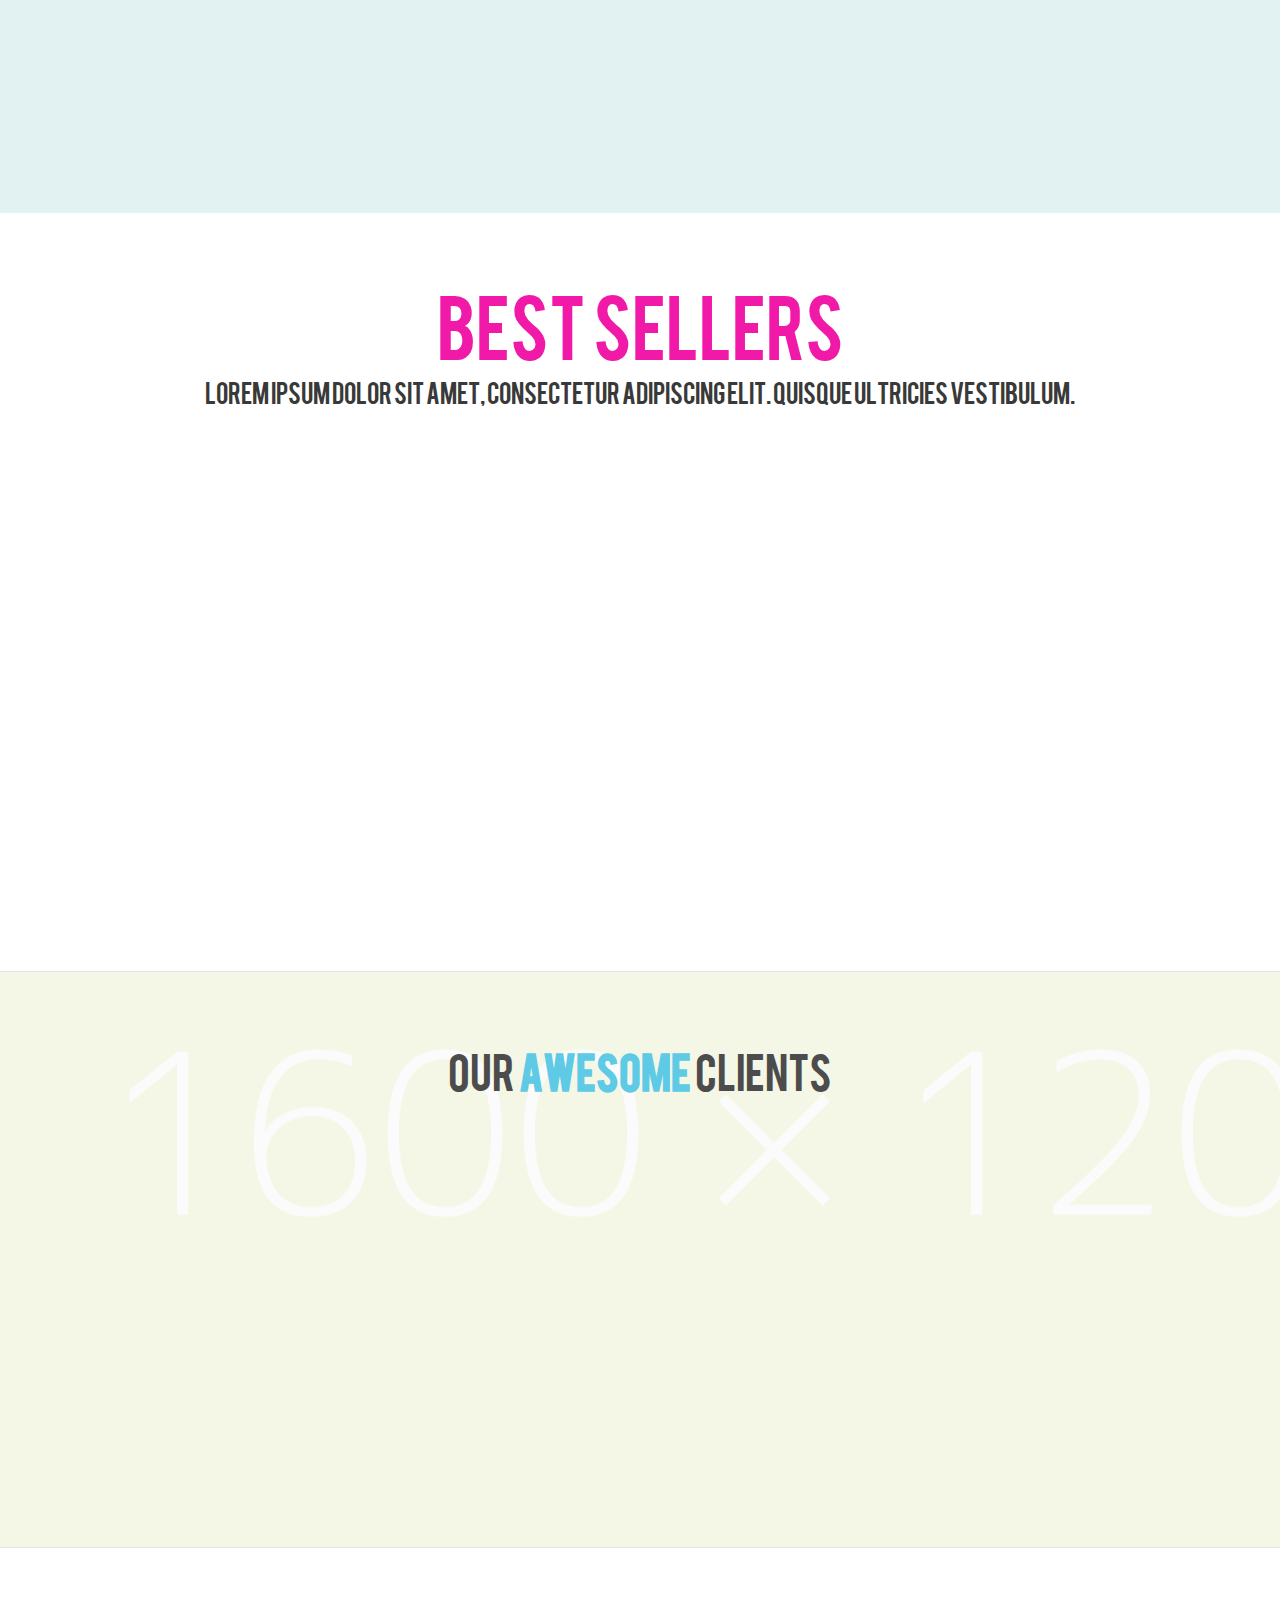
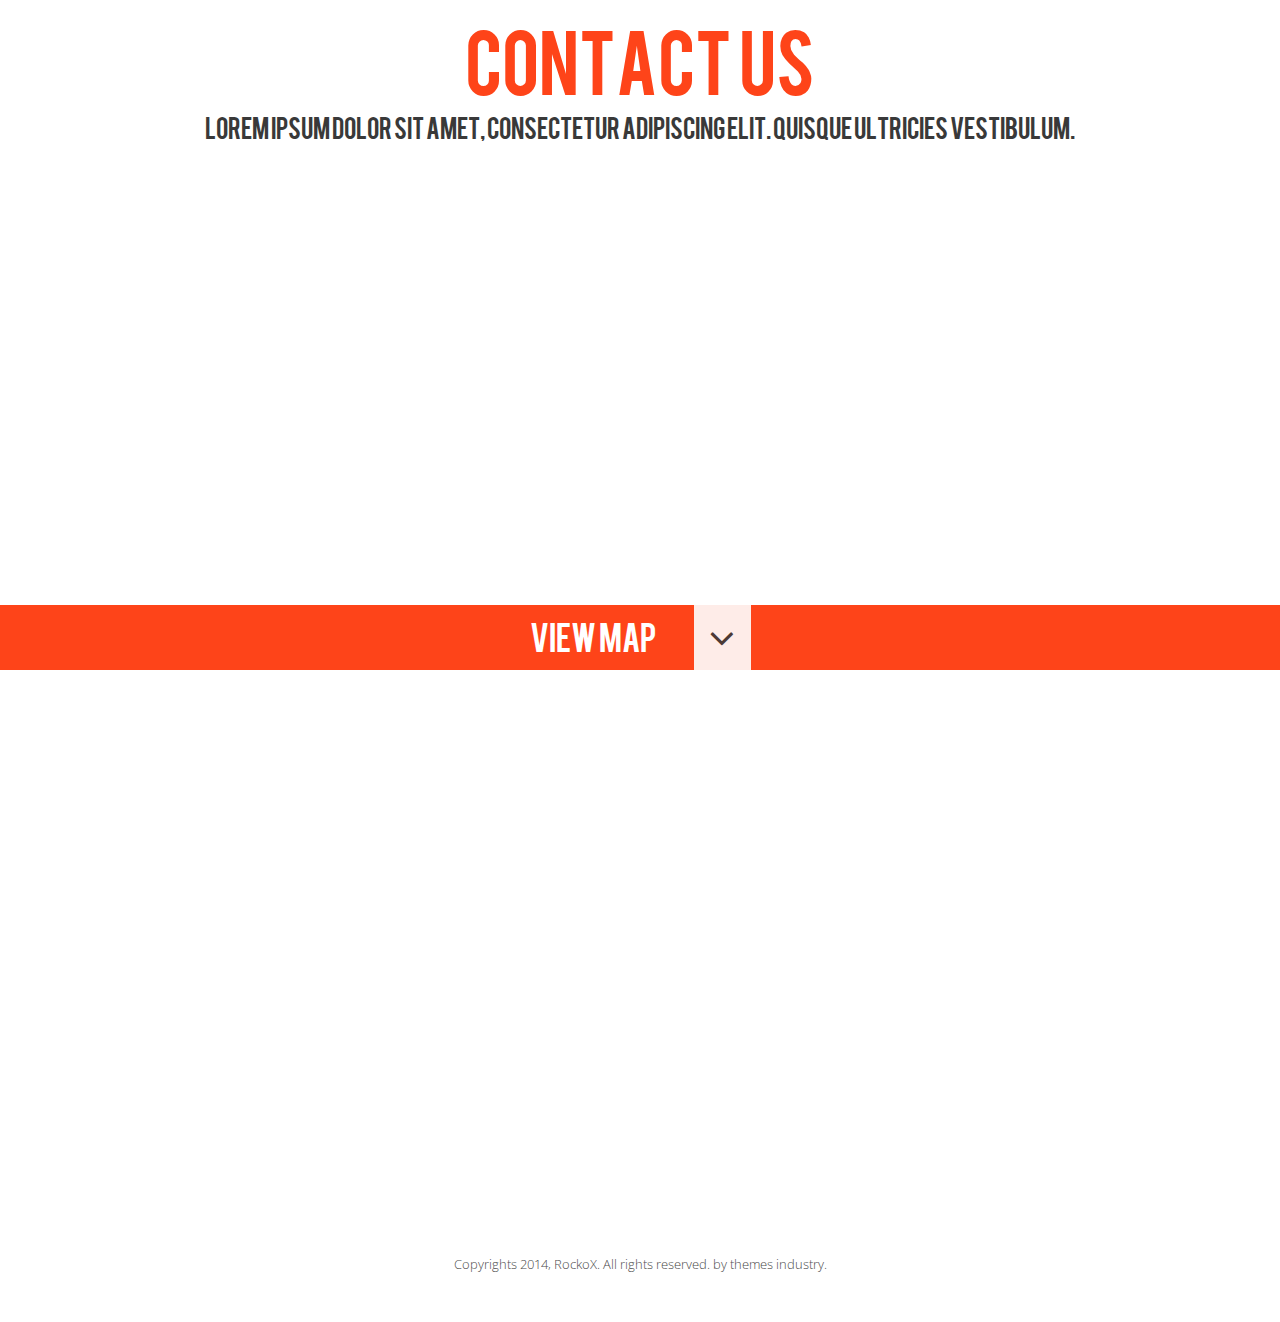
<file: index2.html>
<!DOCTYPE html>
<html lang="en">
  <head>
    <meta charset="utf-8">
    <meta name="viewport" content="width=device-width, initial-scale=1, user-scalable=no">
    <title>RockoX</title>

    <!-- theme -->
    <link href="css/rockox.css" rel="stylesheet">
    <link href="css/rockox-main.css" rel="stylesheet">
    
	<!-- animation -->
    <link href="css/animate.css" rel="stylesheet">
    
    <!-- piecharts -->
    <link rel="stylesheet" href="css/pie-charts-style.css">
	
    <!-- Add fancyBox -->
	<link rel="stylesheet" href="css/jquery.fancybox.css?v=2.1.5" media="screen">

	<!-- jcarousel styling -->
	<link rel="stylesheet" href="css/skin.css">
    
    <!-- Bootstrap -->
    <link href="css/bootstrap.css" rel="stylesheet">
    
    
    <!-- CSS STYLE -->
    <link rel="stylesheet" type="text/css" href="css/revolution_style.css" media="screen" />		
	
	
		
		
	<!-- REVOLUTION BANNER CSS SETTINGS -->
	<link rel="stylesheet" type="text/css" href="css/settings.css" media="screen" />
    
    <!-- HTML5 Shim and Respond.js IE8 support of HTML5 elements and media queries -->
    <!-- WARNING: Respond.js doesn't work if you view the page via file:// -->
    <!--[if lt IE 9]>
      <script src="https://oss.maxcdn.com/libs/html5shiv/3.7.0/html5shiv.js"></script>
      <script src="https://oss.maxcdn.com/libs/respond.js/1.4.2/respond.min.js"></script>
    <![endif]--> 
  </head>
  <body class="fixed-header" data-spy="scroll" data-target=".navbar">
  	
    
    
    
    
    <div id="wrapper">
    <!-- BEGIN HEADER -->
    
        
        
    <header id="home">
		
  		<!--<div class="top-bar">
        	<div class="container">
            	<span><i class="fa fa-mobile"></i> + 386 40 111 5555 </span>
        		<div class="social">
                  	<a href="#." class="tw"><i class="fa fa-twitter"></i></a>
                    <a href="#." class="fb"><i class="fa fa-facebook"></i></a>
                    <a href="#." class="yt"><i class="fa fa-youtube"></i></a>
                    <a href="#." class="ig"><i class="fa fa-instagram"></i></a>
                    <a href="#." class="db"><i class="fa fa-dribbble"></i></a>
                </div>
            </div>
        </div>	-->
    
	    <nav class="navbar navbar-default" role="navigation">
          <div class="container">
            <!-- Brand and toggle get grouped for better mobile display -->
            <div class="navbar-header">
              <button type="button" class="navbar-toggle" data-toggle="collapse" data-target="#bs-example-navbar-collapse-1">
                <span class="sr-only">Toggle navigation</span>
                <span class="icon-bar"></span>
                <span class="icon-bar"></span>
                <span class="icon-bar"></span>
              </button>
              <!-- BEGIN LOGO -->
              <a class="navbar-brand" href="#home"><img src="images/logo.png" alt=""></a>
              <!-- END LOGO -->
            </div>
        
            <!-- Collect the nav links, forms, and other content for toggling -->
            <div class="collapse navbar-collapse" id="bs-example-navbar-collapse-1">
            	<!-- BEGIN NAVIGATION -->
                  <ul class="nav navbar-nav">
                    <li class="active"><a href="#home">HOME</a></li>
                    <li><a href="#services">services</a></li>
                    <li><a href="#experience">experience</a></li>
                    <li><a href="#team">our team</a></li>
                    <li><a href="#pricing-tables">pricing</a></li>
                    <li><a href="#portfolio">portfolio</a></li>
                    <li><a href="#best-sellers">shop</a></li>
                    <li><a href="#contact-us">contact us</a></li>
                  </ul>
            	<!-- END NAVIGATION -->
            </div><!-- /.navbar-collapse -->
          </div><!-- /.container-fluid -->
    </nav>
    </header>
    <!-- END HEADER -->
    <!-- BEGIN BANNER -->
    <div class="fullwidthbanner-container">					
        <div class="fullwidthbanner">
            <ul>	
                <!-- FADE -->
                <li data-transition="fade" data-slotamount="10"> 										
                    <img src="images/slides/thumb1.jpg" alt="" />									
                    <div class="caption lfr" data-x="820" data-y="70" data-speed="1200" data-start="1300" data-easing="easeOutBack"><img src="images/slides/women.png" alt="" /></div>
                    <div class="caption lfb" data-x="570" data-y="0" data-speed="19000" data-start="3400" data-easing="easeOutBack"><img src="images/slides/para-large.png" alt="" /></div>
                    <div class="caption lfb" data-x="430" data-y="450" data-speed="12200" data-start="3400" data-easing="easeOutBack"><img src="images/slides/para-small.png" alt="" /></div>
                    <div class="caption lft very_large_text" data-x="30" data-y="220" data-speed="1800" data-start="2000" data-easing="easeOutExpo">WE ARE</div>	
                    <div class="caption lft very_large_text2" data-x="215" data-y="220" data-speed="1800" data-start="2000" data-easing="easeOutExpo">colorful</div>	
                    <div class="caption lfl medium_grey" data-x="30" data-y="305" data-speed="300" data-start="2500" data-easing="easeOutExpo">Quisque ultricies vestibulum Graphic t river molestie </div>
                    <div class="caption lfb small_text" data-x="30" data-y="328" data-speed="1800" data-start="2600" data-easing="easeOutExpo">Lorem ipsum dolor sit amet, consectetur adipiscing elit. Morbi sagittis, sem quis lacinia faucibus, orci ipsum gravida tortor,<br/> vel interdum mi sapien ut justo.Nulla varius consequat magna</div>
                    <div class="caption sfb" data-x="30" data-y="375" data-speed="1800" data-start="3400" data-easing="easeOutBack"><a href="index.html" target="_blank" class="button red small">READ MORE</a></div>
                </li>
                <!-- FADE -->
                <li data-transition="fade" data-slotamount="10"> 										
                    <img src="images/slides/thumb2.jpg" alt="" />
                    <div class="caption lfl" data-x="870" data-y="60" data-speed="20999" data-start="3000" data-easing="easeOutBack"><img src="images/slides/color-large-para.png" alt="" /></div>
                    <div class="caption lfr" data-x="430" data-y="450" data-speed="20999" data-start="3000" data-easing="easeOutBack"><img src="images/slides/color-small-para.png" alt="" /></div>
                    <div class="caption lft very_large_text3" data-x="385" data-y="220" data-speed="1200" data-start="1500" data-easing="easeOutExpo">WE ARE colorful</div>	
                    <div class="caption lfl medium_grey2" data-x="230" data-y="305" data-speed="0" data-start="2500" data-easing="easeOutExpo">Quisque ultricies vestibulum Graphic or river molestie ultricies vestibulum Graphic </div>
          <div class="caption sfb" data-x="520" data-y="340" data-speed="1200" data-start="2000" data-easing="easeOutBack"><a href="index.html" target="_blank" class="button blue small">READ MORE</a></div>
                </li>
                <!-- FADE -->
                <li data-transition="fade" data-slotamount="10"> 										
                    <img src="images/slides/thumb3.jpg" alt="" />
                    <div class="caption lfb" data-x="820" data-y="110" data-speed="1500" data-start="1300" data-easing="easeOutBack"><img src="images/slides/tablet.png" alt="" /></div>
                    <div class="caption lft very_large_text4" data-x="30" data-y="215" data-speed="1800" data-start="2000" data-easing="easeOutExpo">WE ARE</div>	
                    <div class="caption lft very_large_text5" data-x="230" data-y="220" data-speed="1800" data-start="2000" data-easing="easeOutExpo">colorful</div>	
                    <div class="caption lfl medium_grey2" data-x="30" data-y="305" data-speed="300" data-start="2500" data-easing="easeOutExpo">Quisque ultricies vestibulum Graphic t river molestie </div>
                    <div class="caption lfb small_text2" data-x="30" data-y="328" data-speed="1800" data-start="2600" data-easing="easeOutExpo">Lorem ipsum dolor sit amet, consectetur adipiscing elit. Morbi sagittis, sem quis lacinia faucibus orci ipsum,<br/> gravida tortor vel interdum mi sapien ut justo.Nulla varius consequat magna</div>
                    <div class="caption sfb" data-x="30" data-y="375" data-speed="1800" data-start="3000" data-easing="easeOutBack"><a href="index.html" target="_blank" class="button blue small">READ MORE</a></div>
                </li>
            </ul>		
            <div class="tp-bannertimer"></div>												
        </div>					
	</div>
    <!-- END BANNER -->
    
    <!-- BEGIN SERVICES SECTION -->
   <section class="services-sec gray-bg border" id="services">
        <div class="container">
        	
            
                <ul class="row clearfix">
                <li class="col-md-4 col-sm-4 bounceIn" data-delay="100">
                    <div class="service-sec">
                   
                        <a href="#." ><span class="yellow"><i class="fa fa-rocket img-circle open"></i></span></a>
                        <h3>Creative Ideas</h3>
                        <p>Lorem ipsum dolor sit amet, consectetur adipiscing elit. Quisque ultricies vestibulum Graphic river molestie. Suspendisse potenti.</p>
                    </div>
                </li>
                
                <li class="col-md-4 col-sm-4 bounceIn" data-delay="200">
                    <div class="service-sec">
                        <a href="#."><span class="red"><i class="fa fa-code img-circle open"></i></span></a>
                        <h3>Development</h3>
                        <p>Lorem ipsum dolor sit amet, consectetur adipiscing elit. Quisque ultricies vestibulum Graphic river molestie. Suspendisse potenti.</p>
                    </div>
                </li>
                <li class="col-md-4 col-sm-4 bounceIn" data-delay="300">
                    <div class="service-sec">
                        <a href="#."><span class="green"><i class="fa fa-clock-o img-circle open"></i></span></a>
                        <h3>24/7 Support</h3>
                        <p>Lorem ipsum dolor sit amet, consectetur adipiscing elit. Quisque ultricies vestibulum Graphic river molestie. Suspendisse potenti.</p>
                    </div>
                </li>
            </ul>
            <div class="clearfix"></div>
            
            
            
        </div>
    <div class="clearfix"></div>
    </section>
    <!-- END SERVICES SECTION -->

	<!-- BEGIN SPECIALTIES SECTION -->
	<section class="no-padding-bottom experience" id="experience">
    	<div class="container">
        	<!-- BEGIN HEADING -->
        	<h2 class="text-center">our specialties</h2>
            <p class="text-center">fringilla suctus. Pellentesque ipsum erat, facilisis ut venenatis eu, sodales vel dolor. Morbi sagittis, sem quis lacinia faucibus, </p> 
            <!-- END HEADING -->
            
                <div class="row">
                	<!-- BEGIN DEVICES -->
	                <div class="col-md-12 text-center devices scrn bounceInUp" data-delay="100"><img src="images/scrn-shot.png" alt=""></div>
                    <!-- END DEVICES -->
                </div>
        </div>
    </section>
    <!-- END SPECIALTIES SECTION -->
    
    
    
    <!-- BEGIN SPECIALTUES SECTION -->
	<section class="fun-facts" >
    	<div class="container">
        	    <div class="row" id="counters">
                    	
                	<div class="col-md-3">
                    	<div class="counter">
                        	<div class="count yellow"><i class="fa fa-users"></i></div>
	                    	<span class="timer1 yellow" data-analyticsid="5551234">902</span>
                            <p>Our Clients</p>
                        </div>
                    </div>
                    <div class="col-md-3">
                    	<div class="counter">
                        	<div class="count red"><i class="fa fa-trophy"></i></div>
	                    	<span class="timer2 red">143</span>
                            <p>Awards Shows</p>
                        </div>
                    </div>
                    <div class="col-md-3">
                    	<div class="counter">
                        	<div class="count green"><i class="fa fa-thumbs-up"></i></div>
	                    	<span class="timer3 green" id="article-finished">332</span>
                            <p>Projects Completed</p>
                        </div>
                    </div>
                    <div class="col-md-3">
                    	<div class="counter">
                        	<div class="count blue"><i class="fa fa-laptop"></i></div>
	                    	<span class="timer4 blue">420</span>
                            <p>Themes Online</p>
                        </div>
                    </div>
                </div>
        </div>
        
    </section>
    <!-- END SPECIALTUES SECTION -->
    
    
   
    
    
    
	
    

    <!-- BEGIN TEAM CONTAINER -->
    <section class="team" id="team">
    	<div class="container text-center">
        	<!-- BEGIN HEADING -->
        	<h1 class="yellow">Creative Team<span>Lorem ipsum dolor sit amet, consectetur adipiscing elit. Quisque ultricies vestibulum.</span></h1>
            <!-- END HEADING -->
            <div class="row">
                <div class="col-md-4 bounceIn" data-delay="100">
                	<!-- BEGIN TEAM -->
                    <div class="team-image-sec">
                        <div class="img-overlay"></div>
                        <figure><img title="Image" alt="image" src="images/team1.jpg" ></figure>
                        <ul>
                            <li><a href="#."><i class="fa fa-google-plus"></i></a></li>
                            <li><a href="#."><i class="fa fa-twitter"></i></a></li>
                            <li><a href="#."><i class="fa fa-facebook"></i></a></li>
                        </ul>
                   </div>
                    <div class="team-detail-sec">
                        <h3 class="red">John Smith<span>Creative Director</span></h3>
                        <p>Lorem ipsum dolor sit amet, consectetur adipiscing elit.  of Quisque ultricies vestibulum molestie.  Graphic Design the power of Suspendisse potenti.</p>
                    </div>
                	<!-- END TEAM -->
                </div>
                <div class="col-md-4 bounceIn" data-delay="400">
                	<!-- BEGIN TEAM -->
                    <div class="team-image-sec">
                        <div class="img-overlay"></div>
                        <figure><img title="Image" alt="image" src="images/team2.jpg"></figure>
                        <ul>
                            <li><a href="#."><i class="fa fa-google-plus"></i></a></li>
                            <li><a href="#."><i class="fa fa-twitter"></i></a></li>
                            <li><a href="#."><i class="fa fa-facebook"></i></a></li>
                        </ul>
                   </div>
                    <div class="team-detail-sec">
                        <h3 class="green">Eric Jonhson<span>Head of Engineering</span></h3>
                        <p>Lorem ipsum dolor sit amet, consectetur adipiscing elit.  of Quisque ultricies vestibulum molestie.  Graphic Design the power of Suspendisse potenti.</p>
                    </div>
                    <!-- END TEAM -->
                </div>
                <div class="col-md-4 bounceIn" data-delay="900">
                	<!-- BEGIN TEAM -->
                    <div class="team-image-sec">
                        <div class="img-overlay"></div>
                        <figure><img title="Image" alt="image" src="images/team3.jpg"></figure>
                        <ul>
                            <li><a href="#."><i class="fa fa-google-plus"></i></a></li>
                            <li><a href="#."><i class="fa fa-twitter"></i></a></li>
                            <li><a href="#."><i class="fa fa-facebook"></i></a></li>
                        </ul>
                    </div>
                    <div class="team-detail-sec">
                        <h3 class="blue">John Doe<span>Web Designer</span></h3>
                        <p>Lorem ipsum dolor sit amet, consectetur adipiscing elit.  of Quisque ultricies vestibulum molestie.  Graphic Design the power of Suspendisse potenti.</p>
                    </div>
                    <!-- END TEAM -->
                </div>
           </div>
        </div>
    </section>
    <!-- END TEAM CONTAINER -->
    
    
    <!-- BEGIN PIECHARTS SECTION -->
	<section class="piecharts no-margin-bottom" id="pie-charts" data-stellar-background-ratio="-0.2">
   		 <div class="overlay"></div>
        	<div class="container">
               <div class="row">
                   <div class="col col-12">
                    	<!-- BEGIN HEADING -->
                        <h2>We have great experience in...</h2>
                        <p>fringilla suctus. Pellentesque ipsum erat, facilisis ut venenatis eu, sodales vel dolor. Morbi sagittis, sem quis lacinia faucibus, </p>
                		<!-- END HEADING -->
                        
                        <!-- BEGIN PIECHART -->
                        <span class="chart blue-circle" data-percent="92" data-delay="100">
                            <span class="percent"></span>
                            <span class="skill-name">Photoshop</span>
                        </span>
                        <!-- END PIECHART -->
                        <!-- BEGIN PIECHART -->
                        <span class="circle green-circle" data-percent="85" data-delay="300">
                            <span class="percent"></span>
                            <span class="skill-name">Dreamweaver</span>
                        </span>
                        <!-- END PIECHART -->
                        <!-- BEGIN PIECHART -->
                        <span class="circle red-circle" data-percent="80" data-delay="500">
                            <span class="percent"></span>
                            <span class="skill-name">Business</span>
                        </span>
                        <!-- END PIECHART -->
                        <!-- BEGIN PIECHART -->
                        <span class="circle yellow-circle" data-percent="75" data-delay="700">
                            <span class="percent"></span>
                            <span class="skill-name">Illustration</span>
                        </span>
                        <!-- END PIECHART -->
                        <!-- BEGIN PIECHART -->
                        <span class="circle purple-circle" data-percent="90" data-delay="900">
                            <span class="percent"></span>
                            <span class="skill-name">Design</span>
                        </span>
	                    <!-- END PIECHART -->
                    </div>
            </div>
            </div>
       </section>
	<!-- END PIECHARTS SECTION -->
	
    <!-- BEGIN TRI SECTION CONTAINER -->
    <section class="tri-secs gray-bg border">
	    <div class="container">
        <div class="row">
            <div class="col-md-6 flipInY" data-delay="100">
            	<!-- BEGIN TRI SECTION -->
                <div class="tri-sec text-center">
                    <i class="fa fa-flask blue"></i>
                    <h3 class="blue">New Discovery</h3>
                        <p>Lorem ipsum dolor sit amet, consectetur adipiscing elit. Morbi sagittis, sem quis lacinia faucibus, orci ipsum gravida tortor, vel interdum mi sapien ut justo. Nulla varius consequat magna, id molestie ipsum volutpat quis. Suspendisse consectetur fringilla suctus.</p>
                </div>
                <!-- END TRI SECTION -->
            </div>
            <div class="col-md-6 flipInY" data-delay="100">
            	<!-- BEGIN TRI SECTION -->
                <div class="tri-sec text-center">
                    <i class="fa fa-html5 green"></i>
                        <h3 class="green">Technology</h3>
                        <p>Lorem ipsum dolor sit amet, consectetur adipiscing elit. Morbi sagittis, sem quis lacinia faucibus, orci ipsum gravida tortor, vel interdum mi sapien ut justo. Nulla varius consequat magna, id molestie ipsum volutpat quis. Suspendisse consectetur fringilla suctus.</p>
                </div>
                <!-- END TRI SECTION -->
            </div>
        </div>
        <div class="row">
            <div class="col-md-6 flipInY" data-delay="300">
            	<!-- BEGIN TRI SECTION -->
                <div class="tri-sec text-center last">
                    <i class="fa fa-lightbulb-o yellow"></i>
                        <h3 class="yellow">New Discovery</h3>
                        <p>Lorem ipsum dolor sit amet, consectetur adipiscing elit. Morbi sagittis, sem quis lacinia faucibus, orci ipsum gravida tortor, vel interdum mi sapien ut justo. Nulla varius consequat magna, id molestie ipsum volutpat quis. Suspendisse consectetur fringilla suctus.</p>
                </div>
                <!-- END TRI SECTION -->
            </div>
            <div class="col-md-6 flipInY">
            	<!-- BEGIN TRI SECTION -->
                <div class="tri-sec text-center last" data-delay="300">
                    <i class="fa fa-desktop red"></i>
                        <h3 class="red">Fully Responsive</h3>
                        <p>Lorem ipsum dolor sit amet, consectetur adipiscing elit. Morbi sagittis, sem quis lacinia faucibus, orci ipsum gravida tortor, vel interdum mi sapien ut justo. Nulla varius consequat magna, id molestie ipsum volutpat quis. Suspendisse consectetur fringilla suctus.</p>
                </div>
                <!-- END TRI SECTION -->
            </div>
        </div>
    </div>
    </section>
    <!-- END TRI SECTION CONTAINER -->
    
    
     <!-- BEGIN PORTFOLIO CONTAINER -->
    <section class="portfolio no-padding-bottom" id="portfolio">
    	<div class="container">
        	<!-- BEGIN HEADING -->
        	<h1 class="purple text-center">Portfolio<span>Lorem ipsum dolor sit amet, consectetur adipiscing elit. Quisque ultricies vestibulum.</span></h1>
            <!-- END HEADING -->
        </div>

	       <div  id="filters">
           		<!-- BEGIN PORTFOLIO NAV -->
                <ul class="clearfix">
                    <li><a href="#" data-filter="*" class="active"><h3>All</h3></a></li>	
                    <li><a href="#" data-filter=".branding"><h3>Branding</h3></a></li>
                    <li><a href="#" data-filter=".design"><h3>Design</h3></a></li>
                    <li><a href="#" data-filter=".photography"><h3>Photography</h3></a></li>
                    <li><a href="#" data-filter=".videography"><h3>Videography</h3></a></li>
                    <li><a href="#" data-filter=".web"><h3>Web</h3></a></li>
                </ul>
                <!-- END PORTFOLIO NAV -->
            </div>


           <div id="portfolio-items-wrap" class="fadeInUp">
            <!-- BEGIN PORTFOLIO -->
            <div class="portfolio-item design photography videography web branding">
               <div class="portfolio">
                  <div class="img-overlay"></div>
                    <a href="images/portfolio/portfolio1.jpg" class="portfolio-image fancybox">
                      <i class="fa fa-search"></i>
                    </a>
                    <a href="http://google.com" target="_blank">
                      <i class="fa fa-link"></i>
                    </a>
                    <img src="images/portfolio/portfolio1.jpg" alt="">
               </div>
            </div>
            <!-- END PORTFOLIO -->
            <!-- BEGIN PORTFOLIO -->
            <div class="portfolio-item videography web fadeInUp">
               <div class="portfolio">
                  <div class="img-overlay"></div>
                 	 <a href="images/portfolio/portfolio2.jpg" class="portfolio-image fancybox">
                      <i class="fa fa-search"></i>
                      </a>
                      <a href="http://google.com" target="_blank">
                      <i class="fa fa-link"></i>
                      </a>
                      <img src="images/portfolio/portfolio2.jpg" alt="">
               </div>
            </div>
			<!-- END PORTFOLIO -->
            <!-- BEGIN PORTFOLIO -->
            <div class="portfolio-item videography branding design photography">
               <div class="portfolio">
                  <div class="img-overlay"></div>
                  <a href="images/portfolio/portfolio3.jpg" class="portfolio-image fancybox">
                      <i class="fa fa-search"></i>
                      </a>
                      <a href="http://google.com" target="_blank">
                      <i class="fa fa-link"></i>
                      </a>
                      <img src="images/portfolio/portfolio3.jpg" alt=""> 
               </div>
            </div>
			<!-- END PORTFOLIO -->
            <!-- BEGIN PORTFOLIO -->
            <div class="portfolio-item branding design photography web fadeInUp">
               <div class="portfolio">
                  <div class="img-overlay"></div>
                     <a href="images/portfolio/portfolio4.jpg" class="portfolio-image fancybox">
                      <i class="fa fa-search"></i>
                      </a>
                      <a href="http://google.com" target="_blank">
                      <i class="fa fa-link"></i>
                      </a>
                      <img src="images/portfolio/portfolio4.jpg" alt="">
               </div>
            </div>
			<!-- END PORTFOLIO -->
            <!-- BEGIN PORTFOLIO -->
            <div class="portfolio-item branding design videography photography web">
               <div class="portfolio">
                  <div class="img-overlay"></div><a href="images/portfolio/portfolio5.jpg" class="portfolio-image fancybox">
                      <i class="fa fa-search"></i> </a>
                      <a href="http://google.com" target="_blank">
                      <i class="fa fa-link"></i>
                      </a>
                      <img src="images/portfolio/portfolio5.jpg" alt="">
               </div>
            </div>
			<!-- END PORTFOLIO -->
            <!-- BEGIN PORTFOLIO -->
            <div class="portfolio-item branding videography photography web fadeInUp">
               <div class="portfolio">
                  <div class="img-overlay"></div><a href="images/portfolio/portfolio6.jpg" class="portfolio-image fancybox">
                      <i class="fa fa-search"></i></a>
                      <a href="http://google.com" target="_blank">
                      <i class="fa fa-link"></i>
                  	  </a>
                      <img src="images/portfolio/portfolio6.jpg" alt="">
               </div>
            </div>
			<!-- END PORTFOLIO -->
            <!-- BEGIN PORTFOLIO -->
            <div class="portfolio-item branding web fadeInUp">
               <div class="portfolio">
                  <div class="img-overlay"></div><a href="images/portfolio/portfolio7.jpg" class="portfolio-image fancybox">
                      <i class="fa fa-search"></i></a>
                      <a href="http://google.com" target="_blank">
                      <i class="fa fa-link"></i>
                  	  </a>
                      <img src="images/portfolio/portfolio7.jpg" alt="">
               </div>
            </div>
			<!-- END PORTFOLIO -->
            <!-- BEGIN PORTFOLIO -->
            <div class="portfolio-item design videography photography web">
               <div class="portfolio">
                  <div class="img-overlay"></div><a href="images/portfolio/portfolio8.jpg" class="portfolio-image fancybox">
                      <i class="fa fa-search"></i></a>
                      <a href="http://google.com" target="_blank">
                      <i class="fa fa-link"></i>
                    </a>
                      <img src="images/portfolio/portfolio8.jpg" alt="">
               </div>
            </div>
            <!-- END PORTFOLIO -->
           </div>

    </section>
    <!-- END TABLES CONTAINER -->
    
    
    <!-- BEGIN TABLES CONTAINER -->
    <section class="tables" data-stellar-background-ratio="-0.2" id="pricing-tables">
        <div class="overlay"></div>
        <div class="container">
            <div class="row">
                <div class="col-md-3 fadeInUp" data-delay="200">
                	<!-- BEGIN TABLE -->
                    <div class="table yellow-table text-center">
                        <span class="table-heading">basic</span>
                        <p class="price"><span class="currency">$</span><span><strong>29</strong>.99</span>/ monthly plan</p>
                        <ul class="list-unstyled">
                            <li>Theme Update</li>
                            <li>Most Wanted</li>
                            <li>Layerd Photoshop PSD</li>
                            <li>5 e-mail Account</li>
                            <li>70MB Monthly Traffic</li>
                            <li>24/7 Live Support</li>
                        </ul>
                        <a class="btn btn-yellow" href="#.">Sign UP</a>
                    </div>
                	<!-- END TABLE -->
                </div>
                <div class="col-md-3 fadeInUp" data-delay="200">
                	<!-- BEGIN TABLE -->
                    <div class="table green-table text-center">
                        <span class="table-heading">standard</span>
                        <p class="price"><span class="currency">$</span><span><strong>39</strong>.99</span>/ monthly plan</p>
                        <ul class="list-unstyled">
                            <li>Theme Update</li>
                            <li>Most Wanted</li>
                            <li>Layerd Photoshop PSD</li>
                            <li>5 e-mail Account</li>
                            <li>70MB Monthly Traffic</li>
                            <li>24/7 Live Support</li>
                        </ul>
                        <a class="btn btn-green" href="#.">Sign UP</a>
                    </div>
                    <!-- END TABLE -->
                </div>
                <div class="col-md-3 fadeInUp" data-delay="600">
                	<!-- BEGIN TABLE -->
                    <div class="table blue-table text-center">
                        <span class="table-heading">professional</span>
                        <p class="price"><span class="currency">$</span><span><strong>59</strong>.99</span>/ monthly plan</p>
                        <ul class="list-unstyled">
                            <li>Theme Update</li>
                            <li>Most Wanted</li>
                            <li>Layerd Photoshop PSD</li>
                            <li>5 e-mail Account</li>
                            <li>70MB Monthly Traffic</li>
                            <li>24/7 Live Support</li>
                        </ul>
                        <a class="btn btn-blue" href="#.">Sign UP</a>
                    </div>
                    <!-- END TABLE -->
                </div>
                <div class="col-md-3 fadeInUp" data-delay="800">
                	<!-- BEGIN TABLE -->
                    <div class="table red-table text-center">
                        <span class="table-heading">extreme</span>
                        <p class="price"><span class="currency">$</span><span><strong>79</strong>.99</span>/ monthly plan</p>
                        <ul class="list-unstyled">
                            <li>Theme Update</li>
                            <li>Most Wanted</li>
                            <li>Layerd Photoshop PSD</li>
                            <li>5 e-mail Account</li>
                            <li>70MB Monthly Traffic</li>
                            <li>24/7 Live Support</li>
                        </ul>
                        <a class="btn btn-red" href="#.">Sign UP</a>
                    </div>
                    <!-- END TABLE -->
                </div>
            </div>
        </div>
            </section>
	<!-- END TABLES CONTAINER -->
	
    
    
    <!-- BEGIN BEST SELLER CONTAINER -->
    <section class="best-sellers" id="best-sellers">
    	<div class="container">
            <div class="text-center">
            	<!-- BEGIN HEADING -->
                <h1 class="pink">best sellers<span>Lorem ipsum dolor sit amet, consectetur adipiscing elit. Quisque ultricies vestibulum.</span></h1>
                <!-- END HEADING -->
            </div>
            <!-- BEGIN PRODUCTS -->
            <div class="products">
            	<!-- BEGIN PRODUCT -->
	            <div class="product green bounceIn" data-delay="100">
                <div class="product-thumb"><a href="shop-detail.html" data-fancybox-type="iframe" class="various"><span class="overlay"></span><img src="images/best-sellers/shirt1.jpg" alt=""><i class="fa fa-shopping-cart"></i></a>
                </div>
                <div class="product-desc">
                    <h4>Flying Ninja<span class="price">$55</span></h4>
                    <p>Morbi sagittis sem quis.</p>
                </div>
            </div>
            	<!-- END PRODUCT -->
                <!-- BEGIN PRODUCT -->
    	        <div class="product blue bounceIn" data-delay="300">
                <div class="product-thumb"><a href="shop-detail.html" data-fancybox-type="iframe" class="various"><span class="overlay"></span><img src="images/best-sellers/shirt2.jpg" alt=""><i class="fa fa-shopping-cart"></i></a></div>
                <div class="product-desc">
                    <h4>Happy Ninja<span class="price">$29</span></h4>
                    <p>Morbi sagittis sem quis.</p>
                </div>
            </div>
	            <!-- END PRODUCT -->
                <!-- BEGIN PRODUCT -->
        	    <div class="product red bounceIn" data-delay="500">
                <div class="product-thumb"><a href="shop-detail.html" data-fancybox-type="iframe" class="various"><span class="overlay"></span><img src="images/best-sellers/shirt3.jpg" alt=""><i class="fa fa-shopping-cart"></i></a></div>
                <div class="product-desc">
                    <h4>Black T-shirt<span class="price">$12</span></h4>
                    <p>Morbi sagittis sem quis.</p>
                </div>
            </div>
	            <!-- END PRODUCT -->
                <!-- BEGIN PRODUCT -->
            	<div class="product purple bounceIn" data-delay="700">
            	<label class="sale">Sale</label>
                <div class="product-thumb"><a href="shop-detail.html" data-fancybox-type="iframe" class="various"><span class="overlay"></span><img src="images/best-sellers/shirt4.jpg" alt=""><i class="fa fa-shopping-cart"></i></a></div>
                <div class="product-desc">
                    <h4>Flying Ninja<span class="price">$65</span></h4>
                    <p>Morbi sagittis sem quis.</p>
                </div>
            </div>
	            <!-- END PRODUCT -->
            </div>
            <!-- END PRODUCTS -->
        </div>
    </section>
    <!-- END BEST SELLER CONTAINER -->
    
    <!-- BEGIN OUR CLIENTS CONTAINER -->
    <section class="our-clients" data-stellar-background-ratio="-0.2">
    	<div class="overlay"></div>
        	<div class="container">
            	<div class="row">
                	<div class="col-md-12">
                    	<!-- BEGIN HEADING -->
                    	<h2 class="text-center">Our <b class="blue">Awesome</b> Clients</h2>
                        <!-- END HEADING -->
                        <div id="carousel-example-generic" class="carousel slide flipInY" data-ride="carousel">

                          <!-- Wrapper for slides -->
                          <div class="carousel-inner text-center">
                            <div class="item active">
                              <!-- BEGIN TESTIMONIALS -->
                              <div class="testimonial">
                              <i class="fa fa-quote-left"></i>
                              	<p>Lorem ipsum dolor sit amet, consectetur adipiscing elit.  of Quisque ultricies vestibulum 
Inventore veritatis et quasi architectos beatae vitae dicta sunt explicabo molestie. 
Graphic Design the power of Suspendisse potenti.</p>
							<i class="fa fa-quote-right"></i>
                              </div>
                              <!-- END TESTIMONIALS -->
                            </div>
                            <div class="item">
                              <!-- BEGIN TESTIMONIALS -->
                              <div class="testimonial">
                              	<i class="fa fa-quote-left"></i>
                              	<p>Lorem ipsum dolor sit amet, consectetur adipiscing elit.  of Quisque ultricies vestibulum 
Inventore veritatis et quasi architectos beatae vitae dicta sunt explicabo molestie. 
Graphic Design the power of Suspendisse potenti.</p>
							<i class="fa fa-quote-right"></i>
                              </div>
                              <!-- END TESTIMONIALS -->
                            </div>
                            <div class="item">
                              <!-- BEGIN TESTIMONIALS -->
                              <div class="testimonial">
                              	<i class="fa fa-quote-left"></i>
                              	<p>Lorem ipsum dolor sit amet, consectetur adipiscing elit.  of Quisque ultricies vestibulum 
Inventore veritatis et quasi architectos beatae vitae dicta sunt explicabo molestie. 
Graphic Design the power of Suspendisse potenti.</p>
							<i class="fa fa-quote-right"></i>
                              </div>
                              <!-- END TESTIMONIALS -->
                            </div>
                            <div class="item">
                              <!-- BEGIN TESTIMONIALS -->
                              <div class="testimonial">
                              	<i class="fa fa-quote-left"></i>
                              	<p>Lorem ipsum dolor sit amet, consectetur adipiscing elit. of Quisque ultricies vestibulum 
Inventore veritatis et quasi architectos beatae vitae dicta sunt explicabo molestie. 
Graphic Design the power of Suspendisse potenti.</p>
							<i class="fa fa-quote-right"></i>
                              </div>
                              <!-- END TESTIMONIALS -->
                            </div>
                          </div>
                          
                          <!-- Indicators -->
                          <ol class="carousel-indicators">
                            <li data-target="#carousel-example-generic" data-slide-to="0" class="active">
                            	<img src="images/client1.png" alt="" title="" class="img-circle">
                                <span><b>Lance Redgrave</b> CEO/ Founder</span>
                            </li>
                            <li data-target="#carousel-example-generic" data-slide-to="1">
                            	<img src="images/client2.png" alt="" title="" class="img-circle">
                                <span><b>Mikel Field</b>Creative Director</span>
                            </li>
                            <li data-target="#carousel-example-generic" data-slide-to="2">
                            	<img src="images/client3.png" alt="" title="" class="img-circle">
                                <span><b>Johny Bravo</b>Creative Director</span>
                            </li>
                            <li data-target="#carousel-example-generic" data-slide-to="3">
                            	<img src="images/client4.png" alt="" title="" class="img-circle">
                                <span><b>Lance Redgrave</b> CEO/ Founder</span>
                            </li>
                          </ol>
                        
                        </div>

                    </div>
                </div>
            </div>
        </section>
	<!-- END OUR CLIENTS CONTAINER -->
	
    <!-- BEGIN CONTACT US CONTAINER -->
	<section class="contact-us no-padding-bottom" id="contact-us">
     	<div class="container">
        	<!-- BEGIN HEADING -->
        	<h1 class="orange text-center">Contact us<span>Lorem ipsum dolor sit amet, consectetur adipiscing elit. Quisque ultricies vestibulum.</span></h1>
            <!-- END HEADING -->
            
            <!-- BEGIN THANK YOU MESSAGE -->
            <div id="contact_message" class="success-msg">Thank you for contact us.</div>
            <!-- END THANK YOU MESSAGE -->
            
            <div class="form rollIn">
            <!-- BEGIN FORM -->
            <form id="contact_form" method="post" onSubmit="return false">
            <div class="row">
                <div class="col-md-6">
                    <label>Your Name:</label>
                    <input type="text" name="name" id="name">
                </div>
                <div class="col-md-6">
                    <label>Email Address:</label>
                    <input type="text" name="email" id="email">
                </div>
            </div>
            <div class="row">
                <div class="col-md-6">
                    <label>Company:</label>
                    <input type="text" name="company" id="company">
                </div>
                <div class="col-md-6">
                    <label>Website:</label>
                    <input type="text" name="website" id="website">
                </div>
            </div>
            <div class="row">
                <div class="col-md-12">
                	<div class="message">
                        <label>Message:</label>
                        <textarea name="message" id="message"></textarea>
                        <input type="submit" value="submit" class="btn btn-orange" id="btn_submit" onClick="proceed();">
                    </div>
                </div>
            </div>
            </form>
            <!-- END FORM -->
            </div>
        </div>
        <div class="clearfix"></div>
        <!-- BEGIN MAP -->
        <div class="map">
        	<div class="map-title">
            	<h4>view map <span><i class="fa fa-angle-down"></i></span></h4>
            </div>
            <iframe src="https://www.google.com/maps/embed?pb=!1m14!1m8!1m3!1d3151.8358376525007!2d144.955431!3d-37.817313999999996!3m2!1i1024!2i768!4f13.1!3m3!1m2!1s0x6ad642c9a8d8495f%3A0xedc33f230d1355b1!2sEnvato+Pty+Ltd!5e0!3m2!1sen!2s!4v1397819044821"></iframe>
        </div>
        <!-- END MAP -->
     </section>
    <!-- END CONTACT US CONTAINER -->
     
    <!-- BEGIN FOOTER -->
    <footer>
    	<div class="container">
        	<!-- BEGIN SOCIAL -->
        	<ul class="social">
            	<li class="bounceIn" data-delay="0"><a href="#."><i class="fa fa-facebook"></i></a></li>
            	<li class="bounceIn" data-delay="100"><a href="#."><i class="fa fa-twitter"></i></a></li>
            	<li class="bounceIn" data-delay="200"><a href="#."><i class="fa fa-google-plus"></i></a></li>
            	<li class="bounceIn" data-delay="300"><a href="#."><i class="fa fa-dribbble"></i></a></li>
            	<li class="bounceIn" data-delay="400"><a href="#."><i class="fa fa-pinterest"></i></a></li>
            </ul>
            <!-- BEGIN SOCIAL -->
            <!-- BEGIN COPYRIGHT -->
            <p class="copyright">Copyrights 2014, RockoX. All rights reserved. by themes industry.</p>
            <!-- END COPYRIGHT -->
        </div>
    </footer>        
    <!-- END FOOTER -->
    
    <!-- BEGIN GO TO TOP --><a href="#." class="back-to-top" id="back-to-top"><i class="fa fa-angle-up"></i></a><!-- END GO TO TOP -->
    
    </div><!-- end #wrapper -->


    <script src="js/jquery.min.js"></script>
  	<script src="http://ajax.googleapis.com/ajax/libs/jquery/1.7/jquery.js"></script>
	    	
     <!-- jQuery KenBurn Slider  -->	
	
    <script src="js/jquery.themepunch.plugins.min.js"></script>			
    <script src="js/jquery.themepunch.revolution.min.js"></script>			
					
	<!-- parallax -->
    <script src="js/jquery.stellar.js"></script>
    <script src="js/custom.js"></script>
    
     <!-- jcarousel -->
    <script src="js/jquery.jcarousel.min.js"></script>
      <!-- way point -->
    <script src="js/waypoints.js"></script>
    
    	<!-- Add piecharts -->
	<script src="js/jquery.easypiechart.min.js"></script>
    <!-- navigation classes change on scroll -->
	<script src="js/nimble.js"></script>
    
    <script src="js/scrollspy.js"></script>
    <!-- fancybox -->
    <script src="js/jquery.fancybox.pack.js?v=2.1.5"></script>
    <!-- appear -->
    <script src="js/jquery.appear.js"></script>
    
    <!-- Include all compiled plugins (below), or include individual files as needed -->
    <script src="js/bootstrap.min.js"></script>
    <!-- nimble effect -->
    
    <script src="js/counters.js"></script>
     
    <script>
		//slider
			
		jQuery(function() {

			//parallaax
			jQuery.stellar({
				horizontalScrolling: false,
				verticalOffset: 0
			});
			//fancybox
			jQuery(".fancybox").fancybox();
			jQuery(".various").fancybox({
				maxWidth	: 1100,
				maxHeight	: 600,
				fitToView	: false,
				width		: '70%',
				height		: '70%',
				autoSize	: false,
				closeClick	: false,
				openEffect	: 'none',
				closeEffect	: 'none'
			});
			
			jQuery('#mycarousel').jcarousel({
				vertical: true
			});
			
			//smooth scroll to href value
			jQuery(".tabs-btn ul li a, .navbar-nav li a, .navbar-brand").click(function(event){
				 event.preventDefault();
				 //calculate destination place
				 var dest=0;
				 if(jQuery(this.hash).offset().top > jQuery(document).height()-jQuery(window).height()){
					  dest=$(document).height()-jQuery(window).height();
				 }else{
					  dest=jQuery(this.hash).offset().top;
				 }
				 //go to destination
				 jQuery('html,body').animate({scrollTop:dest}, 1000,'swing');
			 });
			 //toggle map
			 jQuery(".map-title h4 span").click(function(e) {
              	jQuery(".map iframe").slideToggle();  
				jQuery(".map-title h4 span i").toggleClass("fa-angle-up fa-angle-down");
             });
			 
			jQuery(window).scroll(function(){
				if(jQuery(window).scrollTop() > 200){
					jQuery("#back-to-top").fadeIn(200);
				} else{
					jQuery("#back-to-top").fadeOut(200);
				}
			});
			
			jQuery('#back-to-top, .back-to-top').click(function() {
				  jQuery('html, body').animate({ scrollTop:0 }, '800');
				  return false;
			});
			 
			 
			//pie charts	
			jQuery('#pie-charts').waypoint(function(direction) {			
				jQuery('.chart').easyPieChart({
					 barColor: "#5ecae6",
					onStep: function(from, to, percent) {
						jQuery(this.el).find('.percent').text(Math.round(percent));
					}
				});
				}, {
				offset: function() {
					return jQuery.waypoints('viewportHeight') - jQuery(this).height() + 100;
				}
			});
			
			jQuery('#pie-charts').waypoint(function(direction) {			
				jQuery('.green-circle').easyPieChart({
					 barColor: "#bed431",
					onStep: function(from, to, percent) {
						jQuery(this.el).find('.percent').text(Math.round(percent));
					}
				});
				}, {
				offset: function() {
					return jQuery.waypoints('viewportHeight') - jQuery(this).height() + 100;
				}
				
			});
			
			jQuery('#pie-charts').waypoint(function(direction) {			
				jQuery('.red-circle').easyPieChart({
					 barColor: "#e11e24",
					onStep: function(from, to, percent) {
						jQuery(this.el).find('.percent').text(Math.round(percent));
					}
				});
				}, {
				offset: function() {
					return jQuery.waypoints('viewportHeight') - jQuery(this).height() + 100;
				}
				
			});
			
			jQuery('#pie-charts').waypoint(function(direction) {			
				jQuery('.yellow-circle').easyPieChart({
					 barColor: "#f6c715",
					onStep: function(from, to, percent) {
						jQuery(this.el).find('.percent').text(Math.round(percent));
					}
				});
				}, {
				offset: function() {
					return jQuery.waypoints('viewportHeight') - jQuery(this).height() + 100;
				}
				
			});
			
			jQuery('#pie-charts').waypoint(function(direction) {			
				jQuery('.purple-circle').easyPieChart({
					 barColor: "#7251a2",
					onStep: function(from, to, percent) {
						jQuery(this.el).find('.percent').text(Math.round(percent));
					}
				});
				}, {
				offset: function() {
					return jQuery.waypoints('viewportHeight') - jQuery(this).height() + 100;
				}
				
			});
			
			});
			//form submit
			function checkmail(input)
			 {
				var pattern1=/^([A-Za-z0-9_\-\.])+\@([A-Za-z0-9_\-\.])+\.([A-Za-z]{2,4})$/;
				if(pattern1.test(input)){ return true; }else{ return false; }
			 }     
			  function proceed(){
				 var name = document.getElementById("name");
				 var email = document.getElementById("email");
				 var company = document.getElementById("company");
				 var web = document.getElementById("website");
				 var msg = document.getElementById("message");
				 var errors = "";
				 
				 if(name.value == "")
				  { 
				  name.className = 'error';
					return false;
				  }
					
				  else if(email.value == "")
				  {
					email.className = 'error';
					return false;
				  }
				  else if(checkmail(email.value)==false)
				  {
					alert('Please provide a valid email address.');
					return false;
			
				  }
				  else if(company.value == "")
				  {
					company.className = 'error';
					return false;
				  }
					else if(web.value == "")
				  {
					web.className = 'error';
					return false;
				  }
				  else if(msg.value == "")
				  {
					msg.className = 'error';
					return false;
				  }
				  else 
					{
							$.ajax({
								type: "POST",
								url: "process.php",
								data: $("#contact_form").serialize(),
								success: function(msg)
								{
									//alert(msg);
									if(msg){
									jQuery('#contact_form').fadeOut(1000);
									jQuery('#contact_message').fadeIn(2000);
									document.getElementById("contact_message").innerHTML = "Your email has been sent.";
									return true;
									}
								}
							});
					} 
			  }

		
	</script>
    
 	<!-- revolution code -->
    
    <script type="text/javascript">
		var tpj=jQuery;
		tpj.noConflict();
		
		tpj(document).ready(function() {
		
		if (tpj.fn.cssOriginal!=undefined)
			tpj.fn.css = tpj.fn.cssOriginal;

			tpj('.fullwidthbanner').revolution(
				{	
					delay:9000,												
					startwidth:1200,
					startheight:606,
					
					onHoverStop:"on",						// Stop Banner Timet at Hover on Slide on/off
					
					thumbWidth:100,							// Thumb With and Height and Amount (only if navigation Tyope set to thumb !)
					thumbHeight:50,
					thumbAmount:4,
					
					hideThumbs:200,
					navigationType:"both",					//bullet, thumb, none, both	 (No Shadow in Fullwidth Version !)
					navigationArrows:"verticalcentered",		//nexttobullets, verticalcentered, none
					navigationStyle:"round",				//round,square,navbar
					
					touchenabled:"on",						// Enable Swipe Function : on/off
					
					navOffsetHorizontal:0,
					navOffsetVertical:20,
					
					fullWidth:"on",
					
					shadow:0								//0 = no Shadow, 1,2,3 = 3 Different Art of Shadows -  (No Shadow in Fullwidth Version !)
												
				});	
	});
	</script>

  </body>
</html>
</file>
<file: css/rockox.css>
@charset "utf-8";
/* CSS Document */
/*Awesome fonts*/

*	 {margin:0px;padding:0px;text-decoration:none; outline:none;}

.error{ border:1px solid #F00 !important; background:#F9C0C0;}
.success-msg{background:#E9F7DD;border: 1px solid #ABD0A8;color: #589051; margin-bottom: 30px;max-width: 1129px;padding: 11px 16px; display:none;}
del{ text-decoration:line-through; color:#ccc}
input, textarea {font-family: Arial, Helvetica, sans-serif;font-size:18px;}

section{ padding:80px 0;}
.gray-bg{background-color: #FBFBFB;}
.border{border-bottom: 1px solid #E3E3E3;}
.tables .overlay, .our-clients .overlay {background: url("../images/white.png") repeat scroll 0 0;height: 100%;left: 0;position: absolute; top: 0;width: 100%;}
.no-padding-bottom{ padding-bottom:0}

#wrapper{ overflow-x:hidden;}

/* colors */
.red{ color:#e21e25}
.purple{ color:#7251a2}
.green{ color:#bed431}
.blue{ color:#5ecae6}
.yellow{ color:#f6c715}
.pink{ color:#f11aa8}
.orange{ color:#fe4419}

.back-to-top{ background:#cecece;border-radius: 6px; bottom: 20px; color: #FFFFFF; display: block; font-size: 40px;  height: 50px;line-height: 42px; position: fixed;right: 20px;text-align: center; width: 50px;z-index: 50; display:none;}
.back-to-top:hover, .back-to-top:focus{ color:#fff;}

.fixed-header .navbar-default{ position:fixed; left:0; top:0; width:100%; z-index:50;border-bottom: 1px solid #e3e3e3;}
.fixed-header .parallax-main-banner{ top: 65px;}




/*parallax banner*/
.parallax-main-banner{ height:700px;background: url("../images/parallax-banner.jpg") repeat;background-attachment:fixed; background-size:cover;padding: 19% 0 0;text-align: center;position:relative;}
.parallax-main-banner h1, .video #heading h1 {border: 0 none; color: #fff; display: inline-block;font-size: 74px;padding:0 20px;line-height: 80px;margin-bottom: 0;text-transform: uppercase;text-shadow: 0px 2px 2px rgba(0, 0, 0, 0.15);}
.parallax-main-banner h2, .video #heading h2 { border: 0 none; font-size: 44px;color: #fff;display: inline-block;line-height: 70px;padding:0 20px;margin-top:0;text-shadow: 0px 2px 2px rgba(0, 0, 0, 0.15);}
.video > #heading, .parallax-main-banner > #heading {padding-top: 6%;}
.tabs-btn{bottom: 0; color: #FFFFFF;  left: 0;  min-height: 139px; background:url("../images/white.png"); position: absolute;   text-align: center;  width: 100%;}
.tabs-btn ul li{ float: left; line-height: 180px; width: 20%;height: 139px; position:relative;}
.tabs-btn ul li a.active:after{position: absolute;bottom: -28px;left: 50%;margin-left: -17px;content: ' ';height: 0px;width: 0px;border: 14px solid transparent;}
.tabs-btn ul li a{ display:block;height: 139px; overflow:hidden;}
.tabs-btn ul li a i{color: #FFFFFF;font-size: 72px;-moz-transition: all 500ms ease;-webkit-transition: all 500ms ease;-ms-transition: all 500ms ease;-o-transition: all 500ms ease;transition: all 500ms ease;}
.tabs-btn ul li:hover{ line-height:20px;-moz-transition: all 500ms ease;-webkit-transition: all 500ms ease;-ms-transition: all 500ms ease;-o-transition: all 500ms ease;transition: all 500ms ease;}
.tabs-btn ul li:hover a i{-webkit-transform: rotate(360deg);-moz-transform: rotate(360deg);-o-transform: rotate(360deg);-ms-transform: rotate(360deg);-webkit-transform: rotate(360deg); font-size:30px;-moz-transition: all 500ms ease;-ms-transition: all 500ms ease;-o-transition: all 500ms ease;transition: all 500ms ease; margin-bottom: 10px;margin-top: 20px;}
.tabs-btn ul li p{line-height: 17px; display:none; color:#fff;-moz-transition: all 500ms ease;-ms-transition: all 500ms ease;-webkit-transition: all 500ms ease;-o-transition: all 500ms ease;transition: all 500ms ease;}
.tabs-btn ul li p span{ display:block; font-size:15px; font-weight:bold; padding-bottom: 6px;font-family: 'BebasRegular'; font-weight:400;}
.tabs-btn ul li:hover p{ display:block; font-size:13px;}


/* Video banner */
.video{ position:relative; top:65px; max-height:650px; overflow:hidden; text-align:center;}
.video #heading{ position:absolute;z-index:2; padding-top:25%; left:0; width:100%;}
.video iframe{ border:0;}




/* .tabs-btn colors */
.tabs-btn.green ul li:nth-child(1){ background:#BED431}
.tabs-btn.green ul li:nth-child(1) a.active:after{border-top-color:#BED431;}
.tabs-btn.green ul li:nth-child(2){ background:#F6C815}
.tabs-btn.green ul li:nth-child(2) a.active:after{border-top-color:#F6C815;}
.tabs-btn.green ul li:nth-child(3){ background:#E21E25}
.tabs-btn.green ul li:nth-child(3) a.active:after{border-top-color:#E21E25;}
.tabs-btn.green ul li:nth-child(4){ background:#60CAE8}
.tabs-btn.green ul li:nth-child(4) a.active:after{border-top-color:#60CAE8;}
.tabs-btn.green ul li:nth-child(5){ background:#7251A2}
.tabs-btn.green ul li:nth-child(5) a.active:after{border-top-color:#7251A2;}


/*experience*/
.experience-content{ max-width:890px; margin:0 auto 50px;}
.experience p{ line-height:30px;}



/* services section */
.services-sec{ text-align:center;min-height: 410px;margin-top: 30px;}
.services-sec .container{ position:relative;}
.services-sec .tab1, .services-sec .tab2, .services-sec .tab3, .services-sec .tab4, .services-sec .tab5{ position:absolute; left:0; top:0; width:100%;}



.services-sec span.yellow i{ background:#f6c815; box-shadow:0 0 0px 2px #f6c815; -moz-box-shadow:0 0 0px 2px #f6c815; -webkit-box-shadow:0 0 0px 2px #f6c815;}
.services-sec span.green i{ background:#BED431; box-shadow:0 0 0px 2px #BED431; -moz-box-shadow:0 0 0px 2px #BED431; -webkit-box-shadow:0 0 0px 2px #BED431;}
.services-sec span.red i{ background:#e21e25; box-shadow:0 0 0px 2px #e21e25; -moz-box-shadow:0 0 0px 2px #e21e25; -webkit-box-shadow:0 0 0px 2px #e21e25;}
.services-sec span.blue i{ background:#60cae8; box-shadow:0 0 0px 2px #60cae8; -moz-box-shadow:0 0 0px 2px #60cae8; -webkit-box-shadow:0 0 0px 2px #60cae8;}
.services-sec span.purple i{ background:#7251A2; box-shadow:0 0 0px 2px #7251A2; -moz-box-shadow:0 0 0px 2px #7251A2; -webkit-box-shadow:0 0 0px 2px #7251A2;}


.service-sec span{ border-left: none;display: block;color: #60cae8;min-height: 129px;}
.service-sec i{ width:0; height:0; display:inline-block; overflow:hidden; border:2px solid #fff; color:#fff;line-height: 97px; font-size:40px; margin:70px 0 0;-moz-transition: all 2000ms ease;-ms-transition: all 2000ms ease;-webkit-transition: all 2000ms ease;-o-transition: all 2000ms ease;transition: all 2000ms ease;}

.service-sec:hover i, .service-sec:hover i.open{margin:20px 0 10px;-moz-transition: all 500ms ease;-webkit-transition: all 500ms ease;-ms-transition: all 500ms ease;-o-transition: all 500ms ease;transition: all 500ms ease;}
.service-sec i.open{width:99px; height:99px;margin:30px 0 0;-moz-transition: all 1000ms ease;-webkit-transition: all 1000ms ease;-ms-transition: all 1000ms ease;-o-transition: all 1000ms ease;transition: all 1000ms ease;}
.service-sec h3{ background:url(../images/service-sec-shadow.png) no-repeat center 0; padding-top:30px; font-weight:400; border:0; text-transform:uppercase; margin: 10px 0 15px; color:#393939;font-family: 'Open Sans',sans-serif;}
.service-sec p{ margin-bottom:0;line-height:24px;}
#tab2, #tab3, #tab4, #tab5 { display:none;}







/* piecharts */
.piecharts{ text-align:center; padding:65px 0; background:url(../images/skills-bg.jpg); position: relative; background-attachment:fixed; background-size:cover;}
.piecharts h2{ border:0;line-height: 40px;margin-bottom: 20px;}
.piecharts p{ margin:0}
.piecharts .overlay {background: url("../images/white.png") repeat scroll 0 0;height: 100%;left: 0;position: absolute; top: 0;width: 100%;}
.piecharts .container {position: relative;z-index: 5;}






/* services tri sec */
.tri-sec{ padding:0 0 30px 0}
.tri-sec i{ font-size:50px;}
.tri-sec p {padding: 0 20px;}
.tri-sec.last{ padding:0}
.tri-sec.last p{ margin:0}





/*CREATIVE TEAM section start here*/
.team{}
.team-image-sec{ position:relative;margin-bottom:25px; overflow:hidden; height:318px;}
.team-image-sec ul{ left: 0; margin: 0; z-index:6;  position: absolute;text-align: center;  top: -100%; width: 100%; margin-top:-21px;}
.team-image-sec ul li{ display: inline-block;margin-left: 2px;}
.team-image-sec ul li a{ display:block; width:42px; height:42px; background:#fff; border-radius:100%; -moz-border-radius:100%; -webkit-border-radius:100%;}
.team-image-sec ul li a i{ font-size: 20px;line-height: 44px;}
.team-detail-sec h3{ line-height: 28px; margin:0; padding:0 0 10px 0; border:0}
.team-detail-sec h3 span{ color: #4C4C4C;font-family: 'Open Sans',sans-serif;font-size: 16px;font-style: italic;font-weight: 300;padding-top: 4px;}
.team-detail-sec p{ margin-bottom:0}
.team-image-sec .img-overlay{ position:absolute; left:0; top:0; width:100%; height:100%; z-index:5; display:none;}
.team-image-sec ul li a:hover{ background:#333;}
.team-image-sec ul li a:hover i{ color:#fff}
.team-image-sec:hover .img-overlay{ display:block;}
.team-image-sec:hover ul, .team-image-sec ul{-moz-transition: all 500ms ease;-ms-transition: all 500ms ease;-webkit-transition: all 500ms ease;-o-transition: all 500ms ease;transition: all 500ms ease;}
.team-image-sec, .team-image-sec img{-moz-transition: all 500ms ease;-ms-transition: all 500ms ease;-webkit-transition: all 500ms ease;-o-transition: all 500ms ease;transition: all 500ms ease; width:100%}
.team-image-sec:hover img{max-width: 200%;width: 120%;margin-left: -30px;margin-top: -30px; -moz-transition: all 600ms ease;-webkit-transition: all 600ms ease;-ms-transition: all 600ms ease;-o-transition: all 600ms ease;transition: all 6s00ms ease;}
.team-image-sec:hover ul{ top:50%;}
.team.bg{ background:#f5f5f5; margin:0}
.team.bg h1{ background:none}
.team.bg .team-detail-sec{ padding-bottom:50px;}
.team .col-md-4:nth-child(1) .team-image-sec .img-overlay, .entry .overlay{ background:rgba(226, 30, 37, 0.83);}
.team .col-md-4:nth-child(2) .team-image-sec .img-overlay, .entry .overlay{ background:rgba(190, 212, 49, 0.89);}
.team .col-md-4:nth-child(3) .team-image-sec .img-overlay, .entry .overlay{ background:rgba(96, 202, 232, 0.83);}
.team .col-md-4:nth-child(1) .team-image-sec li a{ color:#e21e25;}
.team .col-md-4:nth-child(2) .team-image-sec li a{ color:#bed431;}
.team .col-md-4:nth-child(3) .team-image-sec li a{ color:#60cae8;}




/* parallax tables */
.tables{background:url(../images/table-bg.jpg); position: relative; background-attachment:fixed; background-size:cover; margin:20px 0 0; padding:80px 0 60px}
/* tables */
.table {border-bottom: 4px solid #E8E8E8;background:#FFFFFF;width: 100%;}
.table-heading { background: none repeat scroll 0 0 #F8F8F8; display: block; font-size: 24px;  font-weight: 700;  padding: 20px 39px; text-transform: uppercase;}
.table .price { font-size: 14px; padding: 20px 20px 20px 50px;  position: relative;margin:0;display: inline-block;}
.table .price span {font-weight: bold;}
.table .price span strong {font-size: 46px;}
.table .price .currency { font-size: 18px; left: 40px;position: absolute;top: 16px;}
.table ul { background: none repeat scroll 0 0 #F8F8F8; padding: 0 10px;margin-bottom: 0;}
.table ul li {border-top: 1px solid #E8E8E8;padding: 12px 29px;}
.table ul li:first-child { border-top: 0 !important;}
.table a.btn { display: block;margin: 17px auto;max-width: 160px;}



/* table colors */

/*yellow*/
.table.yellow-table{ border-bottom: 4px solid #f6c815; color:#fff}
.table.yellow-table .price{ color:#f6c815}
.table.yellow-table .table-heading, .table.yellow-table ul {background: #f6c815;}
.table.yellow-table ul li{ border-top:1px solid #d8ad07;}



/*Blue*/
.table.green-table{ border-bottom: 4px solid #bed431; color:#fff}
.table.green-table .price{ color:#bed431}
.table.green-table .table-heading, .table.green-table ul {background: #bed431;}
.table.green-table ul li{ border-top:1px solid #9cb211;}


/*Blue*/
.table.blue-table{ border-bottom: 4px solid #09A0AD; color:#fff}
.table.blue-table .price{ color:#09A0AD}
.table.blue-table .table-heading, .table.blue-table ul {background: #09A0AD;}
.table.blue-table ul li{ border-top:1px solid #08828c;}


/*red*/
.table.red-table{ border-bottom: 4px solid #e21e25; color:#fff}
.table.red-table .price{ color:#e21e25}
.table.red-table .table-heading, .table.red-table ul {background: #e21e25;}
.table.red-table ul li{ border-top:1px solid #c6131a;}







#filters {
	margin:10px 0 50px 0;
	text-align: center;
	display: block;
	float: none;
	z-index: 2;
	position: relative;
}
#filters ul {
	margin: 0;
	list-style: none;
	padding: 0;
}
#filters ul li {
	display: inline-block;
}
#filters ul li a {
	display: block;
	float: left;
	padding: 2px 5px;
	color: inherit;
	font-weight: bold;
}
#filters ul li a h3 {
	font-size: 14px;
	text-transform:uppercase;
	padding:12px 21px;
	border: 1px solid transparent;
	margin:0;
	font-family: 'Open Sans',sans-serif;
}
#filters ul li a:hover h3, #filters ul li a.active h3 {
	color: #7251a2;
	border: 1px solid;
}

#portfolio-items-wrap {
	position: relative;
	padding: 0;
	width: 100.1%;
	margin: 0 auto;
	display: block;
}
#portfolio-items-wrap .portfolio-item {
	margin: 0;
	overflow: hidden;
	line-height: 0;
	width: 25%;
	padding: 0;
}
.portfolio-item.current {
	box-shadow: 0 0px 0px 10px rgba(255, 255, 255, 0.37);
	z-index: 101;
}
.portfolio-item {
	padding: 0;
	position: relative;
	overflow: hidden;
}
.portfolio {
	overflow: hidden;
	display: block;
	position: relative;
}
.portfolio img {
	width: 100%;
	height: auto;
}
.portfolio .portfolio-overlay {
	width: 100%;
	height: 100%;
	top: 0;
	left: 0;
	position: absolute;
	display: block;
	z-index: 4;
	opacity: 0;
	-moz-opacity: 0;
	filter: alpha(opacity=0);
	-webkit-transition: all 0.3s ease-in-out;
	-moz-transition: all 0.3s ease-in-out;
	-o-transition: all 0.3s ease-in-out;
	-ms-transition: all 0.3s ease-in-out;
	transition: all 0.3s ease-in-out;
	background: #FFD600;
}
.portfolio > a, .portfolio > a:hover {
	color: #ffffff;
}
.portfolio-item .portfolio > a:hover > .portfolio-overlay {
	opacity: 1;
	-moz-opacity: 1;
	filter: alpha(opacity=100);
}
.portfolio > a img {
	-webkit-transition: all 0.3s ease-in-out;
	-moz-transition: all 0.3s ease-in-out;
	-o-transition: all 0.3s ease-in-out;
	-ms-transition: all 0.3s ease-in-out;
	transition: all 0.3s ease-in-out;
}
.portfolio > a:hover img {
	-webkit-transition: all 0.3s ease-in-out;
	-moz-transition: all 0.3s ease-in-out;
	-o-transition: all 0.3s ease-in-out;
	-ms-transition: all 0.3s ease-in-out;
	transition: all 0.3s ease-in-out;
}
.portfolio .thumb-info {
	position: absolute;
	width: 100%;
	height: 100%;
	opacity: 0;
	-moz-opacity: 0;
	filter: alpha(opacity=0);
	-webkit-transition: all 0.3s ease-in-out;
	-moz-transition: all 0.3s ease-in-out;
	-o-transition: all 0.3s ease-in-out;
	-ms-transition: all 0.3s ease-in-out;
	transition: all 0.3s ease-in-out;
}
.portfolio a:hover .portfolio-overlay .thumb-info {
	opacity: 1;
	-moz-opacity: 1;
	filter: alpha(opacity=100);
}
.portfolio-overlay .thumb-info i {
	top: 58%;
	font-size: 50px;
}
.portfolio-overlay .thumb-info h3 {
	top: 38%;
	font-size: 30px;
}
.portfolio-overlay .thumb-info p {
	top: 50%;
	font-size: 13px;
}
.portfolio-overlay .thumb-info h3 {
	color: #ffffff;
	width: 100%;
	position: absolute;
	text-align: center;
}
.portfolio-overlay .thumb-info p {
	color: #ffffff;
	width: 100%;
	position: absolute;
	text-align: center;
	font-weight: bold;
}
.portfolio-overlay .thumb-info i {
	color: #ffffff;
	width: 100%;
	position: absolute;
	text-align: center;
	display: block;
}

.isotope, .isotope .isotope-item {
	-webkit-transition-duration: 0.8s;
	-moz-transition-duration: 0.8s;
	-ms-transition-duration: 0.8s;
	-o-transition-duration: 0.8s;
	transition-duration: 0.8s;
}
.isotope {
	-webkit-transition-property: height, width;
	-moz-transition-property: height, width;
	-ms-transition-property: height, width;
	-o-transition-property: height, width;
	transition-property: height, width;
}
.isotope .isotope-item {
	-webkit-transition-property: -webkit-transform, opacity;
	-moz-transition-property: -moz-transform, opacity;
	-ms-transition-property: -ms-transform, opacity;
	-o-transition-property: -o-transform, opacity;
	transition-property: transform, opacity;
}

.isotope.no-transition, .isotope.no-transition .isotope-item, .isotope .isotope-item.no-transition {
	-webkit-transition-duration: 0s;
	-moz-transition-duration: 0s;
	-ms-transition-duration: 0s;
	-o-transition-duration: 0s;
	transition-duration: 0s;
}
/* hover colors */
.img-overlay{ position:absolute; left:0; top:0; width:100%; height:100%; opacity:.8; display:none;}
.portfolio-item:hover .img-overlay{ display:block;}
.portfolio-item:nth-child(1) .img-overlay{background:#BED431}
.portfolio-item:nth-child(2) .img-overlay{background:#5ECAE6}
.portfolio-item:nth-child(3) .img-overlay{background:#E11E24}
.portfolio-item:nth-child(4) .img-overlay{background:#7251A2}
.portfolio-item:nth-child(5) .img-overlay{background:#7251A2}
.portfolio-item:nth-child(6) .img-overlay{background:#E11E24}
.portfolio-item:nth-child(7) .img-overlay{background:#5ECAE6}
.portfolio-item:nth-child(8) .img-overlay{background:#BED431}
.portfolio-item i{border: 3px solid #FFFFFF;border-radius: 6px; color: #FFFFFF; display: block; font-size: 22px;  height: 46px; left: 50%; line-height: 40px; margin-left:-50px; margin-top: -23px;position: absolute;text-align: center; top: -46px; width: 46px; z-index: 8;-moz-transition: all 500ms ease;-webkit-transition: all 500ms ease;-ms-transition: all 500ms ease;-o-transition: all 500ms ease;transition: all 500ms ease;}
.portfolio-item i.fa-link{ left: auto;margin-right: -50px;right: 50%;}
.portfolio-item:hover i{ top:50%;-moz-transition: all 500ms ease;-webkit-transition: all 500ms ease;-ms-transition: all 500ms ease;-o-transition: all 500ms ease;transition: all 500ms ease;}
.portfolio-item i:hover{ border-color:#dfdfdf; color:#dfdfdf;}


/* best sellers */
.products{}
.products .product{ float:left; margin:13px 2.6% 20px 0; position:relative;}
.products .product:nth-child(4n+4){ margin-right:0}
.product-thumb{ position:relative;-moz-transition: all 500ms ease;-webkit-transition: all 500ms ease;-ms-transition: all 500ms ease;-o-transition: all 500ms ease;transition: all 500ms ease; overflow:hidden;margin-bottom:20px;}
.product-thumb a{ display:block;}
.product-thumb a span.overlay{ position:absolute; left:0; top:0; width:100%; height:100%; opacity:.8; z-index:5; display:none;}
.product-thumb:hover a span.overlay{ display:block;}
.product-thumb img{ display:block;}
.product-thumb i{ border: 3px solid #FFFFFF;border-radius: 6px;color: #FFFFFF;font-size: 22px;height: 46px;left: 50%;line-height: 40px;margin-left: -23px;margin-top: -23px;position: absolute;text-align: center;top: -46px;width: 46px;z-index: 8; display:block; -moz-transition: all 500ms ease;-webkit-transition: all 500ms ease;-ms-transition: all 500ms ease;-o-transition: all 500ms ease;transition: all 500ms ease;}
.product-thumb:hover i{ top:50%;-moz-transition: all 500ms ease;-webkit-transition: all 500ms ease;-ms-transition: all 500ms ease;-o-transition: all 500ms ease;transition: all 500ms ease;}
.product .sale{ width:57px; height:57px; border-radius:100%; -moz-border-radius:100%; -webkit-border-radius:100%; position:absolute; right:-7px; top:-20px; border:3px solid #fff; text-align:center; font-size:16px; color:#fff; font-weight:300;line-height: 48px; z-index:15}
.product-desc h4, .product-desc h4 a{ font-size:22px; color:#393939; padding:0; border:0; font-weight:400; margin-bottom:5px;}
.product-desc h4 .price, .product-desc h4 a .price{ float:right; font-size:23px; font-weight:700; padding:0}
.product-desc p{ font-weight:300; color:#4c4c4c;}

/* colors */
.product.green .sale{ background:#bed431;}
.product.green .price{ color:#bed431;}
.product.green .product-thumb a span.overlay{ background:#bed431;}

.product.blue .sale{ background:#5ecae6;}
.product.blue .price{ color:#5ecae6;}
.product.blue .product-thumb a span.overlay{ background:#5ecae6;}

.product.red .sale{ background:#e11e24;}
.product.red .price{ color:#e11e24;}
.product.red .product-thumb a span.overlay{ background:#e11e24;}

.product.purple .sale{ background:#7251a2;}
.product.purple .price{ color:#7251a2;}
.product.purple .product-thumb a span.overlay{ background:#7251a2;}

.product.yellow .sale{ background:#f6c715;}
.product.yellow .price{ color:#f6c715;}
.product.yellow .product-thumb a span.overlay{ background:#f6c715;}








/* our clients */
.our-clients{background: url("../images/clients-bg.jpg") repeat;background-attachment:fixed; border-top:1px solid #e3e3e3; border-bottom:1px solid #e3e3e3;position:relative;}
.our-clients h1{ margin-bottom:50px; border:0; padding-left:0}
.testimonial{ border-radius: 2px; font-size: 20px; font-style: italic; margin:0 auto 0 auto;width: 100%;padding: 60px 88px;position: relative;}
.testimonial p{ line-height:28px; margin-bottom:0}
.testimonial .fa-quote-left, .testimonial .fa-quote-right{ font-size:41px; color:#ebebeb; position:absolute;}
.testimonial .fa-quote-left{ top:40px; left:28px;}
.testimonial .fa-quote-right{ bottom:40px; right:28px;}



/* contact us */

.contact-us{ }
.contact-us .form{min-height:380px;}
.contact-us input[type=text]{ margin-bottom:9px;}
.contact-us label{ float:left;}
.contact-us .btn{ margin-left:9.8%; border:0;}
.message label{ width:9.8%;}
.message textarea{ width:89.3%; margin-bottom:13px;}
.map{ margin:40px 0 0;}
.map iframe{ border:0; width:100%; height:470px;}
.map-title{ background:#fe4419; text-align:center;}
.map-title h4{ font-size:32px; color:#fff; margin:0;}
.map-title h4 span{ background: #FFFFFF;display: inline-block;font-size: 40px; height: 65px;line-height: 63px;padding: 0;width: 57px; margin:0 0 0 35px; cursor:pointer; opacity:.9;}
.map-title i{ background:#fff;}
.message input[type="submit"]:hover, .message input[type="submit"]:focus{ color:#000}




/*shop detail*/
.shop-detail h2{ margin:15px 0;}
.shop-detail .row{ margin:15px 0 0 -42px;}
.rating {direction: rtl;text-align: left;unicode-bidi: bidi-override;}
.rating > span {cursor: pointer;display: inline-block;font-size: 20px;margin-right: 3px;position: relative;width: 0.8em;}
.rating > span:before, .rating > span ~ span:before {color: #646464;content: "★";}
.rating > span:hover:before, .rating > span:hover ~ span:before {color: #5ECAE6;content: "★";}
.customer-reviews p { float: left;font-weight: 300; margin: 0;}
.customer-reviews .rating { float: right;}
.customer-reviews .rating > span:hover:before, .customer-reviews .rating > span:hover ~ span:before {color: #BED431;}
.price { color: #BED431; font-size: 23px;font-weight: 600;}
.price del {margin-right: 7px;}
.item-counter {background: #F7F7F7;border: 1px solid #F4F4F4;float: left;height: 47px;margin-right: 17px;width: 98px;}
.item-counter span {cursor: pointer; height: 47px; line-height: 37px;text-align: center;width: 27px;}
.item-counter input.items-total { background: #FFFFFF; border: 0 none; cursor: default;  display: inline-block; height: 45px;  line-height: 41px;margin: 0; padding: 0;text-align: center;width: 42px;}
.item-category {float: left; padding-left: 17px;padding-top: 10px;}
.product-detail-cat span {color: #BED431;}



/*cart*/
.cart-list {border: 1px solid #e7e7e7;height: auto; padding: 0;width: 100%;background:#fbfbfb;}
.cart-bar {color: #393939;line-height: 40px;text-align: center;width: 100%;border-bottom: 1px solid #E7E7E7;}
.cart-product-heading, .cart-product {border-right: 1px solid #E7E7E7;float: left;font-size: 18px;text-transform: uppercase;width: 61%;}
.cart-price-heading, .cart-quantity-heading, .cart-total-heading, .cart-price, .cart-quantity, .cart-total {float: left;text-transform:uppercase;font-size: 18px;width: 11.6279%;border-right: 1px solid #E7E7E7;}
.cart-bar-list {height: 128px;line-height: 128px;text-align: center;width: 100%;}
.cart-product {border-right: 1px solid #D8D8D8;height: 128px;line-height: 128px;padding-top: 10px;text-align: left;}
.cart-product img {display: block;margin: 0 10px;}
.cart-product h4 {color: #4C4C4C;font-size: 14px;padding-top: 42px;text-transform: none;}
.cart-price, .cart-quantity, .cart-total, .product-remove2 {border-right: 1px solid #D8D8D8;font-size: 24px;height: 128px;}
.cart-price .amount, .cart-total .amount {color: #4C4C4C;font-size: 14px;}
.cart-quantity .item-counter {display: inline-flex;float: none;margin: 0 auto;}
.product-remove2 span {cursor: pointer;color: #E21E25;}
.cart-buttons {border-top: 1px solid #D8D8D8;padding: 10px 0 0;}
.cart-shipping {padding: 15px;}
.cart-shipping h4 {font-size:24px; padding:0;}
.cart-shipping .selector {border: 1px solid #E7E7E7;height: auto;margin-bottom: 10px;padding: 7px 12px;background:#fff;width: 100% !important;}
.cart-shipping .selector select{height: 37px;}
.cart-shipping .selector span{color:#acacac; width:100% !important;}
.cart-shipping input[type="text"] {border: 1px solid #E4E4E4;margin-right: 0;padding: 10px 12px; width: 100%;font-size:13px;color:#656565;}
.cart-total-amount {padding: 0;}
.cart-total-amount label {font-size: 14px;font-weight: 400;padding: 13px 0; margin:0; width: auto;}
.order-total {border-bottom: 1px solid #F4F4F4;border-top: 1px solid #F4F4F4;}
.order-total label{font-weight:600;}
.order-total .price{color:#7251a2;}
.cart-total-amount .price {font-weight: bold;}
.cart-quantity .items-total, .cart-quantity #pluss-item, .cart-quantity #less-item{ font-size:14px; color:#4c4c4c;}
.cart-quantity #pluss-item, .cart-quantity #less-item{ line-height:46px; font-size:16px;}
.coupon-card input[type="text"]{ margin:0 5px 0 14px; border:1px solid #e7e7e7;padding: 13px 12px; float:left; font-size:13px; color:#a0a0a0; font-style:italic; width: 40%;}
.cart-shipping .btn-red{ width:100%; margin:15px 0 0;}
.checkout{margin: 20px 0 0 -60px !important;}

.cart-bar-list .item-counter{ margin-top:40px;}
.product-remove2{ border-right:0;}


.coupon-card input[type="submit"]{ border:0;border-bottom: 4px solid #08828C;}
.cart-shipping input[type="submit"]{ border:0;border-bottom: 4px solid #C6131A;}




/* footer */
footer{ padding:46px 0; text-align:center;}
.social{ text-align:center;}
.social li{ display:inline-block}
.social li a{ display:block; width:46px; height:46px; border:2px solid #e4e4e4; text-align:center; color:#646464; font-size:22px; border-radius:100%; line-height:40px;}
.social li:nth-child(1) a:hover{ color:#324987;border:2px solid #324987;}
.social li:nth-child(2) a:hover{ color:#20baf3;border:2px solid #20baf3;}
.social li:nth-child(3) a:hover{ color:#494949;border:2px solid #494949;}
.social li:nth-child(4) a:hover{ color:#ed0a7d;border:2px solid #ed0a7d;}
.social li:nth-child(5) a:hover{ color:#bd0b14;border:2px solid #bd0b14;}



.copyright{ font-size:13px; padding:15px 0 0; margin:0}




/*------------------------- browsers hack ------------------------*/

@media screen and (-webkit-min-device-pixel-ratio:0)
{ 
    .piecharts, .tables, .our-clients{ background-attachment:scroll}
}



/*------------------------- ANIMATION CSS ------------------------*/

.experience .row div.experience-content, .experience .row div.devices, .services-sec .tab1 .row .col-md-4, .tri-secs .col-md-6, .team .row .col-md-4, .tables .row .col-md-3, .products .product, #portfolio-items-wrap, .our-clients .flipInY, .contact-us .form, .social li{ opacity:0;}
.experience .row div.experience-content.animated, .experience .row div.devices.animated, .services-sec .row .col-md-4.animated, .tri-secs .col-md-6.animated, .team .row .col-md-4.animated, .tables .row .col-md-3.animated, .products .product.animated, #portfolio-items-wrap.animated, .our-clients .flipInY.animated, .contact-us .form.animated, .social li.animated{ opacity:1;}




/*------------------------- Color Shitcher ------------------------*/
.switcher{position:fixed; right:-3px; top:50%; z-index:55; text-align:center; margin-top:-25px;}
.switcher a{ display: block;font-size: 28px; height: 51px; line-height: 49px; width: 50px; color:#ccc; background:#222222; color:#fff;border-radius: 4px;}
.switcher a:hover{ color:#fff; background:#F6C815}
.switcher a.light{background:#F6C815;}
.switcher a.light:hover{background:#4f4f4f;}






.sub-page{ padding:100px 0;}



/*..... BLOG ......*/

.blog{
}
.blog .left-sec{
	margin: 20px 0 0 0;
}
.blog .right-sec{
	float:right;
	margin: 20px 0 0 0;
}
.blog h3{ margin: 0 0 10px 0}
.blog span.date{
	
}
.blog span.date i{
	margin:0 5px 0 0;
}
.blog a.comment{
	margin:0 0 0 20px;
	color: #4c4c4c;
}
.blog p.post-detail{
	margin:15px 0 0 0;
	font-size:16px;
}
.blog .blog-post{
	margin:28px 0;
}
.blog .headings{ margin:25px 0 0 0;}
.blog .headings h1{ margin:0px !important;}
.blog .headings h2{ margin:0px !important;}
.blog .headings h3{ margin:10px 0 0 0 !important;}
.blog .headings h4{ margin:10px 0 0 0 !important;}
.blog .headings h5{ margin:10px 0 0 0 !important;}
.blog .headings h6{ margin:10px 0 0 0 !important;}
.blog .tags{
	margin:30px 0 0 0;
}
.blog .tags span{
	margin: 10px 10px 0 0;
	float:left;
}
.blog .tags a{
	border:solid 1px #CCC;
	padding: 10px 22px;
	margin: 0 5px 5px 0;
	color:#666;
	float:left;
}
.blog .comments{
	
	margin:25px 0 0 0;
}
.blog .comments .comment-sec{
	background:#f6f6f6;
	padding:15px;
	margin:15px  0 0 0;
	float:left;
}
.blog .comments .comment-sec2{
	margin:15px  0 0 95px;
}
.blog .comments .author{
	border-radius:100%;
	border:solid 3px #fff;
	box-shadow:0 0 1px #999;
	float:left;
}
.blog .comments span.author-name{
	float:left;
	font-weight:600;
	font-size:22px;
	margin:0;
}
.blog .comments a.date{
	margin: 5px 0 0 16px;
	color: #f6c715;
	float: left;
}

.blog .comments .comment-detail{
	float:right;
	width:85%;
}
.blog .comments .comment-detail p{
	margin:5px 0 0 0;
}
.blog .leave-comment{
}
.blog .leave-comment .comment-form{
	margin:15px 0 0 0;
}
.blog .comment-form input[type=text]{
	width:100%;
	height: 48px;
margin: 0 0 10px 0;
padding: 0 7px;
color: #999999;
border:solid 1px #cccccc;
}
.blog .comment-form textarea{
	width:100%;
	height: 250px;
	margin: 0 0 10px 0;
	padding: 10px 7px;
	color: #999999;
	border:solid 1px #cccccc;
}
.blog .comment-form input[type=submit]{
	padding: 11px 38px;
	color: #fff;
	border: none;
}
.blog .search{ width:100%;}
.blog .search input{ 
	width:100%;
	height: 42px;
	margin: 16px 0 10px 0;
	padding: 0 7px;
	color: #999999;
	border:solid 1px #cccccc;
	font-style: italic;
}
.blog .search a.search-bar{
	position:absolute;
	margin: 15px 0 0 -38px;
	padding: 10px;
	color:#999999;
}
.blog .search a.search-bar:hover{
	color:#06ceed;
}
.blog .recent-post{
	margin:30px 0 0 0;
}
.blog .recent-post .post{
	margin:25px 0 0 0;
}
.blog .recent-post .post a{
	font-size:18px;
	display:block;
	color: #4c4c4c;
}
.blog .recent-post .post a:hover{
	color:#333333;
}
.blog .recent-post .post i{
	margin:0 5px 0 0;
}
.blog .recent-post .post span{
	margin: 2px 0 0 16px;
	float: left;
	color:#aaaaaa;
}
.blog .about-company{
	margin:30px 0 0 0;
}
.blog .about-company p{
	margin:15px 0 0 0;
}
.blog .tags-cloud{
	margin:30px 0 0 0;
}
.blog .tags-cloud .tags{
	margin:0 0 0 0;
}
.blog .tags-cloud .tags a{
	float:left;
	margin: 0 5px 5px 0;
}
.blog .archive{
	margin:30px 0 0 0;
}
.blog .archive a{
	font-size: 18px;
	display: block;
	margin: 15px 0 0 0;
}

.blog .archive a:nth-child(1n+1){ color:#bed431;}
.blog .archive a:nth-child(2n+2){ color:#5ecae6;}
.blog .archive a:nth-child(3n+3){ color:#f6c715;}
.blog .archive a:nth-child(4n+4){ color:#e21e25;}
.blog .archive a:nth-child(5n+5){ color:#7251a2;}



.blog .archive a:hover{
	color: #333;
}
.blog .archive i{
	margin: 0 5px 0 0;
}
</file>
<file: css/pie-charts-style.css>
.chart {
  position: relative;
  display: inline-block;
  width: 171px;
  height: 171px;
  margin: 50px 0 50px 0;
  text-align: center;
}
.chart.first{ margin-left:0;}
.chart canvas {
  position: absolute;
  top: 0;
  left: 0;
}
.percent {
  display: inline-block;
  line-height: 170px;
  z-index: 2;
  font-size:30px;
  font-weight: 300;
}
.percent:after {
  content: '%';
  margin-left: 0.1em;
  font-size: .8em;
}
.angular {
  margin-top: 100px;
}
.angular .chart {
  margin-top: 0;
}
.skill-name{
	bottom: -50px;
    font-size: 26px;
    font-weight: 300;
    left: 0;
    position: absolute;
    width: 100%;
}




/********************/

.green-circle, .yellow-circle, .purple-circle, .red-circle {
  position: relative;
  display: inline-block;
  width: 171px;
  height: 171px;
   margin: 50px 0 50px 74px; 
  text-align: center;
}
.green-circle canvas, .yellow-circle canvas, .purple-circle canvas, .red-circle canvas {
  position: absolute;
  top: 0;
  left: 0;
}
</file>
<file: css/skin.css>
.jcarousel-skin-tango .jcarousel-container {
    /* -moz-border-radius: 10px;
    -webkit-border-radius: 10px;
   border-radius: 10px;
    background: #F0F6F9;
    border: 1px solid #346F97; */
}

.jcarousel-skin-tango .jcarousel-direction-rtl {
	direction: rtl;
}

.jcarousel-skin-tango .jcarousel-container-horizontal {
    width: 245px;
    padding: 20px 40px;
}

.jcarousel-skin-tango .jcarousel-container-vertical {
    /* width: 75px;padding: 40px 20px;*/
    height: 245px;
     
}

.jcarousel-skin-tango .jcarousel-clip {
    overflow: hidden;
}

.jcarousel-skin-tango .jcarousel-clip-horizontal {
    width:  245px;
    height: 75px;
}

.jcarousel-skin-tango .jcarousel-clip-vertical {
    /* width:  75px; */
    height: 140px;
}

.jcarousel-skin-tango .jcarousel-item {
    /* width: 75px;
    height: 75px; */
}

.jcarousel-skin-tango .jcarousel-item-horizontal {
	margin-left: 0;
    margin-right: 10px;
}

.jcarousel-skin-tango .jcarousel-direction-rtl .jcarousel-item-horizontal {
	margin-left: 10px;
    margin-right: 0;
}

.jcarousel-skin-tango .jcarousel-item-vertical {
    /* margin-bottom: 10px; */
	width:100%;
}

.jcarousel-skin-tango .jcarousel-item-placeholder {
    background: #fff;
    color: #000;
}

/**
 *  Horizontal Buttons
 */
.jcarousel-skin-tango .jcarousel-next-horizontal {
    position: absolute;
    top: 43px;
    right: 5px;
    width: 32px;
    height: 32px;
    cursor: pointer;
}

.jcarousel-skin-tango .jcarousel-direction-rtl .jcarousel-next-horizontal {
    left: 5px;
    right: auto;
}

.jcarousel-skin-tango .jcarousel-next-horizontal:hover,
.jcarousel-skin-tango .jcarousel-next-horizontal:focus {
    background-position: -32px 0;
}

.jcarousel-skin-tango .jcarousel-next-horizontal:active {
    background-position: -64px 0;
}

.jcarousel-skin-tango .jcarousel-next-disabled-horizontal,
.jcarousel-skin-tango .jcarousel-next-disabled-horizontal:hover,
.jcarousel-skin-tango .jcarousel-next-disabled-horizontal:focus,
.jcarousel-skin-tango .jcarousel-next-disabled-horizontal:active {
    cursor: default;
    background-position: -96px 0;
}

.jcarousel-skin-tango .jcarousel-prev-horizontal {
    position: absolute;
    top: 43px;
    left: 5px;
    width: 32px;
    height: 32px;
    cursor: pointer;
}

.jcarousel-skin-tango .jcarousel-direction-rtl .jcarousel-prev-horizontal {
    left: auto;
    right: 5px;
}

.jcarousel-skin-tango .jcarousel-prev-horizontal:hover, 
.jcarousel-skin-tango .jcarousel-prev-horizontal:focus {
    background-position: -32px 0;
}

.jcarousel-skin-tango .jcarousel-prev-horizontal:active {
    background-position: -64px 0;
}

.jcarousel-skin-tango .jcarousel-prev-disabled-horizontal,
.jcarousel-skin-tango .jcarousel-prev-disabled-horizontal:hover,
.jcarousel-skin-tango .jcarousel-prev-disabled-horizontal:focus,
.jcarousel-skin-tango .jcarousel-prev-disabled-horizontal:active {
    cursor: default;
    background-position: -96px 0;
}

/**
 *  Vertical Buttons
 */
.jcarousel-skin-tango .jcarousel-next-vertical {
    position: absolute;
    top: 160px;
    left: 50%;
    width: 25px;
    height: 25px;
    cursor: pointer;
    background:#fff;
	z-index:555;
	margin-right:-30px;display:none !important;
	border-radius:100%;
}

.jcarousel-skin-tango .jcarousel-next-vertical:hover,
.jcarousel-skin-tango .jcarousel-next-vertical:focus {
    background:#F6C815;
}

.jcarousel-skin-tango .jcarousel-next-vertical:active {
    background-position: 0 -64px;
}

.jcarousel-skin-tango .jcarousel-next-disabled-vertical,
.jcarousel-skin-tango .jcarousel-next-disabled-vertical:hover,
.jcarousel-skin-tango .jcarousel-next-disabled-vertical:focus,
.jcarousel-skin-tango .jcarousel-next-disabled-vertical:active {
    cursor: default;
    background-position: 0 -96px;
}

.jcarousel-skin-tango .jcarousel-prev-vertical {
    position: absolute;
	display:none !important;
    top: 160px;
    left: 50%;
    width: 25px;
    height: 25px;
    cursor: pointer;
    background:#fff;
	margin-left:-30px;
	border-radius:100%;
}

.jcarousel-skin-tango .jcarousel-prev-vertical:hover,
.jcarousel-skin-tango .jcarousel-prev-vertical:focus {
    background:#E21E25;
}

.jcarousel-skin-tango .jcarousel-prev-vertical:active {
    background-position: 0 -64px;
}

.jcarousel-skin-tango .jcarousel-prev-disabled-vertical,
.jcarousel-skin-tango .jcarousel-prev-disabled-vertical:hover,
.jcarousel-skin-tango .jcarousel-prev-disabled-vertical:focus,
.jcarousel-skin-tango .jcarousel-prev-disabled-vertical:active {
    cursor: default;
    background-position: 0 -96px;
}
</file>
<file: css/dark_theme.css>
@charset "utf-8";
	body{
		background:#111111;
	}
	p{
		color:#cccccc;
	}
	span{
		color:#cccccc;
	}	
	.navbar-default {
		background-color: #1D1D1D;
		opacity: .9;
	}
	
	.navbar-default .navbar-nav > li > a {
	color: #C4C4C4;
	}
	
	.parallax-main-banner {
		background: url("../images/parallax-banner-dark.jpg") repeat;
	}
	
	.tabs-btn {
       /* background: url("../images/black.png");*/
	   background:none;
	}
	
	.gray-bg {
		background-color: #222222;
	}
	.services-sec p{
		color:#CCCCCC;
		
	}
	.services-sec h3{
		color:#CCCCCC;
		
	}
	.experience {
		background:#0C0C0C;
		color:#CCCCCC;
		
		}
	.experience span{
		color:#CCCCCC !important;
		
		}	
	.piecharts .overlay {
	background: url("../images/black.png") repeat scroll 0 0;
}	
	
	.team{
		background:#111111;
	}
	.team span{
		color:#CCCCCC !important;
	}
	
	.tables .overlay, .our-clients .overlay {
		background: url("../images/black.png") repeat scroll 0 0;
	}
	.table span{
		color:#fff;
	}
	.table.yellow-table .price span{
		color: #f6c815 ;
	}
	.table.green-table .price span{
		color: #bed431 ;
	}
	.table.red-table .price span{
		color: #e21e25 ;
	}
	.table.blue-table .price span{
		color: #09a0ad ;
	}
	.portfolio span{
		color:#cccccc;
	}
	#filters ul li a{
		color: #cccccc;
	}
	#filters ul li a.active h3 {
		color: #e21e25;
	}
	#filters ul li a:hover h3, #filters ul li a.active h3 {
		color: #e21e25;
		
	}	
	.best-sellers span{
		color:#cccccc;
	}
	.product-desc h4, .product-desc h4 a {
		color: #cccccc;
	}
	.product-desc p {
		color: #cccccc;
	}
	.our-clients h2{
		color:#cccccc;
	}
	.our-clients span{
		color:#a9a9a9 !important;
	}
	.carousel-indicators li span b {
		color: #cccccc;
	}
	.our-clients p{
		color:#333333;
	}
	h1.orange span{
		color:#cccccc;
	}
	.contact-us label {
		color: #cccccc;
	}
	 p.copyright{
			color: #959595 !important;
	}
	.border {
		border-bottom: 1px solid #363636;
	}
	.our-clients {
		border-top: 1px solid #363636;
		border-bottom: 1px solid #363636;
	}
	input[type=text] {
		background:#414141;
		border:solid 1px #292929;
		color:#cccccc;
	}
	textarea {
		background:#414141;
		border:solid 1px #292929;
		color:#cccccc;
	}
	.services-sec span.green i, .services-sec span.yellow i, .services-sec span.red i, .services-sec span.blue i, .services-sec span.purple i{box-shadow:0 0 0 0 #BED431; -moz-box-shadow:0 0 0 0 #BED431; -webkit-box-shadow:0 0 0 0 #BED431;}
	.tabs-btn ul li p span{ color:#fff}
	
	.back-to-top {
    	background:#4E4E4E;
	}
	.carousel-inner {
		background: #525252;
		border: 1px solid #6B6B6B;
	}
	.testimonial .fa-quote-left, .testimonial .fa-quote-right {
		color: #3C3C3C;
	}
	.carousel-indicators .active {
		background:url(../images/testi-pointer-dark.png) no-repeat 30px 0;
	}
	.testimonial .fa-quote-left, .testimonial .fa-quote-right, .our-clients p {
		color: #CCCCCC;
	}
	.social li a {border: 2px solid #959595;}
</file>
<file: css/rockox-main.css>
@charset "utf-8";
/* CSS Document */
/*Awesome fonts*/


.top-bar{
	background: #f9f9f9;
	position: relative;
	z-index: 100;
	padding: 8px 0;
	margin: 4px 0 0 0;
	border-bottom: solid 1px #ededed;
}

.top-bar span{
	float:left;
	font-size:14px;
	color:#c1c1c1;
}
.top-bar span i{
	font-size: 26px;
	margin: -3px 8px 0 0;
	float: left;
}
.top-bar .social{
	float:right;
}
.top-bar .social a{
	color:#c1c1c1;
	font-size: 16px;
	margin: 0 0 0 14px;
}
.top-bar .social a.tw:hover{
	color:#2aa9e0;
}
.top-bar .social a.fb:hover{
	color:#204385;
}
.top-bar .social a.yt:hover{
	color:#eb2429;
}
.top-bar .social a.ig:hover{
	color:#02669a;
}
.top-bar .social a.db:hover{
	color:#f11aa8;
}
.fixed-header .navbar-default {
position: fixed;
}
.services-sec{ margin-top:0px;}
.experience h2{
	margin:0px;
}
.experience .scrn{
	margin:35px 0 0 0;
}
.fun-facts{
	background:#fbfbfb;
	border-top:solid 1px #eeeeee;
	padding:48px 0 !important;
}
.fun-facts .count{
color: #fff;
width: 72px;
margin: 0 20px 0 0;

text-align: center;
padding: 5px;
font-size: 50px;
border-radius: 4px;
-web-border-radius: 4px;
-moz-border-radius: 4px;
float: left;
}
.fun-facts .count.yellow{
	background: #f6c715;
}
.fun-facts .count.red{
	background: #e11e24;
}
.fun-facts .count.green{
	background: #bed431;
}
.fun-facts .count.blue{
	background: #5ecae6;
}
.fun-facts span{
	font-size:48px;
	font-family: 'BebasRegular';
	margin:-10px 0 0 0;
}
.fun-facts p{
	font-size:18px;
	margin:-10px 0 0 0;
}
.tables{ margin:0px; }
</file>
<file: css/revolution_style.css>
/*********************************************************************************************
		-	SET THE SCREEN SIZES FOR THE BANNER IF YOU WISH TO MAKE THE BANNER RESOPONSIVE 	-	
  **********************************************************************************************/
  
  /*	-	THE BANNER CONTAINER (Padding, Shadow, Border etc. )	-	*/

  .bannercontainer {	
		padding:5px;		
		background-color:#fff;
		width:890px;	
		position:relative;
		position:relative;	
		margin-left:auto;
		margin-right:auto;	
	
	}
 
  .banner{		
		width:890px;
		height:490px;
		position:relative;
		overflow:hidden;			
   }
   
   
    .bannercontainer-simple {	
		padding:5px;		
		background-color:#fff;
		width:890px;	
		position:relative;
		position:relative;	
		margin-left:auto;
		margin-right:auto;	
	
	}
 
  .banner-simple{		
		width:890px;
		height:490px;
		position:relative;
		overflow:hidden;			
   }

 .fullwidthbanner-container{
	width:100% !important;		
	position:relative;
	padding:0;		
	margin: 65px 0 0 0;
	max-height:606px !important;
	overflow:hidden;
} 

.fullwidthbanner-container .fullwidthabnner	{
	width:100% !important;
	max-height:450px !important;
	position:relative;	
}
   
   .fullwidthbanner-container img{ max-width:none !important}

   @media only screen and (min-width: 768px) and (max-width: 959px) {		
		
 		  .banner, .bannercontainer			{	width:750px; height:412px;}	
		
		  
		 
		  
   }
  
   @media only screen and (min-width: 480px) and (max-width: 767px) {
		   .banner, .bannercontainer		{	width:470px; height:258px;	}		   		
		
		    
			
		   
   }
   
   @media only screen and (min-width: 0px) and (max-width: 479px) {
			.banner, .bannercontainer		{	width:310px;height:170px;	}						
			
			 
			 
			 
   }
</file>
<file: css/settings.css>
.tp-simpleresponsive .caption {
	-ms-filter: "progid:DXImageTransform.Microsoft.Alpha(Opacity=0)";	filter: alpha(opacity=0);	-moz-opacity: 0;	-khtml-opacity: 0;	opacity: 0; position:absolute;
}


/******************************
	-	SHADOWS		-
******************************/
.tp-bannershadow  { 		
		position:absolute;  	
		
		margin-left:auto;
		margin-right:auto;
		-moz-user-select: none; 
        -khtml-user-select: none; 
        -webkit-user-select: none; 
        -o-user-select: none; 
	}
	

/*************************
	-	CAPTIONS	-
**************************/
.caption.big_white	{
						position: absolute; 
						color: #fff; 
						text-shadow: none; 
						font-weight: 700; 
						font-size: 36px ; 
						line-height: 36px; 
						font-family: Arial; 
						padding: 0px 4px; 
						padding-top: 1px;
						margin: 0px; 
						border-width: 0px; 
						border-style: none; 
						background-color:#000;	
						letter-spacing: -1.5px;										
					}

.caption.big_orange	{
						position: absolute; 
						color: #ff7302; 
						text-shadow: none; 
						font-weight: 700; 
						font-size: 36px; 
						line-height: 36px; 
						font-family: Arial; 
						padding: 0px 4px; 
						margin: 0px; 
						border-width: 0px; 
						border-style: none; 
						background-color:#fff;	
						letter-spacing: -1.5px;															
					}	
					
.caption.big_black	{
						position: absolute; 
						color: #000; 
						text-shadow: none; 
						font-weight: 700; 
						font-size: 36px; 
						line-height: 36px; 
						font-family: Arial; 
						padding: 0px 4px; 
						margin: 0px; 
						border-width: 0px; 
						border-style: none; 
						background-color:#fff;	
						letter-spacing: -1.5px;															
					}		

.caption.medium_grey	{
						position: absolute; 
						color: #393939; 
						text-shadow: none; 
						font-size: 20px; 
						line-height: 20px; 
						font-family: 'BebasRegular';
						margin: 0px; 
						border-width: 0px; 
						border-style: none; 
						white-space:nowrap;	
						
					}	
					.caption.medium_grey2	{
						position: absolute; 
						color: #fff; 
						text-shadow: none; 
						font-size: 20px; 
						line-height: 20px; 
						font-family: 'BebasRegular';
						margin: 0px; 
						border-width: 0px; 
						border-style: none; 
						white-space:nowrap;	
						
					}	
					
.caption.small_text	{
						position: absolute; 
						color: #4c4c4c; 
						text-shadow: none; 
						font-size: 14px; 
						line-height: 20px; 
						font-family: Arial; 
						margin: 0px; 
						border-width: 0px; 
						border-style: none; 
						white-space:nowrap;	
						
					}
.caption.small_text2	{
						position: absolute; 
						color: #fff; 
						text-shadow: none; 
						font-size: 14px; 
						line-height: 20px; 
						font-family: Arial; 
						margin: 0px; 
						border-width: 0px; 
						border-style: none; 
						white-space:nowrap;	
						
					}
					
.caption.medium_text	{
						position: absolute; 
						color: #fff; 
						text-shadow: none; 
						font-weight: 700; 
						font-size: 20px; 
						line-height: 20px; 
						font-family: Arial; 
						margin: 0px; 
						border-width: 0px; 
						border-style: none; 
						white-space:nowrap;	
						text-shadow: 0px 2px 5px rgba(0, 0, 0, 0.5);		
					}
					
.caption.large_text	{
						position: absolute; 
						color: #fff; 
						text-shadow: none; 
						font-weight: 700; 
						font-size: 40px; 
						line-height: 40px; 
						font-family: Arial; 
						margin: 0px; 
						border-width: 0px; 
						border-style: none; 
						white-space:nowrap;	
						text-shadow: 0px 2px 5px rgba(0, 0, 0, 0.5);		
					}	
					
.caption.very_large_text	{
						position: absolute; 
						color: #60cae8; 
						text-shadow: none; 
						font-size: 60px; 
						font-family: 'BebasRegular';
						margin: 0px; 
						border-width: 0px; 
						border-style: none; 
						white-space:nowrap;	
						
						
					}	
					.caption.very_large_text2	{
						position: absolute; 
						color: #f11aa8; 
						text-shadow: none; 
						font-size: 60px; 
						font-family: 'BebasRegular';
						margin: 0px; 
						border-width: 0px; 
						border-style: none; 
						white-space:nowrap;
						
					}	
					.caption.very_large_text3	{
						position: absolute; 
						color: #fff; 
						text-shadow: none; 
						font-size: 60px; 
						font-family: 'BebasRegular';
						margin: 0px; 
						border-width: 0px; 
						border-style: none; 
						white-space:nowrap;
						
					}	
					
					.caption.very_large_text4	{
						position: absolute; 
						color: #f6c815; 
						text-shadow: none; 
						font-size: 60px; 
						font-family: 'BebasRegular';
						margin: 0px; 
						border-width: 0px; 
						border-style: none; 
						white-space:nowrap;
						
					}	
					
					.caption.very_large_text5	{
						position: absolute; 
						color: #bed431; 
						text-shadow: none; 
						font-size: 60px; 
						font-family: 'BebasRegular';
						margin: 0px; 
						border-width: 0px; 
						border-style: none; 
						white-space:nowrap;
						
					}	
					
					
.caption.very_big_white	{
						position: absolute; 
						color: #fff; 
						text-shadow: none; 
						font-weight: 700; 
						font-size: 60px; 
						line-height: 60px; 
						font-family: Arial; 
						margin: 0px; 
						border-width: 0px; 
						border-style: none; 
						white-space:nowrap;	
						padding: 0px 4px; 
						padding-top: 1px;
						background-color:#000;		
					}	
					
.caption.very_big_black	{
						position: absolute; 
						color: #000; 
						text-shadow: none; 
						font-weight: 700; 
						font-size: 60px; 
						line-height: 60px; 
						font-family: Arial; 
						margin: 0px; 
						border-width: 0px; 
						border-style: none; 
						white-space:nowrap;	
						padding: 0px 4px; 
						padding-top: 1px;
						background-color:#fff;		
					}
					
.caption.boxshadow	{
						-moz-box-shadow: 0px 0px 20px rgba(0, 0, 0, 0.5);
						-webkit-box-shadow: 0px 0px 20px rgba(0, 0, 0, 0.5);
						box-shadow: 0px 0px 20px rgba(0, 0, 0, 0.5);
					}
											
.caption.black {
						color: #000; 
						text-shadow: none;		
					}	
					
.caption.noshadow {
						text-shadow: none;		
					}	
					
.caption a { color: #ff7302; text-shadow: none;	-webkit-transition: all 0.2s ease-out; -moz-transition: all 0.2s ease-out; -o-transition: all 0.2s ease-out; -ms-transition: all 0.2s ease-out;	 }			
.caption a:hover { color: #ffa902; }					



/******************************
	-	BUTTONS	-
*******************************/

.button				{	padding:8px 26px; border-radius: 4px; -moz-border-radius: 4px; -webkit-border-radius: 4px; height:30px;						
						cursor:pointer;
						color:#393939 !important; font-size:15px; line-height:45px !important; text-transform:uppercase;
						font-family: 'Open Sans',sans-serif; 
					}
					
.button.big			{	color:#fff; text-shadow:0px 1px 1px rgba(0, 0, 0, 0.6); font-weight:bold; padding:9px 20px; font-size:19px;  line-height:57px !important;}				

						
.purchase:hover,
.button:hover,
.button.big:hover		{	background-position:bottom, 15px 11px;}

	  
	  
	@media only screen and (min-width: 768px) and (max-width: 959px) {

	 }  
  	
  
	  
	@media only screen and (min-width: 480px) and (max-width: 767px) {
		.button	{	padding:4px 8px 3px; line-height:25px !important; font-size:11px !important;font-weight:normal;	}
		a.button { -webkit-transition: none; -moz-transition: none; -o-transition: none; -ms-transition: none;	 }
		
				
	}
   
    @media only screen and (min-width: 0px) and (max-width: 479px) {   
		.button	{	padding:2px 5px 2px; line-height:20px !important; font-size:10px !important;}
		a.button { -webkit-transition: none; -moz-transition: none; -o-transition: none; -ms-transition: none;	 }
	}
	
					



/*	BUTTON COLORS	*/					



.button.green, .button:hover.green,
.purchase.green, .purchase:hover.green			{ background-color:#21a117; -webkit-box-shadow:  0px 3px 0px 0px #104d0b;        -moz-box-shadow:   0px 3px 0px 0px #104d0b;        box-shadow:   0px 3px 0px 0px #104d0b;  }


.button.blue, .button:hover.blue,
.purchase.blue, .purchase:hover.blue			{ border:solid 1px #fff; color:#fff !important;}			


.button.red, .button:hover.red,
.purchase.red, .purchase:hover.red				{ border:solid 1px #a0a0a0; }


.button.orange, .button:hover.orange,
.purchase.orange, .purchase:hover.orange		{ background-color:#ff7700; -webkit-box-shadow:  0px 3px 0px 0px #a34c00;        -moz-box-shadow:   0px 3px 0px 0px #a34c00;        box-shadow:   0px 3px 0px 0px #a34c00;}
	
.button.darkgrey,.button.grey,
.button:hover.darkgrey,.button:hover.grey,
.purchase.darkgrey, .purchase:hover.darkgrey	{ background-color:#555; -webkit-box-shadow:  0px 3px 0px 0px #222;        -moz-box-shadow:   0px 3px 0px 0px #222;        box-shadow:   0px 3px 0px 0px #222;}																			

.button.lightgrey, .button:hover.lightgrey,
.purchase.lightgrey, .purchase:hover.lightgrey	{ background-color:#888; -webkit-box-shadow:  0px 3px 0px 0px #555;        -moz-box-shadow:   0px 3px 0px 0px #555;        box-shadow:   0px 3px 0px 0px #555;}						



/************************
	-	NAVIGATION	-
*************************/

/** BULLETS **/
.tp-bullets									{	z-index:100; position:absolute; bottom:10px; }
.tp-bullets.simplebullets					{ 	bottom:10px;}


.tp-bullets.simplebullets.navbar				{ bottom:-20px;height:35px; padding:0px 0px; -webkit-border-radius: 5px; -moz-border-radius: 5px; border-radius: 5px ;margin-top:-17px;}
								
.tp-bullets.simplebullets .bullet			{	cursor:pointer; position:relative;	width:23px;	height:23px;  margin-right:0px; float:left; margin-top:-12px;}									
.tp-bullets.simplebullets .bullet.last		{	margin-right:0px;}

/**	SQUARE BULLETS **/
.tp-bullets.simplebullets.square .bullet			{	cursor:pointer; position:relative;width:19px;	height:19px;  margin-right:0px; float:left; margin-top:-10px;}									
.tp-bullets.simplebullets.square .bullet.last		{	margin-right:0px;}

/** navbar NAVIGATION VERSION **/
.tp-bullets.simplebullets.navbar .bullet		{	cursor:pointer; position:relative;width:15px;	height:15px;  margin-left:5px !important; margin-right:5px !important;float:left; margin-top:10px;}										
.tp-bullets.simplebullets.navbar .bullet.first		{	margin-left:30px !important;}
.tp-bullets.simplebullets.navbar .bullet.last		{	margin-right:30px !important;}

.tp-bullets.simplebullets .bullet:hover, 
.tp-bullets.simplebullets .bullet.selected	{	background-position:top left; }




/*************************************
	-	TP ARROWS 	-
**************************************/


.tp-leftarrow						{	z-index:100;cursor:pointer; position:relative;width:26px;	height:26px;  margin-right:0px; float:left; margin-top:-13px;	}										
.tp-rightarrow						{	z-index:100;cursor:pointer; position:relative;width:26px;	height:26px;  margin-right:0px; float:left;	margin-top:-13px;}										

									

.tp-leftarrow.large					{	z-index:100;cursor:pointer; position:relative;	background:url(../images/slides/arrow_large_left.png) no-Repeat top left;	width:46px;	height:46px;  margin-left:20px; margin-top:-23px; }										
.tp-rightarrow.large				{	z-index:100;cursor:pointer; position:relative;	background:url(../images/slides/arrow_large_right.png) no-Repeat top left;	width:46px;	height:46px;  margin-left:-20px; margin-top:-23px; }										

.tp-leftarrow:hover,
.tp-rightarrow:hover {	background-position:bottom left; }






/****************************************************************************************************
	-	TP THUMBS 	-	
*****************************************************************************************************

 - tp-thumbs & tp-mask Width is the width of the basic Thumb Container (500px basic settings)

 - .bullet width & height is the dimension of a simple Thumbnail (basic 100px x 50px)

 *****************************************************************************************************/


.tp-bullets.tp-thumbs						{	z-index:100; position:absolute; padding:0px 2px 2px;background-color:#fff;
												width:500px;height:50px; 			/* THE DIMENSIONS OF THE THUMB CONTAINER */
											}
											
.fullwidthbanner-container .tp-thumbs					{  padding:2px;}											

.tp-bullets.tp-thumbs .tp-mask				{	width:500px; height:50px;  			/* THE DIMENSIONS OF THE THUMB CONTAINER */
												overflow:hidden; position:relative;}


.tp-bullets.tp-thumbs .tp-mask .tp-thumbcontainer	{	width:5000px; position:absolute;}

.tp-bullets.tp-thumbs .bullet				{   width:100px; height:50px; 			/* THE DIMENSION OF A SINGLE THUMB */
												cursor:pointer; overflow:hidden;background:none;margin:0;float:left;
												-ms-filter: "progid:DXImageTransform.Microsoft.Alpha(Opacity=50)";	filter: alpha(opacity=50);	-moz-opacity: 0.5;	-khtml-opacity: 0.5;	opacity: 0.5;
												-webkit-transition: all 0.2s ease-out; -moz-transition: all 0.2s ease-out; -o-transition: all 0.2s ease-out; -ms-transition: all 0.2s ease-out;	
											}
.tp-bullets.tp-thumbs .bullet:hover,
.tp-bullets.tp-thumbs .bullet.selected		{ -ms-filter: "progid:DXImageTransform.Microsoft.Alpha(Opacity=100)";	filter: alpha(opacity=1);	-moz-opacity: 1;	-khtml-opacity: 1;	opacity: 1;}											
.tp-thumbs img								{	width:100%; }


/************************************
		-	TP BANNER TIMER		-
*************************************/
.tp-bannertimer								{	width:100%; height:10px; position:absolute; z-index:200;}
	
	
	
	
/***************************************
	-	RESPONSIVE SETTINGS 	-
****************************************/	
	
	
	@media only screen and (min-width: 768px) and (max-width: 959px) {

	 }  
  	
  
	  
	@media only screen and (min-width: 480px) and (max-width: 767px) {
			.responsive .tp-bullets.tp-thumbs				{	width:300px !important; height:30px !important;}
			.responsive .tp-bullets.tp-thumbs .tp-mask		{	width:300px !important; height:30px !important;}
			.responsive .tp-bullets.tp-thumbs .bullet		{	width:60px !important;height:30px !important;}
				
	}
   
    @media only screen and (min-width: 0px) and (max-width: 479px) {   
				.responsive .tp-bullets	{	display:none}
				.responsive .tparrows	{	display:none;}
	}
	
   
   

   
/*********************************************

	-	BASIC SETTINGS FOR THE BANNER	-

***********************************************/

 .tp-simpleresponsive img {
		-moz-user-select: none; 
        -khtml-user-select: none; 
        -webkit-user-select: none; 
        -o-user-select: none; 
}


.tp-simpleresponsive ul {
	list-style:none;
	padding:0;
	margin:0;
}			

.tp-simpleresponsive >ul li{
	list-stye:none;			
	position:absolute;
	visibility:hidden;
}
/*  CAPTION SLIDELINK   **/
.caption.slidelink a div {	width:10000px; height:10000px;  }  

.tp-loader 	{	background:url(../images/slides/loader.gif) no-repeat 10px 10px; background-color:#fff;  margin:-22px -22px; top:50%; left:50%; z-index:10000; position:absolute;width:44px;height:44px;
				border-radius: 3px; 
				-moz-border-radius: 3px; 
				-webkit-border-radius: 3px; 
			}
</file>
